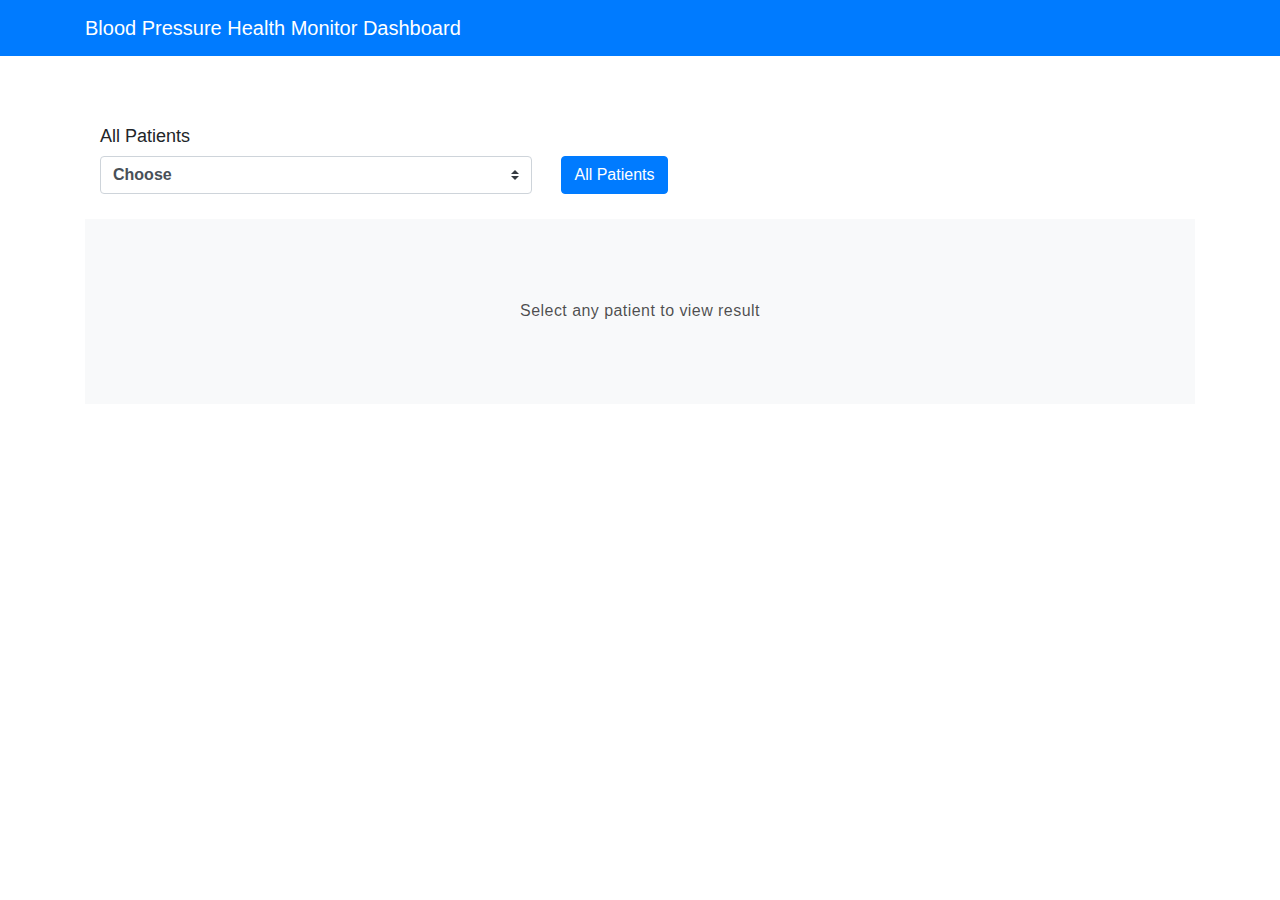
<file: individualProject/patient.html>
<!DOCTYPE html>

<html lang="en">
<head>
  
    
    <meta name="viewport" content="width=device-width" />
    <title>Blood Pressure Health Monitor Dashboard </title>
    <link rel="stylesheet" href="https://cdn.jsdelivr.net/npm/bootstrap@4.5.3/dist/css/bootstrap.min.css">
    <style>
      .dropbtn {
        background-color: #4CAF50;
        color: white;
        padding: 16px;
        font-size: 16px;
        border: none;
        cursor: pointer;
      }
      
      .dropbtn:hover, .dropbtn:focus {
        background-color: #3e8e41;
      }
      
      #myInput {
        box-sizing: border-box;
        background-image: url('searchicon.png');
        background-position: 14px 12px;
        background-repeat: no-repeat;
        font-size: 16px;
        padding: 14px 20px 12px 45px;
        border: none;
        border-bottom: 1px solid #ddd;
      }
      
      #myInput:focus {outline: 3px solid #ddd;}
      
      .dropdown {
        position: relative;
        display: inline-block;
      }
      
      .dropdown-content {
        display: none;
        position: absolute;
        background-color: #f6f6f6;
        min-width: 230px;
        overflow: auto;
        border: 1px solid #ddd;
        z-index: 1;
      }
      
      .dropdown-content a {
        color: black;
        padding: 12px 16px;
        text-decoration: none;
        display: block;
      }
      
      .dropdown a:hover {background-color: #ddd;}
      
      .show {display: block;}
      .custom-select{
        width: 40%;
        margin-right: 25px;
        font-weight: 600;
      }
      iframe{
        width: 100%;
        border: 0;
        margin-bottom: 25px;
        min-height: -webkit-fill-available;
      }
      .custom-row{
        margin-top: 25px;
        position: relative;
      }
      #emptyMessage{
        position: absolute;
        top: 50%;
        transform: translateY(-50%);
        display: flex;
        align-items: center;
        justify-content: center;
        color: rgba(0,0,0,0.7);
        font-weight: 500;
        letter-spacing: 0.45px;
      }
    </style>
</head>
<body>
  <nav class="navbar navbar-dark bg-primary">
    <div class="container">
      <a class="navbar-brand">Blood Pressure Health Monitor Dashboard</a>
    </div>
  </nav>
  <div class="container body-content" style="padding-top: 50px;">
    <div class="container">
      <div class="row justify-content-start" style="padding-top:10px;">
        <div class="col" style="padding-top:10px;">
          <h3 style="font-size: 18px;">All Patients</h3>
          <select class="custom-select" onchange="changePatient(this.value)" name="patients">
              <option value="" selected="selected">Choose</option>
              <option value="alec-ray.html" >Alec Ray</option>
              <option value="anabel-knapp.html" >Anabel Knapp</option>
              <option value="hanna-martins.html" >Hanna Martins</option>
              <option value="may-lindsay.html" >May Lindsey</option>
              <option value="domonic.html" >Domonic Mccormack</option>
          </select>
          <a type="button" class="btn btn-primary" onclick="changePatient('all-patients.html')">All Patients</a>
          <!-- <a id="https://www.facebook.com/" href="?action=IT">IT</a> -->
          <div class="row justify-content-center bg-light align-item-center custom-row" style="padding-top:10px;">
            <div id="emptyMessage">Select any patient to view result</div>
            <!-- <img alt="Image html" width="90%" height="90%" style="max-height:800px;max-width:800px;" src="dashboard.png" /> -->
            <iframe src="about:blank" frameborder="0" id="iframeId"></iframe>
          </div>
        </div>
      </div>
      <script src="https://code.jquery.com/jquery-3.5.1.slim.min.js"></script>
      <script src="https://cdn.jsdelivr.net/npm/bootstrap@4.5.3/dist/js/bootstrap.bundle.min.js"></script>
    <script>
      function myFunction() {
        document.getElementById("myDropdown").classList.toggle("show");
      }
      function filterFunction() {
        var input, filter, ul, li, a, i;
        input = document.getElementById("myInput");
        filter = input.value.toUpperCase();
        div = document.getElementById("myDropdown");
        a = div.getElementsByTagName("a");
        for (i = 0; i < a.length; i++) {
          txtValue = a[i].textContent || a[i].innerText;
          if (txtValue.toUpperCase().indexOf(filter) > -1) {
            a[i].style.display = "";
          } else {
            a[i].style.display = "none";
          }
        }
      }
      function changePatient(patientData) {
        console.log(patientData)
        document.getElementById('iframeId').src = patientData;
        document.getElementById('emptyMessage').style.display = 'none'
        if(patientData === ''){
          document.getElementById('emptyMessage').style.display = 'flex'
        }
      }
    </script>
</body>
</html>
</file>
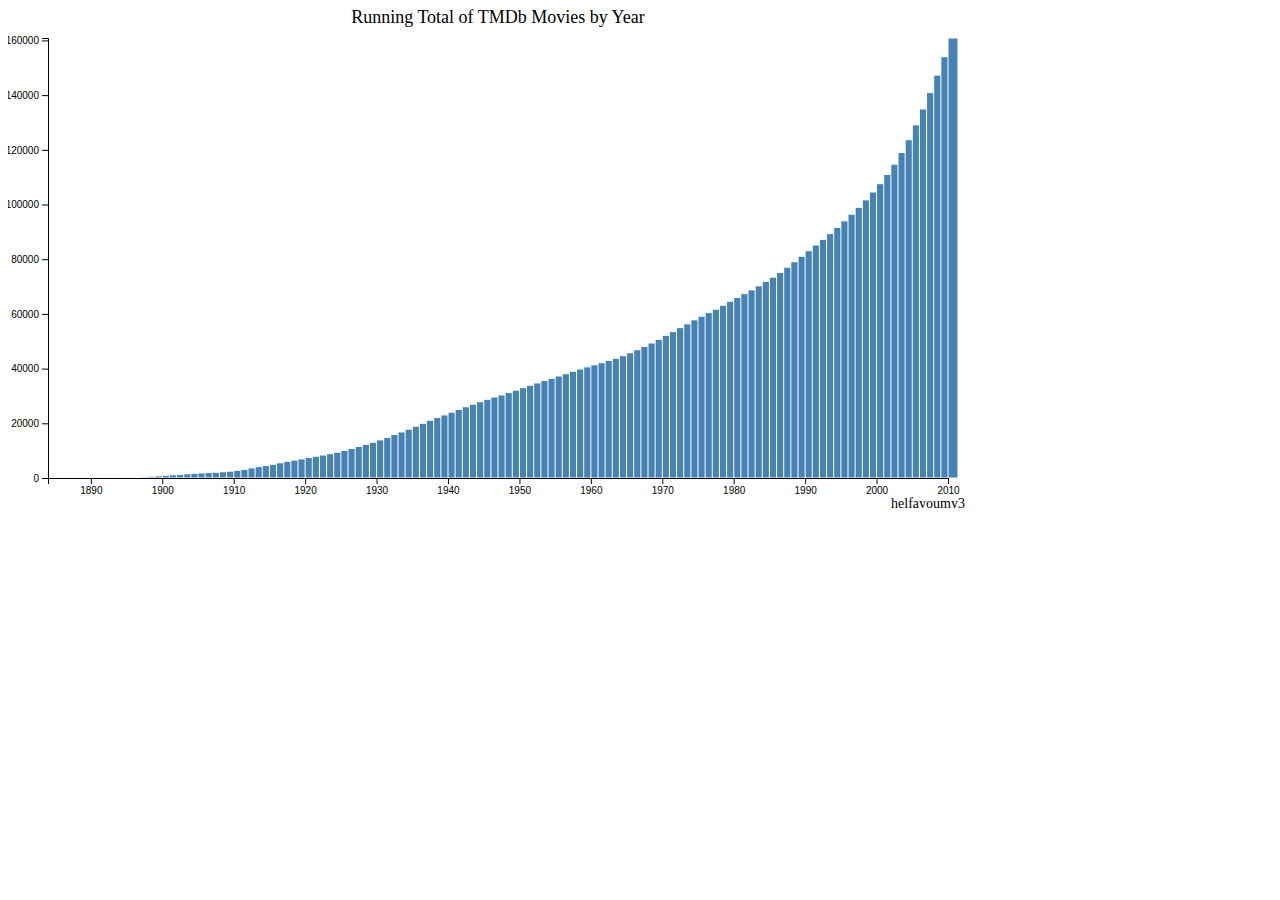
<file: HW1-helfayoumy3/Q3/q3.html>
<!DOCTYPE html>

<!-- run: http-server & -->

<head>
  <title>Running Total of TMDb Movies by Year</title>

  <style>
    .bar { 
      stroke: white;
      fill: steelblue; 
      }
  </style>


</head>

<body>
  <script src="lib/d3/d3.min.js"></script>
  <script src="lib/d3-dsv/d3-dsv.min.js"></script>
  <script src="lib/d3-fetch/d3-fetch.min.js"></script>

  <div id="my_dataviz"></div>

  </html>

  <script>


// set the dimensions and margins of the graph
var margin = { top: 30, right: 20, bottom: 30, left: 40 },
  width = 960 - margin.left - margin.right,
  height = 500 - margin.top - margin.bottom;



// set the ranges
var x = d3.scaleTime().range([0, width]);
var y = d3.scaleLinear().range([height, 0]);


// append the svg object to the body of the page
// append a 'group' element to 'svg'
// moves the 'group' element to the top left margin
var svg = d3.select("body").append("svg")
  .attr("width", width + margin.left + margin.right)
  .attr("height", height + margin.top + margin.bottom)
  .append("g")
  .attr("transform",
    "translate(" + margin.left + "," + margin.top + ")");


//set title
svg.append("text")
  .attr("x", (width / 2))
  .attr("y", 0 - (margin.top / 2))
  .attr("text-anchor", "middle")
  .style("font-size", "18px")
  .text("Running Total of TMDb Movies by Year");


//set bottom-right text

svg.append("text")
  .attr("x", 960 - 80)
  .attr("y", 500 - 30)
  .attr("text-anchor", "middle")
  .style("font-size", "14px")
  .text("helfayoumy3");



// Loading  data from q3.csv using  d3.dsv()
d3.dsv(",", "q3.csv").then(function (data) {
  data.forEach(function(d){
    d.year = d3.timeParse("%Y")(d.year);
    d.running_total = +d.running_total;
  });

  // Scale the range of the data in the domains
  x.domain(d3.extent(data, function (d) { return d.year; }));
  y.domain([0, d3.max(data, function (d) { return d.running_total; })]);

  // append the rectangles for the bar chart
  svg.selectAll(".bar")
    .data(data)
    .enter().append("rect")
    .attr("class", "bar")
    .attr("x", function(d) { return x(d.year); })
    .attr("width", 10)
    .attr("y", function(d) { return y(d.running_total); })
    .attr("height", function(d) { return height - y(d.running_total); });

  // add the x Axis
  svg.append("g")
    .attr("transform", "translate(0," + height + ")")
    .call(d3.axisBottom(x).ticks(d3.timeYear.every(10)));

  // add the y Axis
  svg.append("g")
    .call(d3.axisLeft(y).tickFormat(d=>d));



 });



  </script>

</body>
</file>
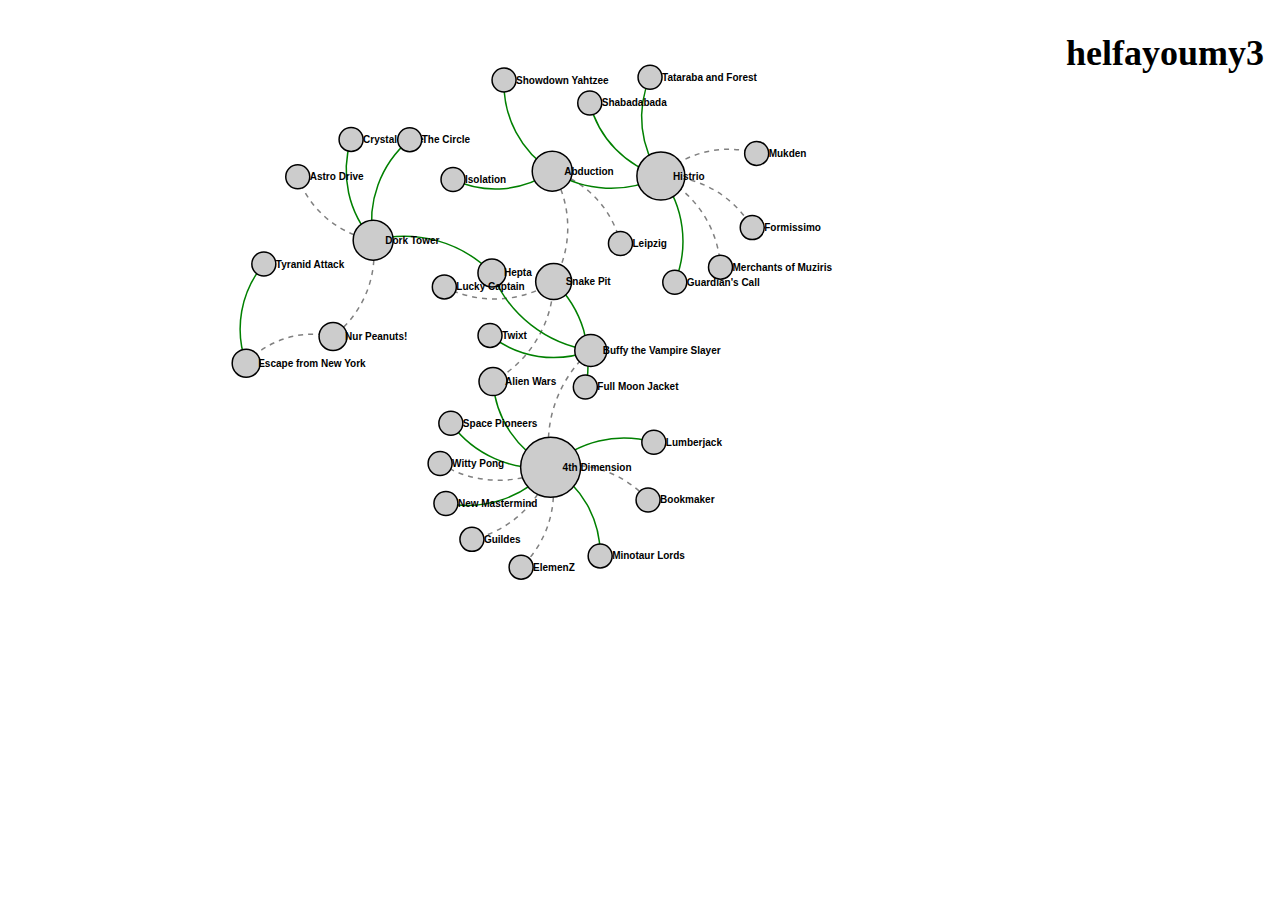
<file: HW2-helfayoumy3/Q2/graph.html>
<!DOCTYPE html>
<meta charset="utf-8">
<script type="text/javascript" src="../lib/d3.v5.min.js"></script>
<script src="https://d3js.org/colorbrewer.v1.min.js"></script>

<style>

path.link {
  fill: none;
  stroke: #666;
  stroke-width: 1.5px;
}

circle {
  fill: #ccc;
  stroke: #fff;
  stroke: black;
  stroke-width: 1.5px;
}

text {
  fill: #000;
  font: 10px sans-serif;
  pointer-events: none;
}

.topright {
  position: absolute;
  top: 8px;
  right: 16px;
  font-size: 18px;
}

</style>
<html xmlns:mso="urn:schemas-microsoft-com:office:office" xmlns:msdt="uuid:C2F41010-65B3-11d1-A29F-00AA00C14882"><head>
<!--[if gte mso 9]><xml>
<mso:CustomDocumentProperties>
<mso:display_urn_x003a_schemas-microsoft-com_x003a_office_x003a_office_x0023_Editor msdt:dt="string">Hull, Matthew D</mso:display_urn_x003a_schemas-microsoft-com_x003a_office_x003a_office_x0023_Editor>
<mso:xd_Signature msdt:dt="string"></mso:xd_Signature>
<mso:Order msdt:dt="string">35500.0000000000</mso:Order>
<mso:ComplianceAssetId msdt:dt="string"></mso:ComplianceAssetId>
<mso:TemplateUrl msdt:dt="string"></mso:TemplateUrl>
<mso:xd_ProgID msdt:dt="string"></mso:xd_ProgID>
<mso:display_urn_x003a_schemas-microsoft-com_x003a_office_x003a_office_x0023_Author msdt:dt="string">Hull, Matthew D</mso:display_urn_x003a_schemas-microsoft-com_x003a_office_x003a_office_x0023_Author>
<mso:ContentTypeId msdt:dt="string">0x010100D48F87729E805A4096AD64C4E51DACBE</mso:ContentTypeId>
<mso:_SourceUrl msdt:dt="string"></mso:_SourceUrl>
<mso:_SharedFileIndex msdt:dt="string"></mso:_SharedFileIndex>
</mso:CustomDocumentProperties>
</xml><![endif]-->
<title>helfayoumy3</title></head><body>
    <div class="topright"><h1>helfayoumy3</h1></div>
<script>

d3.dsv(",", "board_games.csv", function(d) {
  return {
    source: d.source,
    target: d.target,
    value: +d.value
  }
}).then(function(data) {

  var links = data;

  var nodes = {};

  // compute the distinct nodes from the links.
  links.forEach(function(link) {
      link.source = nodes[link.source] || (nodes[link.source] = {name: link.source});
      link.target = nodes[link.target] || (nodes[link.target] = {name: link.target});
  });

  var width = 1200,
      height = 700;

  var force = d3.forceSimulation()
      .nodes(d3.values(nodes))
      .force("link", d3.forceLink(links).distance(100))
      .force('center', d3.forceCenter(width / 2, height / 2))
      .force("x", d3.forceX())
      .force("y", d3.forceY())
      .force("charge", d3.forceManyBody().strength(-250))
      .alphaTarget(1)
      .on("tick", tick);

  var svg = d3.select("body").append("svg")
      .attr("width", width)
      .attr("height", height);

  // add the links
  var path = svg.append("g")
      .selectAll("path")
      .data(links)
      .enter()
      .append("path")
      .attr("class", function(d) { return "link " + d.type; })
      .style("stroke", function(d){
        if(d.value < 1) {return ('gray')} 
        else {return 'green'} 
        })
        .attr('stroke-dasharray', function(d) {
        if(d.value < 1) {
        return '5, 5';
        } else {
        return null; }
        })
        .attr("stroke-width", function(d) {
            if(d.value < 1) {
                return "3px" ; }
                else {
                    return "1px";
                }
        });

  // define the nodes
  var node = svg.selectAll(".node")
      .data(force.nodes())
      .enter().append("g")
      .attr("class", "node")
      .call(d3.drag()
          .on("start", dragstarted)
          .on("drag", dragged)
          .on("end", dragended))
          .on("dblclick", releasenode);

  // add the nodes
  node.append("circle")
      .attr("r", function(d) {
         d.weight = links.filter(function(l) {
           return l.source.index == d.index || l.target.index == d.index
         }).length;
         console.log("d weight", d.weight)
         var minRadius = 10;
         return minRadius + (d.weight * 2);
       });

       /* var myColor = d3.scaleSequential().domain([1,10])
        .interpolator(d3.interpolatePuRd);
        svg.selectAll(".node").data(force.nodes()).enter().append("circle").attr("fill", function(d){return myColor(d) }) */


    node.append("text")
        .style("font-weight", ("700"))
        .attr("dx", 12)
        .attr("dy", ".35em")
        .text(function(d) { return d.name });


/*
        var dataset = d3.range(9);
var colorScale = d3.scale.quantize()
    .range(colorbrewer.YlGnBu[9])
    .domain([0, 8]);

var svg = d3.select("body")
    .append("svg");

var circles = svg.selectAll(".nodes")
    .data(links)
    .enter()
    .append("circle");

circles.attr("cy", 50)
    .attr("cx", function(d) {
        return 50 + d * 20
    })
    .attr("r", 10)
    .attr("fill", function(d) {
        return colorScale(d)
    });
*/

/*var colorScale = d3.scale.quantize()
                .domain(extent) // instead of .domain([extent[0], extent[1]])
                .range(colorbrewer.YlGn[9])
                .style("fill", function(d)) {
                    return colorScale(d.properties.pop_max);
                });
*/



  // add the curvy lines
  function tick() {
      path.attr("d", function(d) {
          var dx = d.target.x - d.source.x,
              dy = d.target.y - d.source.y,
              dr = Math.sqrt(dx * dx + dy * dy);
          return "M" +
              d.source.x + "," +
              d.source.y + "A" +
              dr + "," + dr + " 0 0,1 " +
              d.target.x + "," +
              d.target.y;
      });

      node.attr("transform", function(d) {
          return "translate(" + d.x + "," + d.y + ")"; 
      });
  };

  function dragstarted(d) {
     /* force.stop() */
     if (!d3.event.active) force.alphaTarget(0.3).restart();
      d.fx = d.x;
      d.fy = d.y;
  };

  function dragged(d) {
      d.fx = d3.event.x;
      d.fy = d3.event.y;
  };

  function dragended(d) {
      force.alpha(0.3).restart();
      /* if (!d3.event.active) force.alphaTarget(0); */
      /* if (d.fixed == true) {
          d.fx = d.x;
          d.fy = d.y;
      }
      else {
          d.fx = null;
          d.fy = null;
      } */
      d3.select(this) // node drag color fill
          .select("circle")
          .style("fill", "orange");
  }
  function releasenode(d){
      d.fx = undefined;
      d.fy = undefined;
  };
  
}).catch(function(error) {
  console.log(error);
});

</script>
</body>
</html>
</file>
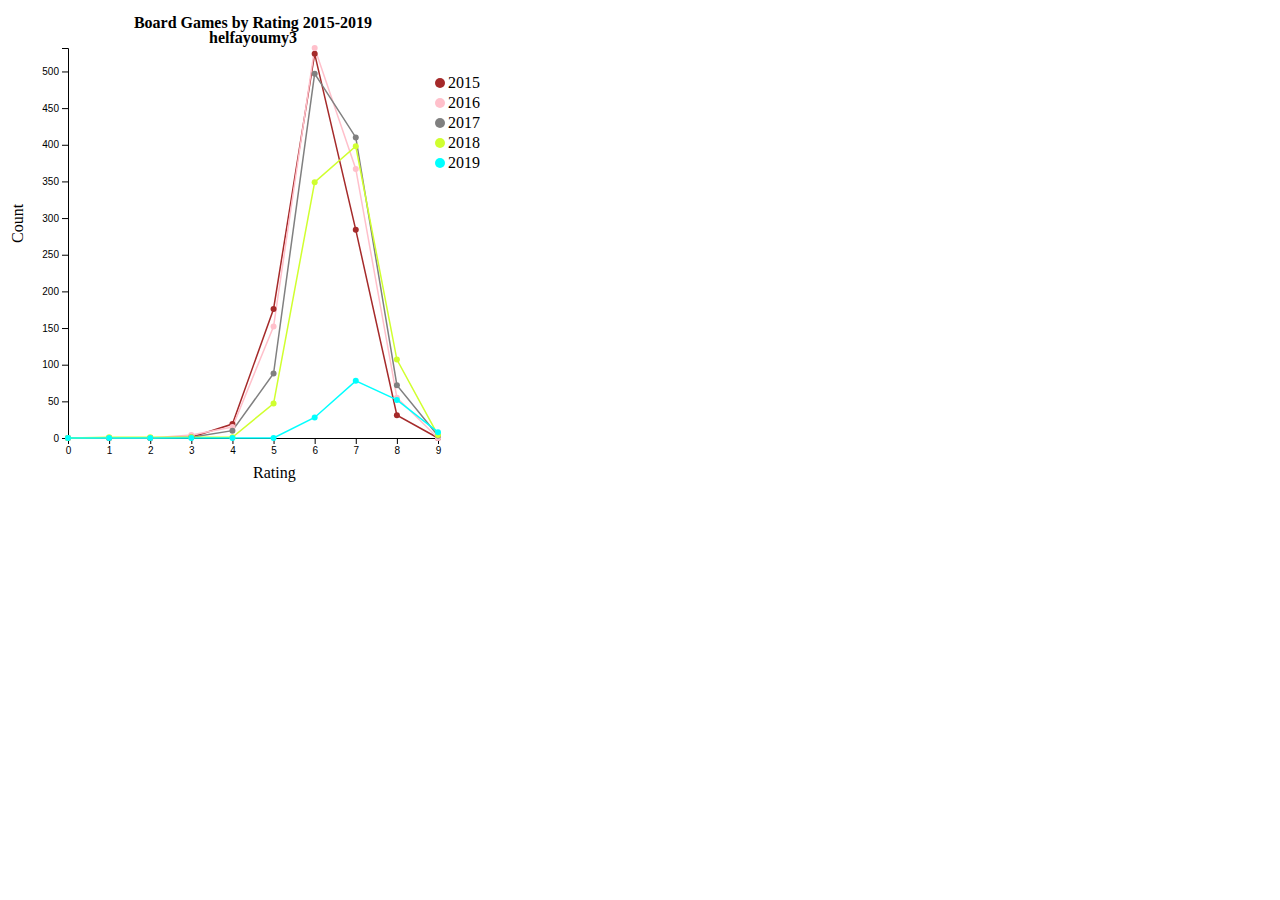
<file: HW2-helfayoumy3/Q4/interactive.html>
<!DOCTYPE html>

<head>
    <title>Games Rating: 2015 - 2019</title>
    <meta charset="utf-8">
    <script type="text/javascript" src="../lib/d3.v5.min.js"></script>
    <script type="text/javascript" src="../lib/d3-dsv.min.js"></script>
    <style>
        /* CSS Styling */
        
        .data-circle {
            fill: brown;
        }
    </style>
</head>

<body>

    <div id="container"></div>
    <script>
        // set the dimensions and margins of the graph
        var margin = {
                top: 20,
                right: 30,
                bottom: 30,
                left: 60
            },
            width = 460 - margin.left - margin.right,
            height = 400 - margin.top - margin.bottom + 40;

        // set the ranges
        var xScale = d3.scaleLinear().range([0, width]);
        //x.ticks(d3.utcMonth.every(5)).map(formatTime)

        var yScale = d3.scaleLinear().range([height, 0]);

        var xAxis = d3.axisBottom()
            .ticks(10)
            .scale(xScale);

        var yAxis = d3.axisLeft()
            .ticks(10)
            .scale(yScale);

        // Create a line generator
        var line = d3.line()
            .x(function(d) {
                return xScale(d.date);
            })

        .y(function(d) {
            return yScale(d.running_total);
        })

        var svgElement = d3.select("#container").append("svg")
            .attr("width", width + margin.left + margin.right + 50)
            .attr("height", height + margin.top + margin.bottom + 80)
            .append("g")
            .attr("transform",
                "translate(" + margin.left + "," + (margin.top + 20) + ")");

        // Get the data
        d3.csv("average-rating.csv").then(function(data) {

            // format the data
            var ratings_2015 = [0, 0, 0, 0, 0, 0, 0, 0, 0, 0];
            var ratings_2016 = [0, 0, 0, 0, 0, 0, 0, 0, 0, 0];
            var ratings_2017 = [0, 0, 0, 0, 0, 0, 0, 0, 0, 0];
            var ratings_2018 = [0, 0, 0, 0, 0, 0, 0, 0, 0, 0];
            var ratings_2019 = [0, 0, 0, 0, 0, 0, 0, 0, 0, 0];
            var max_rating = 0;
            var counts = [0, 0, 0, 0, 0];
            data.forEach(function(d) {
                if (+d.year == 2015) {
                    if (ratings_2015[Math.floor(+d.average_rating)] !== undefined)
                        ratings_2015[Math.floor(+d.average_rating)] += 1;
                    else
                        ratings_2015[Math.floor(+d.average_rating)] = 1;
                    counts[0] = d3.max(ratings_2015);
                } else if (+d.year == 2016) {
                    if (ratings_2016[Math.floor(+d.average_rating)] !== undefined)
                        ratings_2016[Math.floor(+d.average_rating)] += 1;
                    else
                        ratings_2016[Math.floor(+d.average_rating)] = 1;
                    counts[1] = d3.max(ratings_2016);
                } else if (+d.year == 2017) {
                    if (ratings_2017[Math.floor(+d.average_rating)] !== undefined)
                        ratings_2017[Math.floor(+d.average_rating)] += 1;
                    else
                        ratings_2017[Math.floor(+d.average_rating)] = 1;
                    counts[2] = d3.max(ratings_2017);
                } else if (+d.year == 2018) {
                    if (ratings_2018[Math.floor(+d.average_rating)] !== undefined)
                        ratings_2018[Math.floor(+d.average_rating)] += 1;
                    else
                        ratings_2018[Math.floor(+d.average_rating)] = 1;
                    counts[3] = d3.max(ratings_2018);
                } else if (+d.year == 2019) {
                    if (ratings_2019[Math.floor(+d.average_rating)] !== undefined)
                        ratings_2019[Math.floor(+d.average_rating)] += 1;
                    else
                        ratings_2019[Math.floor(+d.average_rating)] = 1;
                    counts[4] = d3.max(ratings_2019);
                }
                if (max_rating < Math.floor(+d.average_rating)) {
                    max_rating = Math.floor(+d.average_rating);
                }
            });

            // Scale the range of the data
            xScale.domain([0, max_rating]);

            yScale.domain([0, d3.max(counts)]);

            //var path = svgElement.append("path")
            //  .attr("d", line(data));
            var circle_ratings = [ratings_2015, ratings_2016, ratings_2017, ratings_2018, ratings_2019];

            // Add the x Axis
            var xAxis = svgElement.append("g")
                .attr("transform", "translate(0," + height + ")")
                .call(d3.axisBottom(xScale));

            // Add the y Axis
            var yAxis = svgElement.append("g")
                .call(d3.axisLeft(yScale));

            // Add the lines
            svgElement.append("path")
                .datum(ratings_2015)
                .attr("fill", "none")
                .attr("stroke", "brown")
                .attr("stroke-width", 1.5)
                .attr("d", d3.line()
                    .x(function(d, i) {
                        return xScale(i)
                    })
                    .y(function(d) {
                        return yScale(d)
                    })
                )

            svgElement.append("path")
                .datum(ratings_2016)
                .attr("fill", "none")
                .attr("stroke", "pink")
                .attr("stroke-width", 1.5)
                .attr("d", d3.line()
                    .x(function(d, i) {
                        return xScale(i);
                    })
                    .y(function(d) {
                        return yScale(d)
                    })
                )

            svgElement.append("path")
                .datum(ratings_2017)
                .attr("fill", "none")
                .attr("stroke", "gray")
                .attr("stroke-width", 1.5)
                .attr("d", d3.line()
                    .x(function(d, i) {
                        return xScale(i);
                    })
                    .y(function(d) {
                        return yScale(d)
                    })
                )

            svgElement.append("path")
                .datum(ratings_2018)
                .attr("fill", "none")
                .attr("stroke", "#d0ff2f")
                .attr("stroke-width", 1.5)
                .attr("d", d3.line()
                    .x(function(d, i) {
                        return xScale(i);
                    })
                    .y(function(d) {
                        return yScale(d)
                    })
                )

            svgElement.append("path")
                .datum(ratings_2019)
                .attr("fill", "none")
                .attr("stroke", "cyan")
                .attr("stroke-width", 1.5)
                .attr("d", d3.line()
                    .x(function(d, i) {
                        return xScale(i);
                    })
                    .y(function(d) {
                        return yScale(d)
                    })
                )

            var lineAndDots = svgElement.append("g")
                .attr("class", "line-and-dots")
                .attr("transform", "translate(0," + 0 + ")")

            lineAndDots.selectAll("line-circle")
                .data(ratings_2015)
                .enter().append("circle")
                .attr("class", "data-circle")
                .attr("r", 3)
                .attr("cx", function(d, i) {
                    return xScale(i);
                })
                .attr("cy", function(d) {
                    return yScale(d);
                })
                .on("mouseover", function(d, i) {
                    d3.select(this).attr("r", 10);
                    drawBarChart(i, 2015, data);
                })
                .on("mouseout", function(d) {
                    d3.select(this).attr("r", 3);
                    d3.select("#bar").remove();
                });

            lineAndDots.selectAll("line-circle")
                .data(ratings_2016)
                .enter().append("circle")
                .attr("class", "data-circle")
                .attr("r", 3)
                .style('fill', 'pink')
                .attr("cx", function(d, i) {
                    return xScale(i);
                })
                .attr("cy", function(d) {
                    return yScale(d);
                })
                .on("mouseover", function(d, i) {
                    d3.select(this).attr("r", 10);
                    drawBarChart(i, 2016, data);
                })
                .on("mouseout", function(d) {
                    d3.select(this).attr("r", 3);
                    d3.select("#bar").remove();
                });

            lineAndDots.selectAll("line-circle")
                .data(ratings_2017)
                .enter().append("circle")
                .attr("class", "data-circle")
                .attr("r", 3)
                .style('fill', 'gray')
                .attr("cx", function(d, i) {
                    return xScale(i);
                })
                .attr("cy", function(d) {
                    return yScale(d);
                })
                .on("mouseover", function(d, i) {
                    d3.select(this).attr("r", 10);
                    drawBarChart(i, 2017, data);
                })
                .on("mouseout", function(d) {
                    d3.select(this).attr("r", 3);
                    d3.select("#bar").remove();
                });

            lineAndDots.selectAll("line-circle")
                .data(ratings_2018)
                .enter().append("circle")
                .attr("class", "data-circle")
                .attr("r", 3)
                .style('fill', '#d0ff2f')
                .attr("cx", function(d, i) {
                    return xScale(i);
                })
                .attr("cy", function(d) {
                    return yScale(d);
                })
                .on("mouseover", function(d, i) {
                    d3.select(this).attr("r", 10);
                    drawBarChart(i, 2018, data);
                })
                .on("mouseout", function(d) {
                    d3.select(this).attr("r", 3);
                    d3.select("#bar").remove();
                });

            lineAndDots.selectAll("line-circle")
                .data(ratings_2019)
                .enter().append("circle")
                .attr("class", "data-circle")
                .attr("r", 3)
                .style('fill', 'cyan')
                .attr("cx", function(d, i) {
                    return xScale(i);
                })
                .attr("cy", function(d) {
                    return yScale(d);
                })
                .on("mouseover", function(d, i) {
                    d3.select(this).attr("r", 10);
                    drawBarChart(i, 2019, data);
                })
                .on("mouseout", function(d) {
                    d3.select(this).attr("r", 3);
                    d3.select("#bar").remove();
                });

            //xAxis Label
            svgElement.append("text")
                .attr("transform", "translate(" + (width / 2) +
                    " ," + (height - margin.bottom + margin.top + 50) + ")")
                .text("Rating");

            //yAxis Label
            svgElement.append("text")
                .attr("transform", "rotate(-90)")
                .attr("x", (0 - (height / 2)))
                .attr("y", (0 - margin.left + 15))
                .text("Count");

            svgElement.append("text")
                .attr("x", (width / 2))
                .attr("y", -20)
                .attr("text-anchor", "middle")
                .attr("font-weight", 700)
                .text("Board Games by Rating 2015-2019");

            svgElement.append("text")
                .attr("x", (width / 2))
                .attr("y", -5)
                .attr("text-anchor", "middle")
                .attr("font-weight", 700)
                .text("helfayoumy3");

            svgElement.append("text")
                .attr("x", (width + 10))
                .attr("y", 40)
                .text("2015");

            svgElement.append("circle")
                .attr("cx", (width + 2))
                .attr("cy", 35)
                .attr("r", 5)
                .style("fill", "brown");

            svgElement.append("text")
                .attr("x", (width + 10))
                .attr("y", 60)
                .text("2016");

            svgElement.append("circle")
                .attr("cx", (width + 2))
                .attr("cy", 55)
                .attr("r", 5)
                .style("fill", "pink");

            svgElement.append("text")
                .attr("x", (width + 10))
                .attr("y", 80)
                .text("2017");

            svgElement.append("circle")
                .attr("cx", (width + 2))
                .attr("cy", 75)
                .attr("r", 5)
                .style("fill", "gray");

            svgElement.append("text")
                .attr("x", (width + 10))
                .attr("y", 100)
                .text("2018");

            svgElement.append("circle")
                .attr("cx", (width + 2))
                .attr("cy", 95)
                .attr("r", 5)
                .style("fill", "#d0ff2f");

            svgElement.append("text")
                .attr("x", (width + 10))
                .attr("y", 120)
                .text("2019");

            svgElement.append("circle")
                .attr("cx", (width + 2))
                .attr("cy", 115)
                .attr("r", 5)
                .style("fill", "cyan");

        });

        function drawBarChart(rating, year, data) {
            var margin = {
                    top: 20,
                    right: 30,
                    bottom: 30,
                    left: 60
                },
                width = 560 - margin.left - margin.right - 80,
                height = 400 - margin.top - margin.bottom - 200;

            var xScale = d3.scaleLinear().range([0, width]),
                yScale = d3.scaleBand().range([height, 0]).padding([0.8]);

            var svgElement = d3.select("#container").append("svg")
                .attr("width", width + margin.left + margin.right + 50)
                .attr("height", height + margin.top + margin.bottom + 80)
                .attr("id", "bar")
                .append("g")
                .attr("transform",
                    "translate(" + (margin.left + 100) + "," + (margin.top + 20) + ")");


            var top5 = {};

            data.forEach(function(d) {
                if (+d.year == year && Math.floor(+d.average_rating) == rating) {
                    top5[d.name] = +d.users_rated;
                }
            });

            var items = Object.keys(top5).map(function(key) {
                return [key, top5[key]];
            });
            items.sort(function(first, second) {
                return second[1] - first[1];
            });
            top5 = items.slice(0, 5);
            top5 = top5.reverse()
            var count = [];
            for (var i in top5) {
                count.push(top5[i][1]);
            }
            xScale.domain([0, d3.max(count)]);
            yScale.domain(top5.map(function(d) {
                return d[0];
            }));

            // Add the x Axis
            var xAxis = svgElement.append("g")
                .attr("transform", "translate(0," + height + ")")
                .call(d3.axisBottom(xScale));

            // Add the y Axis
            var yAxis = svgElement.append("g")
                .call(d3.axisLeft(yScale));

            svgElement.selectAll(".bar")
                .data(top5)
                .enter().append("rect")
                .attr("class", "bar")
                .attr("fill", "deeppink")
                .attr("y", function(d) {
                    return yScale(d[0]);
                })
                .attr("height", (4 * yScale.bandwidth()))
                .attr("width", function(d) {
                    return xScale(d[1]);
                });

            //xAxis Label
            svgElement.append("text")
                .attr("transform", "translate(" + (width / 2) +
                    " ," + (height - margin.bottom + margin.top + 50) + ")")
                .attr("text-anchor", "middle")
                .text("Number of users");

            //yAxis Label
            svgElement.append("text")
                .attr("transform", "rotate(-90)")
                .attr("text-anchor", "middle")
                .attr("x", (0 - (height / 2)))
                .attr("y", (0 - margin.left - 70))
                .text("Games");

            svgElement.append("text")
                .attr("x", (width / 2))
                .attr("y", -10)
                .attr("text-anchor", "middle")
                .text("Top 5 most rated games for year " + year + " with rating " + rating);
        }
    </script>

</body>
</file>
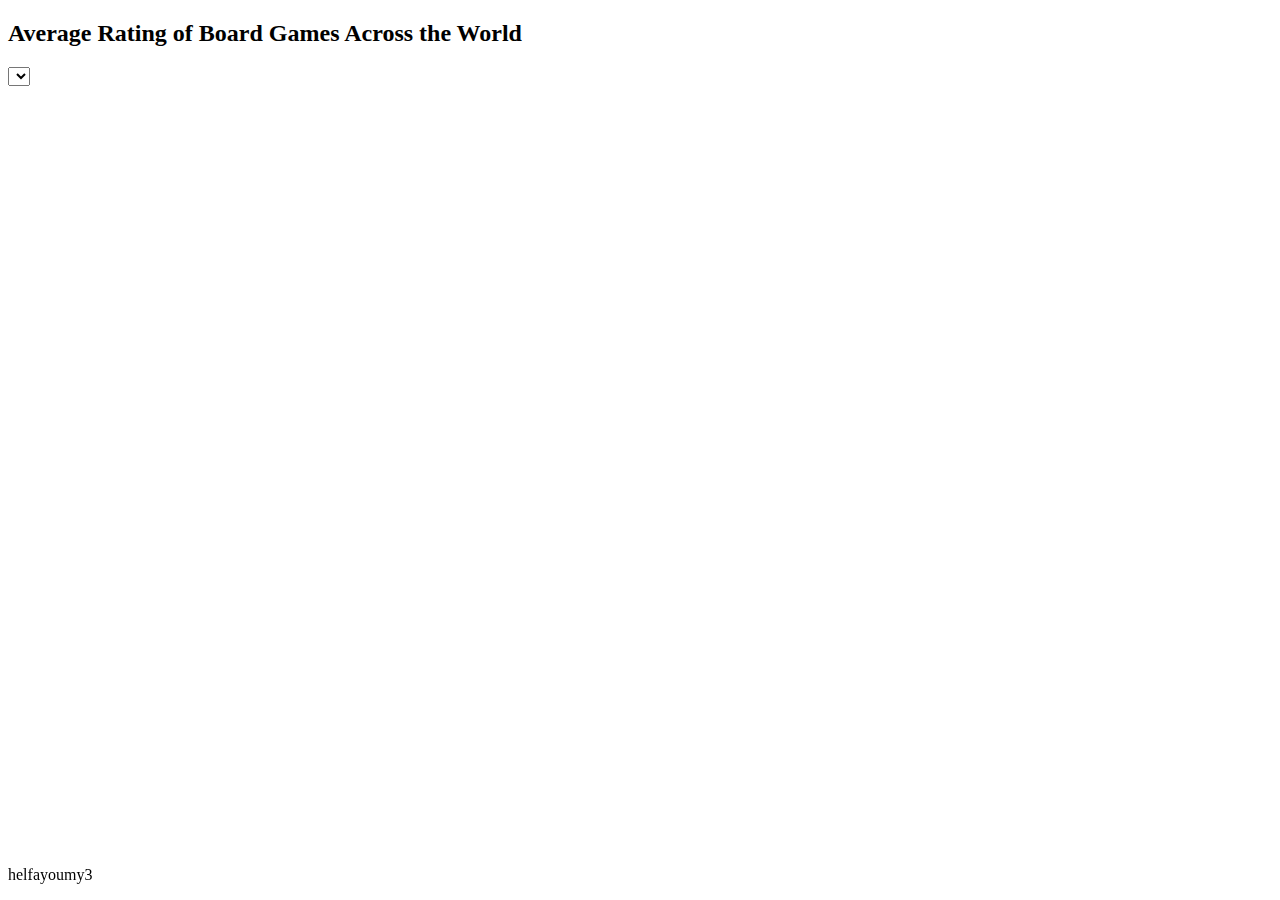
<file: HW2-helfayoumy3/Q5/choropleth.html>
<!DOCTYPE html>
<meta charset="utf-8">

<head>
    <!-- add title -->

    <!-- import required libraries here -->
    <script src="https://d3js.org/d3.v5.js"></script>
    <script src="https://d3js.org/d3-scale-chromatic.v1.min.js"></script>
    <script src="https://d3js.org/d3-geo-projection.v2.min.js"></script>

    <style>
        .tooltip {
            position: absolute;
            text-align: center;
            width: 120px;
            height: 78px;
            padding: 2px;
            font: 12px sans-serif;
            color: white;
            background: gray;
            border: 0px;
            pointer-events: none;
        }
        .position {
            position: relative;
        }
        
    </style>
</head>


<body>
    <!-- Add heading for the visualization -->
    <h2>Average Rating of Board Games Across the World</h2>
    <p style="position: fixed; bottom: 0; width:100%; text-align: bottom"> helfayoumy3 </p>
    <!-- Dropdown -->
    <select id='game-select'>
    </select>

    <!-- append visualization svg to this div-->
    <div id="choropleth"></div>

    <script>
        // enter code to define margin and dimensions for svg
        var margin = {
                top: 20,
                right: 30,
                bottom: 30,
                left: 60
            },
            width = 600,
            height = 600;

        // enter code to create svg
        var svgElement = d3.select("#choropleth").append("svg")
            .attr("width", width)
            .attr("height", height)
            .append("g")
            .attr("transform",
                "translate(0,0)");

        // enter code to create color scale
        var data = d3.map();
        var colorScale = d3.scaleThreshold()
            .domain([6, 7.83, 8, 8.39, 10])
            .range(d3.schemeReds[5]);

        // enter code to define tooltip
        var div = d3.select("body").append("div")
            .attr("class", "tooltip")
            .style("opacity", 0);

        // enter code to define projection and path required for Choropleth
        var path = d3.geoPath();
        var projection = d3.geoMercator()
            .scale(70)
            .center([0, 20])
            .translate([width / 2, height / 2]);

        // define any other global variables 
        var world;
        var gameData;
        var games = [];

        Promise.all([
            // enter code to read files
            d3.json('world_countries.json'),
            d3.csv('ratings-by-country.csv')

        ]).then(function(values) {
            // enter code to call ready() with required arguments
            world = values[0];
            gameData = values[1]
            ready(world, gameData);
        });

        // this function should be called once the data from files have been read
        // world: topojson from world_countries.json
        // gameData: data from ratings-by-country.csv

        function ready(world, gameData) {
            // enter code to extract all unique games from gameData
            for (var i in gameData) {
                if (games.indexOf(gameData[i].Game) === -1) {
                    games.push(gameData[i].Game);
                }
            }
            games.sort();
            // enter code to append the game options to the dropdown
            var select = document.getElementById("game-select");
            for (var i = 0; i < games.length; i++) {
                var opt = games[i];
                var el = document.createElement("option");
                el.textContent = opt;
                el.value = opt;
                select.appendChild(el);
            }
            // event listener for the dropdown. Update choropleth and legend when selection changes. Call createMapAndLegend() with required arguments.
            var selectedGame = games[0];

            function listQ() {
                selectedGame = document.getElementById("game-select").value;
                createMapAndLegend(world, gameData, selectedGame);
            }
            document.getElementById("game-select").onchange = listQ;
            // create Choropleth with default option. Call createMapAndLegend() with required arguments. 
            createMapAndLegend(world, gameData, selectedGame);
        }

        // this function should create a Choropleth and legend using the world and gameData arguments for a selectedGame
        // also use this function to update Choropleth and legend when a different game is selected from the dropdown
        function createMapAndLegend(world, gameData, selectedGame) {
            var countryData = {};
            var countryUsers = {};
            console.log(selectedGame);
            for (var i in gameData) {
                if (gameData[i]["Game"] == selectedGame) {
                    countryData[gameData[i]["Country"]] = +gameData[i]["Average Rating"];
                    countryUsers[gameData[i]["Country"]] = +gameData[i]["Number of Users"];
                }
            }
            console.log(countryData);
            svgElement.append("g")
                .selectAll("path")
                .data(world.features)
                .enter()
                .append("path")
                // draw each country
                .attr("d", d3.geoPath()
                    .projection(projection)
                )
                .attr("stroke", "white")
                // set the color of each country
                .attr("fill", function(d) {
                    d.total = countryData[d.properties["name"]] || 0;
                    if (d.total == 0)
                        return "gray"
                    else
                        return colorScale(d.total);
                })
                .on('mouseover', function(d, i) {
                    div.transition()
                        .duration(50)
                        .style("opacity", 1);
                    let country = d.properties["name"];
                    let users = countryUsers[d.properties["name"]];
                    if (users == undefined)
                        users = 0;
                    let rating = countryData[d.properties["name"]];
                    if (rating == undefined)
                        rating = 0;
                    div.html("Country: " + country + "<br/>Game: " + selectedGame + "<br/>Avg Rating: " + rating + "<br/>Number of Users: " + users)
                        .style("left", (d3.event.pageX + 10) + "px")
                        .style("top", (d3.event.pageY - 15) + "px");
                })
                .on('mouseout', function(d, i) {
                    div.transition()
                        .duration('50')
                        .style("opacity", 0);
                });

            svgElement.append("rect")
                .attr("x", (width - 105))
                .attr("y", 50)
                .attr("fill", "lightsalmon")
                .attr("width", 10)
                .attr("height", 10);
            svgElement.append("text")
                .attr("x", (width - 90))
                .attr("y", 60)
                .text("6.00 to 7.83");

            svgElement.append("rect")
                .attr("x", (width - 105))
                .attr("y", 70)
                .attr("fill", "orangered")
                .attr("width", 10)
                .attr("height", 10);
            svgElement.append("text")
                .attr("x", (width - 90))
                .attr("y", 80)
                .text("7.83 to 8.00");

            svgElement.append("rect")
                .attr("x", (width - 105))
                .attr("y", 90)
                .attr("fill", "crimson")
                .attr("width", 10)
                .attr("height", 10);
            svgElement.append("text")
                .attr("x", (width - 90))
                .attr("y", 100)
                .text("8.00 to 8.39");

            svgElement.append("rect")
                .attr("x", (width - 105))
                .attr("y", 110)
                .attr("fill", "maroon")
                .attr("width", 10)
                .attr("height", 10);
            svgElement.append("text")
                .attr("x", (width - 90))
                .attr("y", 120)
                .text("8.39 to 10.00");

        }
    </script>

</body>

</html>
</file>
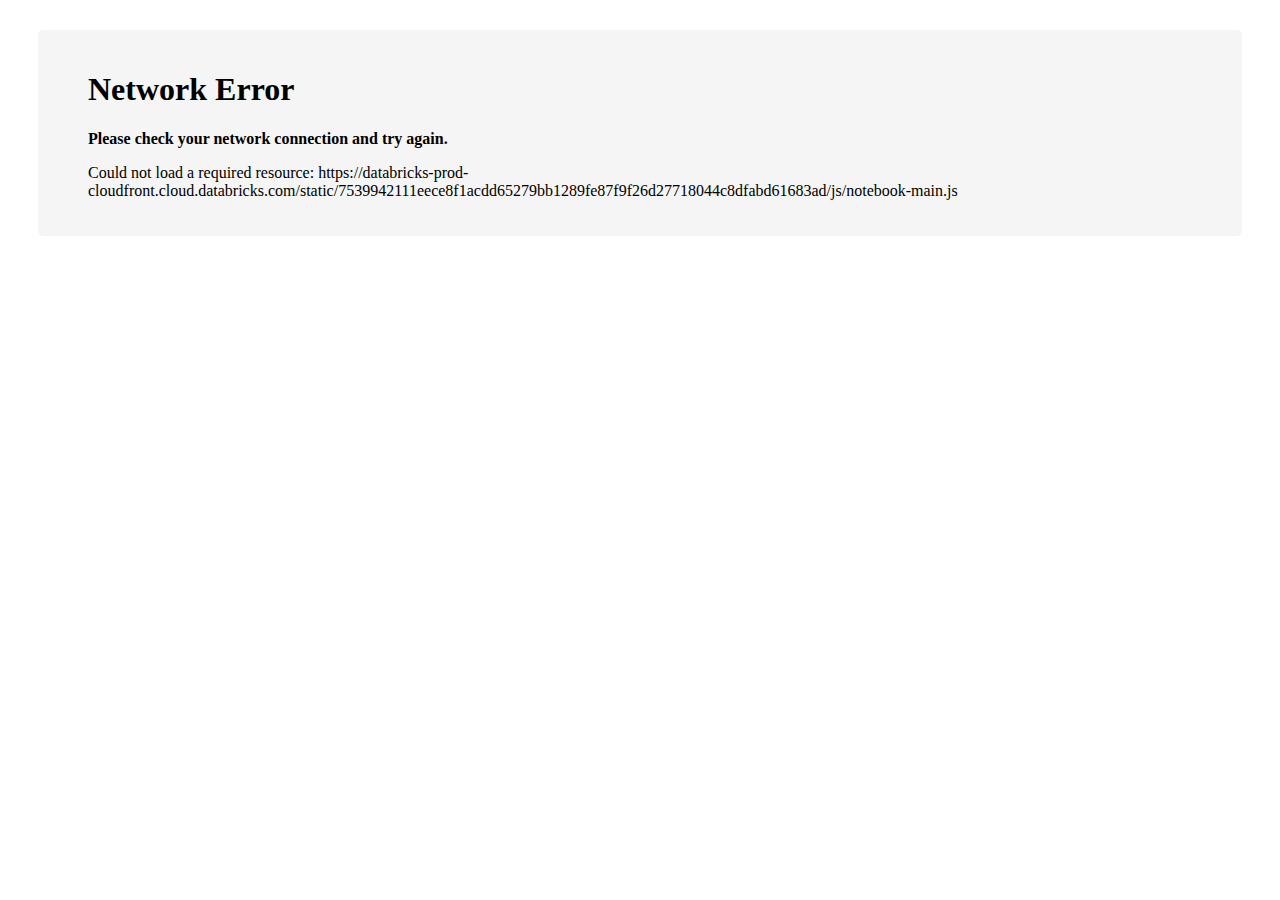
<file: HW3-helfayoumy3/Q2/q2_helfayoumy3.html>
<!DOCTYPE html>
<html>
<head>
  <meta name="databricks-html-version" content="1">
<title>q2_helfayoumy3 - Databricks</title>

<meta charset="utf-8">
<meta name="google" content="notranslate">
<meta name="robots" content="nofollow">
<meta http-equiv="Content-Language" content="en">
<meta http-equiv="Content-Type" content="text/html; charset=UTF8">

<link rel="stylesheet" type="text/css" href="https://databricks-prod-cloudfront.cloud.databricks.com/static/7539942111eece8f1acdd65279bb1289fe87f9f26d27718044c8dfabd61683ad/css/main.css">
<link rel="stylesheet" href="https://databricks-prod-cloudfront.cloud.databricks.com/static/7539942111eece8f1acdd65279bb1289fe87f9f26d27718044c8dfabd61683ad/css/print.css" media="print">
<link rel="icon" type="image/png" href="https://databricks-prod-cloudfront.cloud.databricks.com/static/7539942111eece8f1acdd65279bb1289fe87f9f26d27718044c8dfabd61683ad/login/logo_2020/favicon.ico"/>
<script>window.settings = {"enableUsageDeliveryConfiguration":false,"enablePasswordAclsForTier":false,"enableNotebookNotifications":true,"enableDbfsFileBrowser":false,"enableSshKeyUI":false,"defaultInteractivePricePerDBU":0.4,"enableDynamicAutoCompleteResourceLoading":false,"enableClusterMetricsUI":true,"enableNewClusterReduxFormUI":false,"allowWhitelistedIframeDomains":true,"enableOnDemandClusterType":true,"enableAutoCompleteAsYouType":[],"devTierName":"Community Edition","enableJobsPrefetching":true,"enableNotebookTemplateImport":true,"shardName":"devtierprod1","enableReservoirTableUI":true,"enablePartnerIntegrations":true,"enableClearStateFeature":true,"dbcForumURL":"http://forums.databricks.com/","enableProtoClusterInfoDeltaPublisher":true,"enableAttachExistingCluster":true,"enable-X-Frame-Options":true,"enableLakehousesHistoryUi":false,"defaultPythonVersion":3,"sandboxForSandboxFrame":"allow-scripts allow-popups allow-popups-to-escape-sandbox allow-forms allow-same-origin allow-downloads","heapAnalyticsUseCdn":false,"requireSpecialCharacterInDefaultPassword":true,"resetJobListOnConnect":true,"serverlessDefaultSparkVersion":"","maxCustomTags":45,"defaultAutomatedLightPricePerDBU":0.07,"serverlessDefaultMaxWorkers":8,"dbfsCommandResultServiceWriteResultTimeoutMillis":30000,"enableInstanceProfilesUIInJobs":true,"nodeInfo":{"node_types":[{"instance_type_id":"i3.large","spark_core_oversubscription_factor":4.0,"node_type_id":"dev-tier-node","description":"Community Optimized","support_cluster_tags":false,"container_memory_mb":10347,"node_instance_type":{"instance_type_id":"i3.large","provider":"AWS","instance_family":"EC2 i3 Family vCPUs","local_disk_size_gb":475,"swap_size":"10g","compute_units":7.0,"number_of_ips":9,"local_disks":1,"reserved_compute_units":3.64,"gpus":0,"memory_mb":15616,"num_cores":2,"max_attachable_disks":1,"supported_disk_types":[{"ebs_volume_type":"GENERAL_PURPOSE_SSD"},{"ebs_volume_type":"THROUGHPUT_OPTIMIZED_HDD"}],"reserved_memory_mb":4800,"disk_naming":"LOCAL_NVME"},"memory_mb":15616,"is_hidden":false,"category":"Community Edition","num_cores":2.0,"is_io_cache_enabled":false,"spark_mem_info":{"spark_heap_memory":8278,"spark_executor_offheap_memory":0},"support_port_forwarding":true,"support_ebs_volumes":false,"is_deprecated":false}],"default_node_type_id":"dev-tier-node"},"enableClusterAcls":true,"notebookRevisionVisibilityHorizon":999999,"serverlessClusterProductName":"High Concurrency","showS3TableImportOption":true,"enableContentsApiInProjectsMenu":false,"redirectBrowserOnWorkspaceSelection":false,"maxEbsVolumesPerInstance":10,"enableLakehousesAclsUi":false,"isDbAdmin":false,"enableRStudioUI":true,"isAdmin":true,"deltaProcessingBatchSize":1000,"timerUpdateQueueLength":100,"sqlAclsEnabledMap":{"spark.databricks.acl.enabled":"true","spark.databricks.acl.sqlOnly":"true"},"enableLargeResultDownload":true,"useGraphqlClusterStore":true,"serverlessDefaultMinWorkers":2,"enableSparkAdvisor":true,"zoneInfos":[{"id":"us-west-2c","isDefault":true},{"id":"us-west-2b","isDefault":false},{"id":"us-west-2a","isDefault":false}],"enableLakehousesUi":false,"enableCustomSpotPricingUIByTier":false,"serverlessClustersEnabled":false,"enableWorkspaceBrowserSorting":true,"enableSentryLogging":true,"enableFindAndReplace":true,"enableProjectTypeInWorkspace":false,"enableWebTerminalUI":true,"disallowUrlImportExceptFromDocs":false,"enableGlobalInitScriptsUi":true,"enableEBSVolumesUIForJobs":true,"dbcUnifiedSupportPortalURL":"#sso/support","userCanUseSqlService":true,"enableDeprecatedGlobalInitScripts":false,"enablePublishNotebooks":true,"enableUploadDataUis":true,"browserLogSamplingRateModulo":10,"createTableInNotebookS3Link":{"url":"https://docs.databricks.com/_static/notebooks/data-import/s3.html.template","displayName":"S3","workspaceFileName":"S3 Example"},"sanitizeHtmlResult":true,"enableNewChartSelectionMenu":true,"enableClusterPinningUI":false,"enableJobAclsConfig":false,"enableFullTextSearch":false,"enableElasticSparkUI":false,"enableHeapAnalytics":true,"aclChecksEnabledForModelRegistryInCurrentWorkspace":true,"clusters":true,"allowRunOnPendingClusters":true,"enableNewClusterLibraryUITab":true,"useAutoscalingByDefault":false,"enableWorkspaceExperiments":true,"enableAzureToolbar":false,"enableRequireClusterSettingsUI":true,"fileStoreBase":"FileStore","enableEmailInAzure":false,"enableJobPauseScheduleFeature":true,"enableRLibraries":true,"enableTableAclsConfig":false,"enableSshKeyUIInJobs":true,"disableFeedback":false,"graphqlLatestJobRunPollInterval":3000,"enableDetachAndAttachSubMenu":true,"displayFileTypeInWorkspace":false,"enableReactNotebookComments":true,"enableAdminPasswordReset":false,"checkBeforeAddingAadUser":false,"enableResetPassword":true,"directoryRefetchMinInterval":2500,"disableClusterIamRoleOptionality":false,"maxClusterTagValueLength":255,"enableJobsSparkUpgrade":true,"createTableInNotebookDBFSLink":{"url":"https://docs.databricks.com/_static/notebooks/data-import/dbfs.html.template","displayName":"DBFS","workspaceFileName":"DBFS Example"},"perClusterAutoterminationEnabled":false,"enableNotebookCommandNumbers":true,"measureRoundTripTimes":true,"maxGraphqlClusterListQueryTries":6,"singleNodeClustersEnabled":true,"enableIntercomAdminUI":false,"maxGraphqlJobListQueryTries":3,"enableInstancePoolPermissionsUi":true,"allowStyleInSanitizedHtml":true,"sparkVersions":[{"key":"1.6.3-db2-hadoop2-scala2.10","displayName":"Spark 1.6.3-db2 (Hadoop 2, Scala 2.10)","packageLabel":"spark-image-720f9dfc8f7eced16a107571505379bc791e683beb8402a9883cc718e6e77e84","upgradable":true,"deprecated":true,"customerVisible":false,"capabilities":[],"sparkVersion":null,"scalaVersion":"2.10","gpuSupport":false,"requiredVisibilityTag":null},{"key":"5.5.x-hls-scala2.11","displayName":"5.5 Genomics Beta (includes Apache Spark 2.4.3, Scala 2.11)","packageLabel":"snapshot__5.5.x-snapshot-hls-scala2.11__databricks-universe__dbr-branch-5.5__af36814__b77e19f__jenkins__ea6d766__format-2","upgradable":true,"deprecated":true,"customerVisible":false,"capabilities":["SUPPORTS_END_TO_END_ENCRYPTION","SUPPORTS_TABLE_ACLS","SUPPORTS_RSTUDIO","SUPPORTS_DATABRICKS_DELTA","SUPPORTS_ADLS_PASSTHROUGH","SUPPORTS_ADLS_GEN2_PASSTHROUGH","SUPPORTS_DATA_PLANE_EVENT_TRACKING","STANDARD_SKU","SUPPORTS_PYTHON_SELECT_2_3"],"sparkVersion":"2.4.3","scalaVersion":"2.11","gpuSupport":false,"requiredVisibilityTag":"hls"},{"key":"5.5.x-snapshot-gpu-scala2.11","displayName":"5.5 Snapshot (5.5 snapshot, GPU, Scala 2.11)","packageLabel":"snapshot__5.5.x-snapshot-gpu-scala2.11__databricks-universe__head__6c9d1f3__82b9e75__jenkins__2d3d8cb__format-2","upgradable":true,"deprecated":false,"customerVisible":false,"capabilities":["SUPPORTS_END_TO_END_ENCRYPTION","SUPPORTS_RSTUDIO","SUPPORTS_DATABRICKS_DELTA","STANDARD_SKU","SUPPORTS_PYTHON_SELECT_2_3"],"sparkVersion":"2.4.3","scalaVersion":"2.11","gpuSupport":true,"requiredVisibilityTag":null},{"key":"6.2.x-cpu-ml-scala2.11","displayName":"6.2 ML (includes Apache Spark 2.4.4, Scala 2.11)","packageLabel":"release__6.2.x-snapshot-cpu-ml-scala2.11__databricks-universe__head__d72d1ae__dcba513__jenkins__f2d4e07__format-2","upgradable":true,"deprecated":true,"customerVisible":false,"capabilities":["SUPPORTS_END_TO_END_ENCRYPTION","SUPPORTS_TABLE_ACLS","SUPPORTS_ADLS_PASSTHROUGH","SUPPORTS_ADLS_GEN2_PASSTHROUGH","SUPPORTS_RSTUDIO","SUPPORTS_DATABRICKS_DELTA","STANDARD_SKU","SUPPORTS_CONDA","SUPPORTS_IAM_PASSTHROUGH"],"sparkVersion":"2.4.4","scalaVersion":"2.11","gpuSupport":false,"requiredVisibilityTag":null},{"key":"7.2.x-hls-scala2.12","displayName":"7.2 Genomics (includes Apache Spark 3.0.0, Scala 2.12)","packageLabel":"release__7.2.x-snapshot-hls-scala2.12__databricks-universe__head__b6d3434__b614e7e__jenkins__5be532f__format-2","upgradable":true,"deprecated":false,"customerVisible":true,"capabilities":["SUPPORTS_CONDA","SUPPORTS_END_TO_END_ENCRYPTION","SUPPORTS_TABLE_ACLS","SUPPORTS_RSTUDIO","SUPPORTS_DATABRICKS_DELTA","SUPPORTS_ADLS_PASSTHROUGH","SUPPORTS_ADLS_GEN2_PASSTHROUGH","SUPPORTS_IAM_PASSTHROUGH","SUPPORTS_DATA_PLANE_EVENT_TRACKING","STANDARD_SKU","SUPPORTS_PYTHON3_ONLY","SUPPORTS_OPTIMIZED_AUTOSCALING","SUPPORTS_WEB_TERMINAL"],"sparkVersion":"3.0.0","scalaVersion":"2.12","gpuSupport":false,"requiredVisibilityTag":"hls"},{"key":"2.1.1-db6-rc-scala2.10","displayName":"Spark 2.1.1-db6 RC (Scala 2.10)","packageLabel":"spark-image-ce0563427d7def265598896c278cdb788e0ce79e85f34a952aa5b341b310a038","upgradable":true,"deprecated":true,"customerVisible":false,"capabilities":["SUPPORTS_END_TO_END_ENCRYPTION"],"sparkVersion":null,"scalaVersion":"2.10","gpuSupport":false,"requiredVisibilityTag":null},{"key":"6.5.x-snapshot-scala2.11","displayName":"6.5 Snapshot (6.5 snapshot, Scala 2.11)","packageLabel":"snapshot__6.5.x-snapshot-scala2.11__databricks-universe__head__08be897__4a88b3a__jenkins__9cdff0e__format-2","upgradable":true,"deprecated":false,"customerVisible":false,"capabilities":["SUPPORTS_BYOC","SUPPORTS_END_TO_END_ENCRYPTION","SUPPORTS_TABLE_ACLS","SUPPORTS_RSTUDIO","SUPPORTS_DATABRICKS_DELTA","SUPPORTS_ADLS_PASSTHROUGH","SUPPORTS_ADLS_GEN2_PASSTHROUGH","SUPPORTS_IAM_PASSTHROUGH","SUPPORTS_DATA_PLANE_EVENT_TRACKING","STANDARD_SKU","SUPPORTS_PYTHON3_ONLY","SUPPORTS_OPTIMIZED_AUTOSCALING"],"sparkVersion":"2.4.5","scalaVersion":"2.11","gpuSupport":false,"requiredVisibilityTag":null},{"key":"5.4.x-cpu-ml-scala2.11","displayName":"5.4 ML (includes Apache Spark 2.4.3, Scala 2.11)","packageLabel":"release__5.4.x-snapshot-cpu-ml-scala2.11__databricks-universe__head__4406129__23b1c96__jenkins__b1ef893__format-2","upgradable":true,"deprecated":true,"customerVisible":false,"capabilities":["SUPPORTS_END_TO_END_ENCRYPTION","SUPPORTS_TABLE_ACLS","SUPPORTS_RSTUDIO","SUPPORTS_DATABRICKS_DELTA","STANDARD_SKU","SUPPORTS_PYTHON_SELECT_2_3"],"sparkVersion":"2.4.3","scalaVersion":"2.11","gpuSupport":false,"requiredVisibilityTag":null},{"key":"3.0.x-rc-scala2.10","displayName":"3.0 RC (Scala 2.10)","packageLabel":"spark-image-5870578afecc2ba08a6a8d6fa5a1c876b5cdc1977917e15c947203dee75a2518","upgradable":true,"deprecated":false,"customerVisible":false,"capabilities":["SUPPORTS_END_TO_END_ENCRYPTION"],"sparkVersion":"2.2.0","scalaVersion":"2.10","gpuSupport":false,"requiredVisibilityTag":null},{"key":"7.3.x-cpu-ml-scala2.12","displayName":"7.3 LTS ML (includes Apache Spark 3.0.1, Scala 2.12)","packageLabel":"release__7.3.x-snapshot-cpu-ml-scala2.12__databricks-universe__head__5d9c55b__ac28db0__jenkins__62e7f85__format-2","upgradable":true,"deprecated":false,"customerVisible":true,"capabilities":["SUPPORTS_END_TO_END_ENCRYPTION","SUPPORTS_ADLS_PASSTHROUGH","SUPPORTS_ADLS_GEN2_PASSTHROUGH","SUPPORTS_RSTUDIO","SUPPORTS_DATABRICKS_DELTA","STANDARD_SKU","SUPPORTS_CONDA","SUPPORTS_IAM_PASSTHROUGH","SUPPORTS_WEB_TERMINAL"],"sparkVersion":"3.0.1","scalaVersion":"2.12","gpuSupport":false,"requiredVisibilityTag":null},{"key":"5.3.x-snapshot-gpu-ml-scala2.11","displayName":"5.3 Snapshot GPU ML Runtime (Scala 2.11)","packageLabel":"snapshot__5.3.x-snapshot-gpu-ml-scala2.11__databricks-universe__head__3a412ee__0ed7f66__jenkins__7480473__format-2","upgradable":true,"deprecated":true,"customerVisible":false,"capabilities":["SUPPORTS_END_TO_END_ENCRYPTION","SUPPORTS_RSTUDIO","SUPPORTS_DATABRICKS_DELTA","STANDARD_SKU","SUPPORTS_PYTHON_SELECT_2_3"],"sparkVersion":"2.4.1","scalaVersion":"2.11","gpuSupport":true,"requiredVisibilityTag":null},{"key":"4.2.x-rc-scala2.11","displayName":"4.2 RC (Scala 2.11)","packageLabel":"spark-image-32ec89dc74d27d0412eacbb054ef03a99aeee6a0e70637579946c0ccb731dbef","upgradable":true,"deprecated":false,"customerVisible":false,"capabilities":["SUPPORTS_END_TO_END_ENCRYPTION","SUPPORTS_TABLE_ACLS","SUPPORTS_RSTUDIO","SUPPORTS_DATABRICKS_DELTA","STANDARD_SKU"],"sparkVersion":"2.3.1","scalaVersion":"2.11","gpuSupport":false,"requiredVisibilityTag":null},{"key":"8.x-snapshot-scala2.12","displayName":"8.x Snapshot (8.0 snapshot, Scala 2.12)","packageLabel":"snapshot__8.x-snapshot-scala2.12__databricks-universe__head__c24bd65__4046f1d__jenkins__d6cf89e__format-2","upgradable":true,"deprecated":false,"customerVisible":false,"capabilities":["SUPPORTS_BYOC","SUPPORTS_END_TO_END_ENCRYPTION","SUPPORTS_TABLE_ACLS","SUPPORTS_RSTUDIO","SUPPORTS_DATABRICKS_DELTA","SUPPORTS_ADLS_PASSTHROUGH","SUPPORTS_ADLS_GEN2_PASSTHROUGH","SUPPORTS_IAM_PASSTHROUGH","SUPPORTS_DATA_PLANE_EVENT_TRACKING","STANDARD_SKU","SUPPORTS_PYTHON3_ONLY","SUPPORTS_OPTIMIZED_AUTOSCALING","SUPPORTS_WEB_TERMINAL"],"sparkVersion":"3.1.0","scalaVersion":"2.12","gpuSupport":false,"requiredVisibilityTag":null},{"key":"7.x-snapshot-photon-scala2.12","displayName":"7.x Photon Runtime Snapshot (7.4 snapshot, Scala 2.12)","packageLabel":"custom-local__7.x-snapshot-photon-scala2.12__unknown__master__cebca10__4bf7a3b__jenkins__f5c9bb9__format-2","upgradable":true,"deprecated":false,"customerVisible":false,"capabilities":["SUPPORTS_BYOC","SUPPORTS_END_TO_END_ENCRYPTION","SUPPORTS_TABLE_ACLS","SUPPORTS_RSTUDIO","SUPPORTS_DATABRICKS_DELTA","SUPPORTS_ADLS_PASSTHROUGH","SUPPORTS_ADLS_GEN2_PASSTHROUGH","SUPPORTS_IAM_PASSTHROUGH","SUPPORTS_DATA_PLANE_EVENT_TRACKING","STANDARD_SKU","SUPPORTS_PYTHON3_ONLY","SUPPORTS_OPTIMIZED_AUTOSCALING","SUPPORTS_WEB_TERMINAL"],"sparkVersion":"3.0.0","scalaVersion":"2.12","gpuSupport":false,"requiredVisibilityTag":null},{"key":"3.3.x-gpu-scala2.11","displayName":"3.3 (includes Apache Spark 2.2.0, GPU, Scala 2.11)","packageLabel":"spark-image-cf0d8fb9b15186f18ca2115f601b4c6a6fa768b6f79ce636e50475793f234637","upgradable":true,"deprecated":true,"customerVisible":false,"capabilities":[],"sparkVersion":"2.2.x","scalaVersion":"2.11","gpuSupport":true,"requiredVisibilityTag":null},{"key":"7.0.x-cpu-ml-scala2.12","displayName":"7.0 ML (includes Apache Spark 3.0.0, Scala 2.12)","packageLabel":"release__7.0.x-snapshot-cpu-ml-scala2.12__databricks-universe__head__4d27b76__1320a19__jenkins__322f23d__format-2","upgradable":true,"deprecated":false,"customerVisible":true,"capabilities":["SUPPORTS_END_TO_END_ENCRYPTION","SUPPORTS_ADLS_PASSTHROUGH","SUPPORTS_ADLS_GEN2_PASSTHROUGH","SUPPORTS_RSTUDIO","SUPPORTS_DATABRICKS_DELTA","STANDARD_SKU","SUPPORTS_CONDA","SUPPORTS_IAM_PASSTHROUGH","SUPPORTS_WEB_TERMINAL"],"sparkVersion":"3.0.0","scalaVersion":"2.12","gpuSupport":false,"requiredVisibilityTag":null},{"key":"4.1.x-rc-ml-gpu-scala2.11","displayName":"ML Runtime (4.1.x, GPU, Scala 2.11)","packageLabel":"spark-image-d38dea4ae2f3f978e8eef55f38805285e6d3eed00d4ea7cf0a1a05a501309236","upgradable":true,"deprecated":true,"customerVisible":false,"capabilities":[],"sparkVersion":"2.3.x","scalaVersion":"2.11","gpuSupport":true,"requiredVisibilityTag":null},{"key":"5.5.x-gpu-ml-scala2.11","displayName":"5.5 LTS ML (includes Apache Spark 2.4.3, GPU, Scala 2.11)","packageLabel":"release__5.5.x-snapshot-gpu-ml-scala2.11__databricks-universe__head__0f7572d__c881e31__jenkins__429a452__format-2","upgradable":true,"deprecated":false,"customerVisible":true,"capabilities":["SUPPORTS_END_TO_END_ENCRYPTION","SUPPORTS_RSTUDIO","SUPPORTS_DATABRICKS_DELTA","STANDARD_SKU","SUPPORTS_PYTHON_SELECT_2_3"],"sparkVersion":"2.4.3","scalaVersion":"2.11","gpuSupport":true,"requiredVisibilityTag":null},{"key":"5.3.x-snapshot-scala2.11","displayName":"5.3 Snapshot (Scala 2.11)","packageLabel":"snapshot__5.3.x-snapshot-scala2.11__databricks-universe__head__089768e__0ed7f66__jenkins__6d759bf__format-2","upgradable":true,"deprecated":false,"customerVisible":false,"capabilities":["SUPPORTS_END_TO_END_ENCRYPTION","SUPPORTS_TABLE_ACLS","SUPPORTS_RSTUDIO","SUPPORTS_DATABRICKS_DELTA","SUPPORTS_BYOC","SUPPORTS_ADLS_PASSTHROUGH","SUPPORTS_ADLS_GEN2_PASSTHROUGH","STANDARD_SKU","SUPPORTS_PYTHON_SELECT_2_3"],"sparkVersion":"2.4.1","scalaVersion":"2.11","gpuSupport":false,"requiredVisibilityTag":null},{"key":"2.1.1-db5-rc-scala2.11","displayName":"Spark 2.1.1-db5 RC (Scala 2.11)","packageLabel":"spark-image-a29328236442bfd8c74173d838c78588aea53a99fec5d6b1c29eadd7e99608f1","upgradable":true,"deprecated":false,"customerVisible":false,"capabilities":["SUPPORTS_END_TO_END_ENCRYPTION"],"sparkVersion":null,"scalaVersion":"2.11","gpuSupport":false,"requiredVisibilityTag":null},{"key":"2.1.1-db5-scala2.11","displayName":"Spark 2.1.1-db5 (Scala 2.11)","packageLabel":"spark-image-7ce07ae16a775d917d6748d2075807565c157286f4f5957c1b77275b3b2a9bc4","upgradable":true,"deprecated":true,"customerVisible":false,"capabilities":["SUPPORTS_END_TO_END_ENCRYPTION"],"sparkVersion":null,"scalaVersion":"2.11","gpuSupport":false,"requiredVisibilityTag":null},{"key":"5.3.x-snapshot-hls-scala2.11","displayName":"5.3 Snapshot HLS Runtime (Scala 2.11)","packageLabel":"snapshot__5.3.x-snapshot-hls-scala2.11__databricks-universe__dbr-branch-5.3__b25efdc__5679414__jenkins__db9f9ed__format-2","upgradable":true,"deprecated":true,"customerVisible":false,"capabilities":["SUPPORTS_END_TO_END_ENCRYPTION","SUPPORTS_RSTUDIO","SUPPORTS_TABLE_ACLS","STANDARD_SKU"],"sparkVersion":"2.4.1","scalaVersion":"2.11","gpuSupport":false,"requiredVisibilityTag":"hls"},{"key":"1.6.x-ubuntu15.10","displayName":"Spark 1.6.x (Hadoop 1)","packageLabel":"spark-image-8cea23fb9094e174bf5815d79009f4a8e383eb86cf2909cf6c6434ed8da2a16a","upgradable":true,"deprecated":true,"customerVisible":false,"capabilities":[],"sparkVersion":null,"scalaVersion":null,"gpuSupport":false,"requiredVisibilityTag":null},{"key":"7.3.x-hls-scala2.12","displayName":"7.3 LTS Genomics (includes Apache Spark 3.0.1, Scala 2.12)","packageLabel":"release__7.3.x-snapshot-hls-scala2.12__databricks-universe__head__ee28d50__ae31bd7__jenkins__d9346bc__format-2","upgradable":true,"deprecated":false,"customerVisible":true,"capabilities":["SUPPORTS_CONDA","SUPPORTS_END_TO_END_ENCRYPTION","SUPPORTS_TABLE_ACLS","SUPPORTS_RSTUDIO","SUPPORTS_DATABRICKS_DELTA","SUPPORTS_ADLS_PASSTHROUGH","SUPPORTS_ADLS_GEN2_PASSTHROUGH","SUPPORTS_IAM_PASSTHROUGH","SUPPORTS_DATA_PLANE_EVENT_TRACKING","STANDARD_SKU","SUPPORTS_PYTHON3_ONLY","SUPPORTS_OPTIMIZED_AUTOSCALING","SUPPORTS_WEB_TERMINAL"],"sparkVersion":"3.0.1","scalaVersion":"2.12","gpuSupport":false,"requiredVisibilityTag":"hls"},{"key":"8.x-rc-scala2.12","displayName":"8.x RC (8.0 snapshot, Scala 2.12)","packageLabel":"snapshot__8.x-snapshot-scala2.12__databricks-universe__head__c24bd65__4046f1d__jenkins__d6cf89e__format-2","upgradable":true,"deprecated":false,"customerVisible":false,"capabilities":["SUPPORTS_BYOC","SUPPORTS_END_TO_END_ENCRYPTION","SUPPORTS_TABLE_ACLS","SUPPORTS_RSTUDIO","SUPPORTS_DATABRICKS_DELTA","SUPPORTS_ADLS_PASSTHROUGH","SUPPORTS_ADLS_GEN2_PASSTHROUGH","SUPPORTS_IAM_PASSTHROUGH","SUPPORTS_DATA_PLANE_EVENT_TRACKING","STANDARD_SKU","SUPPORTS_PYTHON3_ONLY","SUPPORTS_OPTIMIZED_AUTOSCALING","SUPPORTS_WEB_TERMINAL"],"sparkVersion":"3.1.0","scalaVersion":"2.12","gpuSupport":false,"requiredVisibilityTag":null},{"key":"3.3.x-scala2.10","displayName":"3.3 (includes Apache Spark 2.2.0, Scala 2.10)","packageLabel":"spark-image-53506f97f9dc1e01428c61374a38ed7e3f5d571235d5e6373f79b9d596589f94","upgradable":true,"deprecated":true,"customerVisible":false,"capabilities":["SUPPORTS_END_TO_END_ENCRYPTION"],"sparkVersion":"2.2.x","scalaVersion":"2.10","gpuSupport":false,"requiredVisibilityTag":null},{"key":"latest-experimental-gpu-ml-scala2.11","displayName":"Latest experimental GPU ML Runtime (6.7 snapshot, Scala 2.11)","packageLabel":"snapshot__6.x-snapshot-gpu-ml-scala2.11__databricks-universe__head__33a58e2__1402af8__jenkins__6b8f576__format-2","upgradable":true,"deprecated":false,"customerVisible":false,"capabilities":["SUPPORTS_END_TO_END_ENCRYPTION","SUPPORTS_TABLE_ACLS","SUPPORTS_RSTUDIO","SUPPORTS_DATABRICKS_DELTA","STANDARD_SKU","SUPPORTS_CONDA","SUPPORTS_WEB_TERMINAL"],"sparkVersion":"2.4.5","scalaVersion":"2.11","gpuSupport":true,"requiredVisibilityTag":null},{"key":"5.3.x-snapshot-gpu-scala2.11","displayName":"5.3 Snapshot (GPU, Scala 2.11)","packageLabel":"snapshot__5.3.x-snapshot-gpu-scala2.11__databricks-universe__head__089768e__0ed7f66__jenkins__e2beb83__format-2","upgradable":true,"deprecated":false,"customerVisible":false,"capabilities":["SUPPORTS_END_TO_END_ENCRYPTION","SUPPORTS_RSTUDIO","SUPPORTS_DATABRICKS_DELTA","STANDARD_SKU","SUPPORTS_PYTHON_SELECT_2_3"],"sparkVersion":"2.4.1","scalaVersion":"2.11","gpuSupport":true,"requiredVisibilityTag":null},{"key":"4.1.x-scala2.11","displayName":"4.1 (includes Apache Spark 2.3.0, Scala 2.11)","packageLabel":"spark-image-2bbbfd372646a3481b91e6aa29cfe3453fd710c6c3977474ed296e48d7c3b192","upgradable":true,"deprecated":true,"customerVisible":false,"capabilities":["SUPPORTS_END_TO_END_ENCRYPTION","SUPPORTS_TABLE_ACLS","SUPPORTS_RSTUDIO","SUPPORTS_DATABRICKS_DELTA","STANDARD_SKU"],"sparkVersion":"2.3.0","scalaVersion":"2.11","gpuSupport":false,"requiredVisibilityTag":null},{"key":"1.4.x-ubuntu15.10","displayName":"Spark 1.4.1 (Hadoop 1, deprecated)","packageLabel":"spark-image-f710650fb8aaade8e4e812368ea87c45cd8cd0b5e6894ca6c94f3354e8daa6dc","upgradable":true,"deprecated":true,"customerVisible":false,"capabilities":[],"sparkVersion":null,"scalaVersion":null,"gpuSupport":false,"requiredVisibilityTag":null},{"key":"7.4.x-hls-scala2.12","displayName":"7.4 Genomics Beta (includes Apache Spark 3.0.1, Scala 2.12)","packageLabel":"snapshot__7.4.x-snapshot-hls-scala2.12__databricks-universe__head__883e28b__c7a0efb__jenkins__028d891__format-2","upgradable":true,"deprecated":false,"customerVisible":true,"capabilities":["SUPPORTS_CONDA","SUPPORTS_END_TO_END_ENCRYPTION","SUPPORTS_TABLE_ACLS","SUPPORTS_RSTUDIO","SUPPORTS_DATABRICKS_DELTA","SUPPORTS_ADLS_PASSTHROUGH","SUPPORTS_ADLS_GEN2_PASSTHROUGH","SUPPORTS_IAM_PASSTHROUGH","SUPPORTS_DATA_PLANE_EVENT_TRACKING","STANDARD_SKU","SUPPORTS_PYTHON3_ONLY","SUPPORTS_OPTIMIZED_AUTOSCALING","SUPPORTS_WEB_TERMINAL"],"sparkVersion":"3.0.1","scalaVersion":"2.12","gpuSupport":false,"requiredVisibilityTag":"hls"},{"key":"next-major-version-gpu-ml-scala2.12","displayName":"Next major version GPU ML (7.5 snapshot, Scala 2.12)","packageLabel":"snapshot__7.x-snapshot-gpu-ml-scala2.12__databricks-universe__head__424ad89__7f0358c__jenkins__8cdddd6__format-2","upgradable":true,"deprecated":false,"customerVisible":false,"capabilities":["SUPPORTS_END_TO_END_ENCRYPTION","SUPPORTS_RSTUDIO","SUPPORTS_DATABRICKS_DELTA","STANDARD_SKU","SUPPORTS_CONDA","SUPPORTS_IAM_PASSTHROUGH","SUPPORTS_WEB_TERMINAL"],"sparkVersion":"3.0.1","scalaVersion":"2.12","gpuSupport":true,"requiredVisibilityTag":null},{"key":"5.2.x-rc-gpu-ml-scala2.11","displayName":"5.2 RC GPU ML Runtime (Scala 2.11)","packageLabel":"snapshot__5.2.x-rc-gpu-ml-scala2.11__databricks-universe__dbr-branch-5.2__25979d0__0384f41__jenkins__98404c7__format-2","upgradable":true,"deprecated":true,"customerVisible":false,"capabilities":["SUPPORTS_END_TO_END_ENCRYPTION","SUPPORTS_RSTUDIO","SUPPORTS_DATABRICKS_DELTA","STANDARD_SKU","SUPPORTS_PYTHON_SELECT_2_3"],"sparkVersion":"2.4.0","scalaVersion":"2.11","gpuSupport":true,"requiredVisibilityTag":null},{"key":"2.2.x-scala2.11","displayName":"3.0 (includes Apache Spark 2.2.0, Scala 2.11)","packageLabel":"spark-image-cdfb5c6299de6a2f4f5b75e8def2d11faa2026a8354185434873ec4612916663","upgradable":true,"deprecated":true,"customerVisible":false,"capabilities":["SUPPORTS_END_TO_END_ENCRYPTION"],"sparkVersion":"2.2.0","scalaVersion":"2.11","gpuSupport":false,"requiredVisibilityTag":null},{"key":"5.3.x-gpu-ml-scala2.11","displayName":"5.3 ML (includes Apache Spark 2.4.0, GPU, Scala 2.11)","packageLabel":"release__5.3.x-snapshot-gpu-ml-scala2.11__databricks-universe__head__3a412ee__0ed7f66__jenkins__fe9a994__format-2","upgradable":true,"deprecated":true,"customerVisible":false,"capabilities":["SUPPORTS_END_TO_END_ENCRYPTION","SUPPORTS_RSTUDIO","SUPPORTS_DATABRICKS_DELTA","STANDARD_SKU","SUPPORTS_PYTHON_SELECT_2_3"],"sparkVersion":"2.4.1","scalaVersion":"2.11","gpuSupport":true,"requiredVisibilityTag":null},{"key":"2.1.1-db6-scala2.10","displayName":"Spark 2.1.1-db6 (Scala 2.10)","packageLabel":"spark-image-e5ac9d122a004e05209ab414f42717a486cb44525a5f5e6415302f840b1bef52","upgradable":true,"deprecated":true,"customerVisible":false,"capabilities":["SUPPORTS_END_TO_END_ENCRYPTION"],"sparkVersion":null,"scalaVersion":"2.10","gpuSupport":false,"requiredVisibilityTag":null},{"key":"2.1.0-db2-scala2.11","displayName":"Spark 2.1.0-db2 (Scala 2.11)","packageLabel":"spark-image-ab147bdd6662fef83fa48e41d909aa045422585552758dc667f1971876c4486f","upgradable":true,"deprecated":true,"customerVisible":false,"capabilities":[],"sparkVersion":null,"scalaVersion":"2.11","gpuSupport":false,"requiredVisibilityTag":null},{"key":"6.0.x-snapshot-scala2.11","displayName":"6.0 Snapshot (6.0 snapshot, Scala 2.11)","packageLabel":"snapshot__6.0.x-snapshot-scala2.11__databricks-universe__head__5f6d1ea__3c167c0__jenkins__a01a436__format-2","upgradable":true,"deprecated":false,"customerVisible":false,"capabilities":["SUPPORTS_BYOC","SUPPORTS_END_TO_END_ENCRYPTION","SUPPORTS_TABLE_ACLS","SUPPORTS_RSTUDIO","SUPPORTS_DATABRICKS_DELTA","SUPPORTS_ADLS_PASSTHROUGH","SUPPORTS_ADLS_GEN2_PASSTHROUGH","SUPPORTS_IAM_PASSTHROUGH","SUPPORTS_DATA_PLANE_EVENT_TRACKING","STANDARD_SKU","SUPPORTS_PYTHON3_ONLY"],"sparkVersion":"2.4.3","scalaVersion":"2.11","gpuSupport":false,"requiredVisibilityTag":null},{"key":"5.3.x-gpu-scala2.11","displayName":"5.3 (includes Apache Spark 2.4.0, GPU, Scala 2.11)","packageLabel":"release__5.3.x-snapshot-gpu-scala2.11__databricks-universe__head__dc95c9f__f726b9f__jenkins__02ff5fa__format-2","upgradable":true,"deprecated":true,"customerVisible":false,"capabilities":["SUPPORTS_END_TO_END_ENCRYPTION","SUPPORTS_RSTUDIO","SUPPORTS_DATABRICKS_DELTA","STANDARD_SKU","SUPPORTS_PYTHON_SELECT_2_3"],"sparkVersion":"2.4.1","scalaVersion":"2.11","gpuSupport":true,"requiredVisibilityTag":null},{"key":"7.x-snapshot-gpu-ml-scala2.12","displayName":"7.x Snapshot GPU ML Runtime (7.5 snapshot, Scala 2.12)","packageLabel":"snapshot__7.x-snapshot-gpu-ml-scala2.12__databricks-universe__head__424ad89__7f0358c__jenkins__8cdddd6__format-2","upgradable":true,"deprecated":false,"customerVisible":false,"capabilities":["SUPPORTS_END_TO_END_ENCRYPTION","SUPPORTS_RSTUDIO","SUPPORTS_DATABRICKS_DELTA","STANDARD_SKU","SUPPORTS_CONDA","SUPPORTS_IAM_PASSTHROUGH","SUPPORTS_WEB_TERMINAL"],"sparkVersion":"3.0.1","scalaVersion":"2.12","gpuSupport":true,"requiredVisibilityTag":null},{"key":"7.3.x-gpu-ml-scala2.12","displayName":"7.3 LTS ML (includes Apache Spark 3.0.1, GPU, Scala 2.12)","packageLabel":"release__7.3.x-snapshot-gpu-ml-scala2.12__databricks-universe__head__5d9c55b__ac28db0__jenkins__2e2c4a6__format-2","upgradable":true,"deprecated":false,"customerVisible":true,"capabilities":["SUPPORTS_END_TO_END_ENCRYPTION","SUPPORTS_RSTUDIO","SUPPORTS_DATABRICKS_DELTA","STANDARD_SKU","SUPPORTS_CONDA","SUPPORTS_IAM_PASSTHROUGH","SUPPORTS_WEB_TERMINAL"],"sparkVersion":"3.0.1","scalaVersion":"2.12","gpuSupport":true,"requiredVisibilityTag":null},{"key":"5.2.x-cpu-ml-scala2.11","displayName":"5.2 ML Beta (includes Apache Spark 2.4.0, Scala 2.11)","packageLabel":"release__5.2.x-rc-cpu-ml-scala2.11__databricks-universe__head__ed6a368__ff69121__jenkins__6ea1416__format-2","upgradable":true,"deprecated":true,"customerVisible":false,"capabilities":["SUPPORTS_END_TO_END_ENCRYPTION","SUPPORTS_TABLE_ACLS","SUPPORTS_RSTUDIO","SUPPORTS_DATABRICKS_DELTA","STANDARD_SKU","SUPPORTS_PYTHON_SELECT_2_3"],"sparkVersion":"2.4.0","scalaVersion":"2.11","gpuSupport":false,"requiredVisibilityTag":null},{"key":"4.0.x-scala2.11","displayName":"4.0 (includes Apache Spark 2.3.0, Scala 2.11)","packageLabel":"spark-image-35e9f93e88a9c48cafcf66d623780503a8ecb98b015e404b9a054c8e939a63ed","upgradable":true,"deprecated":true,"customerVisible":false,"capabilities":["SUPPORTS_END_TO_END_ENCRYPTION","SUPPORTS_TABLE_ACLS","STANDARD_SKU"],"sparkVersion":"2.3.x","scalaVersion":"2.11","gpuSupport":false,"requiredVisibilityTag":null},{"key":"5.1.x-hls-scala2.11","displayName":"5.1 HLS Beta (includes Apache Spark 2.4.0, Scala 2.11)","packageLabel":"snapshot__5.1.x-rc-hls-scala2.11__databricks-universe__dbr-branch-5.1__6e2e7cc__4a6f3ab__jenkins__eddd895__format-2","upgradable":true,"deprecated":true,"customerVisible":false,"capabilities":["SUPPORTS_END_TO_END_ENCRYPTION","SUPPORTS_RSTUDIO","SUPPORTS_TABLE_ACLS","STANDARD_SKU"],"sparkVersion":"2.4.0","scalaVersion":"2.11","gpuSupport":false,"requiredVisibilityTag":null},{"key":"5.0.x-rc-gpu-scala2.11","displayName":"5.0 RC (GPU, Scala 2.11)","packageLabel":"snapshot__5.0.x-rc-gpu-scala2.11__databricks-universe__dbr-branch-5.0__951a839__572aaea__jenkins__3358bec__format-2","upgradable":true,"deprecated":false,"customerVisible":false,"capabilities":["SUPPORTS_END_TO_END_ENCRYPTION","SUPPORTS_RSTUDIO","SUPPORTS_DATABRICKS_DELTA","STANDARD_SKU"],"sparkVersion":"2.4.0","scalaVersion":"2.11","gpuSupport":true,"requiredVisibilityTag":null},{"key":"6.1.x-hls-scala2.11","displayName":"6.1 Genomics (includes Apache Spark 2.4.4, Scala 2.11)","packageLabel":"release__6.1.x-snapshot-hls-scala2.11__databricks-universe__head__e539c3c__a593425__jenkins__2b0a8af__format-2","upgradable":true,"deprecated":true,"customerVisible":false,"capabilities":["SUPPORTS_CONDA","SUPPORTS_END_TO_END_ENCRYPTION","SUPPORTS_TABLE_ACLS","SUPPORTS_RSTUDIO","SUPPORTS_DATABRICKS_DELTA","SUPPORTS_ADLS_PASSTHROUGH","SUPPORTS_ADLS_GEN2_PASSTHROUGH","SUPPORTS_IAM_PASSTHROUGH","SUPPORTS_DATA_PLANE_EVENT_TRACKING","STANDARD_SKU","SUPPORTS_PYTHON3_ONLY"],"sparkVersion":"2.4.4","scalaVersion":"2.11","gpuSupport":false,"requiredVisibilityTag":"hls"},{"key":"3.5.x-rc-scala2.11","displayName":"3.5 RC (Scala 2.11)","packageLabel":"spark-image-8b954ecaea1eabcc6c53ac6cb8ddfc48c7972999d41fa1e82a8d1eb9a9eb4f4a","upgradable":true,"deprecated":true,"customerVisible":false,"capabilities":["SUPPORTS_END_TO_END_ENCRYPTION","SUPPORTS_TABLE_ACLS","STANDARD_SKU","SUPPORTS_PYTHON_SELECT_2_3"],"sparkVersion":"2.2.1","scalaVersion":"2.11","gpuSupport":false,"requiredVisibilityTag":null},{"key":"5.4.x-gpu-ml-scala2.11","displayName":"5.4 ML (includes Apache Spark 2.4.3, GPU, Scala 2.11)","packageLabel":"release__5.4.x-snapshot-gpu-ml-scala2.11__databricks-universe__head__4406129__23b1c96__jenkins__30afc5e__format-2","upgradable":true,"deprecated":true,"customerVisible":false,"capabilities":["SUPPORTS_END_TO_END_ENCRYPTION","SUPPORTS_RSTUDIO","SUPPORTS_DATABRICKS_DELTA","STANDARD_SKU","SUPPORTS_PYTHON_SELECT_2_3"],"sparkVersion":"2.4.3","scalaVersion":"2.11","gpuSupport":true,"requiredVisibilityTag":null},{"key":"5.5.x-conda-scala2.11","displayName":"5.5 Conda Beta (includes Apache Spark 2.4.3, Scala 2.11)","packageLabel":"release__5.5.x-snapshot-conda-scala2.11__databricks-universe__head__1a07980__597138f__jenkins__d3f1804__format-2","upgradable":true,"deprecated":true,"customerVisible":false,"capabilities":["SUPPORTS_END_TO_END_ENCRYPTION","SUPPORTS_TABLE_ACLS","SUPPORTS_RSTUDIO","SUPPORTS_DATABRICKS_DELTA","SUPPORTS_ADLS_PASSTHROUGH","SUPPORTS_ADLS_GEN2_PASSTHROUGH","STANDARD_SKU","SUPPORTS_CONDA"],"sparkVersion":"2.4.3","scalaVersion":"2.11","gpuSupport":false,"requiredVisibilityTag":null},{"key":"6.3.x-snapshot-cpu-ml-scala2.11","displayName":"6.3 Snapshot ML Runtime (6.3 snapshot, Scala 2.11)","packageLabel":"snapshot__6.3.x-snapshot-cpu-ml-scala2.11__databricks-universe__head__194ed73__45445e8__jenkins__5dbf338__format-2","upgradable":true,"deprecated":true,"customerVisible":false,"capabilities":["SUPPORTS_END_TO_END_ENCRYPTION","SUPPORTS_TABLE_ACLS","SUPPORTS_ADLS_PASSTHROUGH","SUPPORTS_ADLS_GEN2_PASSTHROUGH","SUPPORTS_RSTUDIO","SUPPORTS_DATABRICKS_DELTA","STANDARD_SKU","SUPPORTS_CONDA","SUPPORTS_IAM_PASSTHROUGH"],"sparkVersion":"2.4.4","scalaVersion":"2.11","gpuSupport":false,"requiredVisibilityTag":null},{"key":"7.0.x-hls-scala2.12","displayName":"7.0 Genomics (includes Apache Spark 3.0.0, Scala 2.12)","packageLabel":"release__7.0.x-snapshot-hls-scala2.12__databricks-universe__head__b658561__0aa7fc1__jenkins__38cb0ba__format-2","upgradable":true,"deprecated":false,"customerVisible":true,"capabilities":["SUPPORTS_CONDA","SUPPORTS_END_TO_END_ENCRYPTION","SUPPORTS_TABLE_ACLS","SUPPORTS_RSTUDIO","SUPPORTS_DATABRICKS_DELTA","SUPPORTS_ADLS_PASSTHROUGH","SUPPORTS_ADLS_GEN2_PASSTHROUGH","SUPPORTS_IAM_PASSTHROUGH","SUPPORTS_DATA_PLANE_EVENT_TRACKING","STANDARD_SKU","SUPPORTS_PYTHON3_ONLY","SUPPORTS_OPTIMIZED_AUTOSCALING","SUPPORTS_WEB_TERMINAL"],"sparkVersion":"3.0.0","scalaVersion":"2.12","gpuSupport":false,"requiredVisibilityTag":"hls"},{"key":"6.2.x-snapshot-gpu-ml-scala2.11","displayName":"6.2 Snapshot GPU ML Runtime (6.2 snapshot, Scala 2.11)","packageLabel":"snapshot__6.2.x-snapshot-gpu-ml-scala2.11__databricks-universe__head__135a7ab__9863754__jenkins__da915ff__format-2","upgradable":true,"deprecated":true,"customerVisible":false,"capabilities":["SUPPORTS_END_TO_END_ENCRYPTION","SUPPORTS_TABLE_ACLS","SUPPORTS_RSTUDIO","SUPPORTS_DATABRICKS_DELTA","STANDARD_SKU","SUPPORTS_CONDA"],"sparkVersion":"2.4.4","scalaVersion":"2.11","gpuSupport":true,"requiredVisibilityTag":null},{"key":"2.1.x-gpu-scala2.11","displayName":"Spark 2.1 (Auto-updating, GPU, Scala 2.11 experimental)","packageLabel":"spark-image-d613235f93e0f29838beb2079a958c02a192ed67a502192bc67a8a5f2fb37f35","upgradable":true,"deprecated":true,"customerVisible":false,"capabilities":[],"sparkVersion":null,"scalaVersion":"2.11","gpuSupport":true,"requiredVisibilityTag":null},{"key":"2.0.0-ubuntu15.10-scala2.10","displayName":"Spark 2.0.0 (Scala 2.10)","packageLabel":"spark-image-073c1b52ace74f251fae2680624a0d8d184a8b57096d1c21c5ce56c29be6a37a","upgradable":true,"deprecated":true,"customerVisible":false,"capabilities":[],"sparkVersion":null,"scalaVersion":"2.10","gpuSupport":false,"requiredVisibilityTag":null},{"key":"7.1.x-hls-scala2.12","displayName":"7.1 Genomics (includes Apache Spark 3.0.0, Scala 2.12)","packageLabel":"release__7.1.x-snapshot-hls-scala2.12__databricks-universe__head__947b39b__622dfe5__jenkins__04ab802__format-2","upgradable":true,"deprecated":false,"customerVisible":true,"capabilities":["SUPPORTS_CONDA","SUPPORTS_END_TO_END_ENCRYPTION","SUPPORTS_TABLE_ACLS","SUPPORTS_RSTUDIO","SUPPORTS_DATABRICKS_DELTA","SUPPORTS_ADLS_PASSTHROUGH","SUPPORTS_ADLS_GEN2_PASSTHROUGH","SUPPORTS_IAM_PASSTHROUGH","SUPPORTS_DATA_PLANE_EVENT_TRACKING","STANDARD_SKU","SUPPORTS_PYTHON3_ONLY","SUPPORTS_OPTIMIZED_AUTOSCALING","SUPPORTS_WEB_TERMINAL"],"sparkVersion":"3.0.0","scalaVersion":"2.12","gpuSupport":false,"requiredVisibilityTag":"hls"},{"key":"5.1.x-gpu-scala2.11","displayName":"5.1 (includes Apache Spark 2.4.0, GPU, Scala 2.11)","packageLabel":"release__5.1.x-rc-gpu-scala2.11__databricks-universe__head__0d94a4e__1c6e23c__jenkins__a7907f2__format-2","upgradable":true,"deprecated":true,"customerVisible":false,"capabilities":["SUPPORTS_END_TO_END_ENCRYPTION","SUPPORTS_RSTUDIO","SUPPORTS_DATABRICKS_DELTA","STANDARD_SKU"],"sparkVersion":"2.4.0","scalaVersion":"2.11","gpuSupport":true,"requiredVisibilityTag":null},{"key":"4.0.x-rc-scala2.11","displayName":"4.0 RC (Scala 2.11)","packageLabel":"spark-image-ddf64b00233e66041f5976e677794bdaa124486da549c7d6e835b820cdb16a3d","upgradable":true,"deprecated":true,"customerVisible":false,"capabilities":["SUPPORTS_END_TO_END_ENCRYPTION","SUPPORTS_TABLE_ACLS","STANDARD_SKU"],"sparkVersion":"2.3.x","scalaVersion":"2.11","gpuSupport":false,"requiredVisibilityTag":null},{"key":"5.0.x-rc-scala2.11","displayName":"5.0 RC (Scala 2.11)","packageLabel":"snapshot__5.0.x-rc-scala2.11__databricks-universe__dbr-branch-5.0__951a839__572aaea__jenkins__fff5e5c__format-2","upgradable":true,"deprecated":false,"customerVisible":false,"capabilities":["SUPPORTS_END_TO_END_ENCRYPTION","SUPPORTS_TABLE_ACLS","SUPPORTS_RSTUDIO","SUPPORTS_DATABRICKS_DELTA","SUPPORTS_CUSTOM_CONTAINERS","STANDARD_SKU"],"sparkVersion":"2.4.0","scalaVersion":"2.11","gpuSupport":false,"requiredVisibilityTag":null},{"key":"4.1.x-rc-ml-scala2.11","displayName":"ML Runtime (4.1.x, Scala 2.11)","packageLabel":"spark-image-1cdc6a948e5c4c13241dfbd7263dd84a027c4dbe3a8ccd52ae906eddbfb724a7","upgradable":true,"deprecated":true,"customerVisible":false,"capabilities":[],"sparkVersion":"2.3.x","scalaVersion":"2.11","gpuSupport":false,"requiredVisibilityTag":null},{"key":"6.2.x-snapshot-scala2.11","displayName":"6.2 Snapshot (6.2 snapshot, Scala 2.11)","packageLabel":"snapshot__6.2.x-snapshot-scala2.11__databricks-universe__head__135a7ab__9863754__jenkins__ee86466__format-2","upgradable":true,"deprecated":false,"customerVisible":false,"capabilities":["SUPPORTS_BYOC","SUPPORTS_END_TO_END_ENCRYPTION","SUPPORTS_TABLE_ACLS","SUPPORTS_RSTUDIO","SUPPORTS_DATABRICKS_DELTA","SUPPORTS_ADLS_PASSTHROUGH","SUPPORTS_ADLS_GEN2_PASSTHROUGH","SUPPORTS_IAM_PASSTHROUGH","SUPPORTS_DATA_PLANE_EVENT_TRACKING","STANDARD_SKU","SUPPORTS_PYTHON3_ONLY"],"sparkVersion":"2.4.4","scalaVersion":"2.11","gpuSupport":false,"requiredVisibilityTag":null},{"key":"latest-stable-gpu-scala2.11","displayName":"Latest stable (GPU, Scala 2.11)","packageLabel":"release__5.5.x-snapshot-gpu-scala2.11__databricks-universe__head__925b493__18c4e63__jenkins__ec8d02a__format-2","upgradable":true,"deprecated":false,"customerVisible":false,"capabilities":["SUPPORTS_END_TO_END_ENCRYPTION","SUPPORTS_RSTUDIO","SUPPORTS_DATABRICKS_DELTA","STANDARD_SKU","SUPPORTS_PYTHON_SELECT_2_3"],"sparkVersion":"2.4.3","scalaVersion":"2.11","gpuSupport":true,"requiredVisibilityTag":null},{"key":"3.4.x-scala2.11","displayName":"3.4 (includes Apache Spark 2.2.0, Scala 2.11)","packageLabel":"spark-image-ae9f3e3a4d6c99f1d9704425a13db5561c44c9ec0b9a45121cc9c7e8036e4051","upgradable":true,"deprecated":true,"customerVisible":false,"capabilities":["SUPPORTS_END_TO_END_ENCRYPTION"],"sparkVersion":"2.2.x","scalaVersion":"2.11","gpuSupport":false,"requiredVisibilityTag":null},{"key":"7.0.x-gpu-ml-scala2.12","displayName":"7.0 ML (includes Apache Spark 3.0.0, GPU, Scala 2.12)","packageLabel":"release__7.0.x-snapshot-gpu-ml-scala2.12__databricks-universe__head__4d27b76__1320a19__jenkins__862cd9a__format-2","upgradable":true,"deprecated":false,"customerVisible":true,"capabilities":["SUPPORTS_END_TO_END_ENCRYPTION","SUPPORTS_RSTUDIO","SUPPORTS_DATABRICKS_DELTA","STANDARD_SKU","SUPPORTS_CONDA","SUPPORTS_IAM_PASSTHROUGH","SUPPORTS_WEB_TERMINAL"],"sparkVersion":"3.0.0","scalaVersion":"2.12","gpuSupport":true,"requiredVisibilityTag":null},{"key":"2.0.2-db3-scala2.10","displayName":"Spark 2.0.2-db3 (Scala 2.10)","packageLabel":"spark-image-25dac86138b91b354c5882419df5c45cd3695fb36b3a14ad63ff459cd7ae28b8","upgradable":true,"deprecated":true,"customerVisible":false,"capabilities":[],"sparkVersion":null,"scalaVersion":"2.10","gpuSupport":false,"requiredVisibilityTag":null},{"key":"3.2.x-scala2.10","displayName":"3.2 (includes Apache Spark 2.2.0, Scala 2.10)","packageLabel":"spark-image-e50cbe4c0b0ad46930872eff4b69665890fd6a170e2b1a3e48c1cdea5823fd86","upgradable":true,"deprecated":true,"customerVisible":false,"capabilities":["SUPPORTS_END_TO_END_ENCRYPTION"],"sparkVersion":"2.2.x","scalaVersion":"2.10","gpuSupport":false,"requiredVisibilityTag":null},{"key":"7.4.x-cpu-ml-scala2.12","displayName":"7.4 ML Beta (includes Apache Spark 3.0.1, Scala 2.12)","packageLabel":"snapshot__7.4.x-snapshot-cpu-ml-scala2.12__databricks-universe__head__6e4f84f__9b916ec__jenkins__51e2c5b__format-2","upgradable":true,"deprecated":false,"customerVisible":true,"capabilities":["SUPPORTS_END_TO_END_ENCRYPTION","SUPPORTS_ADLS_PASSTHROUGH","SUPPORTS_ADLS_GEN2_PASSTHROUGH","SUPPORTS_RSTUDIO","SUPPORTS_DATABRICKS_DELTA","STANDARD_SKU","SUPPORTS_CONDA","SUPPORTS_IAM_PASSTHROUGH","SUPPORTS_WEB_TERMINAL"],"sparkVersion":"3.0.1","scalaVersion":"2.12","gpuSupport":false,"requiredVisibilityTag":null},{"key":"7.x-lh-rc-scala2.12","displayName":"7.x Lakehouse RC (7.3 snapshot, Scala 2.12)","packageLabel":"snapshot__7.3.x-lh-snapshot-scala2.12__databricks-universe__head__ef161d4__25d4d7d__jenkins__d22ca1d__format-2","upgradable":true,"deprecated":false,"customerVisible":false,"capabilities":["SUPPORTS_BYOC","SUPPORTS_END_TO_END_ENCRYPTION","SUPPORTS_TABLE_ACLS","SUPPORTS_RSTUDIO","SUPPORTS_DATABRICKS_DELTA","SUPPORTS_ADLS_PASSTHROUGH","SUPPORTS_ADLS_GEN2_PASSTHROUGH","SUPPORTS_IAM_PASSTHROUGH","SUPPORTS_DATA_PLANE_EVENT_TRACKING","STANDARD_SKU","SUPPORTS_PYTHON3_ONLY","SUPPORTS_OPTIMIZED_AUTOSCALING","SUPPORTS_WEB_TERMINAL"],"sparkVersion":"3.0.0","scalaVersion":"2.12","gpuSupport":false,"requiredVisibilityTag":null},{"key":"latest-experimental-scala2.10","displayName":"Latest experimental (Scala 2.10)","packageLabel":"spark-image-ec81b6840af02ee2321dd8dfe2587437bbcddf024d4ae287f326a98fac406a6c","upgradable":true,"deprecated":false,"customerVisible":false,"capabilities":["SUPPORTS_END_TO_END_ENCRYPTION"],"sparkVersion":"2.2.x","scalaVersion":"2.10","gpuSupport":false,"requiredVisibilityTag":null},{"key":"3.4.x-rc-gpu-scala2.11","displayName":"3.4.3 RC (GPU, Scala 2.11)","packageLabel":"spark-image-7dfde307aec0024a641df5a7cfab3218511adf405f0bf29b93c6ec3ef4d0e5af","upgradable":true,"deprecated":true,"customerVisible":false,"capabilities":[],"sparkVersion":"2.2.x","scalaVersion":"2.11","gpuSupport":true,"requiredVisibilityTag":null},{"key":"4.0.x-gpu-scala2.11","displayName":"4.0 (includes Apache Spark 2.3.0, GPU, Scala 2.11)","packageLabel":"spark-image-4a984f283f20bcdbbbfab7e6342d57aee4b0bd6ff57b55d04ef3dab026cb883b","upgradable":true,"deprecated":true,"customerVisible":false,"capabilities":["STANDARD_SKU"],"sparkVersion":"2.3.x","scalaVersion":"2.11","gpuSupport":true,"requiredVisibilityTag":null},{"key":"7.2.x-gpu-ml-scala2.12","displayName":"7.2 ML (includes Apache Spark 3.0.0, GPU, Scala 2.12)","packageLabel":"release__7.2.x-snapshot-gpu-ml-scala2.12__databricks-universe__head__85a2d5a__a043ea5__jenkins__1e0f1c3__format-2","upgradable":true,"deprecated":false,"customerVisible":true,"capabilities":["SUPPORTS_END_TO_END_ENCRYPTION","SUPPORTS_RSTUDIO","SUPPORTS_DATABRICKS_DELTA","STANDARD_SKU","SUPPORTS_CONDA","SUPPORTS_IAM_PASSTHROUGH","SUPPORTS_WEB_TERMINAL"],"sparkVersion":"3.0.0","scalaVersion":"2.12","gpuSupport":true,"requiredVisibilityTag":null},{"key":"7.x-snapshot-cpu-ml-scala2.12","displayName":"7.x Snapshot ML (7.5 snapshot, Scala 2.12)","packageLabel":"snapshot__7.x-snapshot-cpu-ml-scala2.12__databricks-universe__head__424ad89__7f0358c__jenkins__dfae2d4__format-2","upgradable":true,"deprecated":false,"customerVisible":false,"capabilities":["SUPPORTS_END_TO_END_ENCRYPTION","SUPPORTS_ADLS_PASSTHROUGH","SUPPORTS_ADLS_GEN2_PASSTHROUGH","SUPPORTS_RSTUDIO","SUPPORTS_DATABRICKS_DELTA","STANDARD_SKU","SUPPORTS_CONDA","SUPPORTS_IAM_PASSTHROUGH","SUPPORTS_WEB_TERMINAL"],"sparkVersion":"3.0.1","scalaVersion":"2.12","gpuSupport":false,"requiredVisibilityTag":null},{"key":"6.5.x-cpu-ml-scala2.11","displayName":"6.5 ML (includes Apache Spark 2.4.5, Scala 2.11)","packageLabel":"release__6.5.x-snapshot-cpu-ml-scala2.11__databricks-universe__head__3b832ab__d04e52e__jenkins__35bbbf6__format-2","upgradable":true,"deprecated":true,"customerVisible":false,"capabilities":["SUPPORTS_END_TO_END_ENCRYPTION","SUPPORTS_TABLE_ACLS","SUPPORTS_ADLS_PASSTHROUGH","SUPPORTS_ADLS_GEN2_PASSTHROUGH","SUPPORTS_RSTUDIO","SUPPORTS_DATABRICKS_DELTA","STANDARD_SKU","SUPPORTS_CONDA","SUPPORTS_IAM_PASSTHROUGH"],"sparkVersion":"2.4.5","scalaVersion":"2.11","gpuSupport":false,"requiredVisibilityTag":null},{"key":"2.1.0-db1-scala2.11","displayName":"Spark 2.1.0-db1 (Scala 2.11)","packageLabel":"spark-image-e8ad5b72cf0f899dcf2b4720c1f572ab0e87a311d6113b943b4e1d4a7edb77eb","upgradable":true,"deprecated":true,"customerVisible":false,"capabilities":[],"sparkVersion":null,"scalaVersion":"2.11","gpuSupport":false,"requiredVisibilityTag":null},{"key":"2.1.1-db4-rc-scala2.10","displayName":"Spark 2.1.1-db4 RC (Scala 2.10)","packageLabel":"spark-image-e807cb01c01060e219211f8734de9b1637ce94b1645ab188926df5e97faa28fd","upgradable":true,"deprecated":true,"customerVisible":false,"capabilities":["SUPPORTS_END_TO_END_ENCRYPTION"],"sparkVersion":null,"scalaVersion":"2.10","gpuSupport":false,"requiredVisibilityTag":null},{"key":"6.3.x-hls-scala2.11","displayName":"6.3 Genomics (includes Apache Spark 2.4.4, Scala 2.11)","packageLabel":"release__6.3.x-snapshot-hls-scala2.11__databricks-universe__head__0bff3fa__0a03a16__jenkins__4f67b2f__format-2","upgradable":true,"deprecated":true,"customerVisible":false,"capabilities":["SUPPORTS_CONDA","SUPPORTS_END_TO_END_ENCRYPTION","SUPPORTS_TABLE_ACLS","SUPPORTS_RSTUDIO","SUPPORTS_DATABRICKS_DELTA","SUPPORTS_ADLS_PASSTHROUGH","SUPPORTS_ADLS_GEN2_PASSTHROUGH","SUPPORTS_IAM_PASSTHROUGH","SUPPORTS_DATA_PLANE_EVENT_TRACKING","STANDARD_SKU","SUPPORTS_PYTHON3_ONLY"],"sparkVersion":"2.4.4","scalaVersion":"2.11","gpuSupport":false,"requiredVisibilityTag":"hls"},{"key":"2.1.1-db5-rc-scala2.10","displayName":"Spark 2.1.1-db5 RC (Scala 2.10)","packageLabel":"spark-image-83e3be7d2581dbe2cfbaf00469b45b75bb2925ff749c0ee5549ee2b6af1187dd","upgradable":true,"deprecated":false,"customerVisible":false,"capabilities":["SUPPORTS_END_TO_END_ENCRYPTION"],"sparkVersion":null,"scalaVersion":"2.10","gpuSupport":false,"requiredVisibilityTag":null},{"key":"2.1.1-db4-scala2.11","displayName":"Spark 2.1.1-db4 (Scala 2.11)","packageLabel":"spark-image-c4df6ea009f81eeaf0a79b09c325f4e6950f1202ed6ee73abda7eb9b4f66173f","upgradable":true,"deprecated":true,"customerVisible":false,"capabilities":["SUPPORTS_END_TO_END_ENCRYPTION"],"sparkVersion":null,"scalaVersion":"2.11","gpuSupport":false,"requiredVisibilityTag":null},{"key":"latest-rc-scala2.11","displayName":"Latest RC (6.8 snapshot, Scala 2.11)","packageLabel":"snapshot__6.x-snapshot-scala2.11__databricks-universe__head__410e9bb__1402af8__jenkins__534662b__format-2","upgradable":true,"deprecated":false,"customerVisible":false,"capabilities":["SUPPORTS_BYOC","SUPPORTS_END_TO_END_ENCRYPTION","SUPPORTS_TABLE_ACLS","SUPPORTS_RSTUDIO","SUPPORTS_DATABRICKS_DELTA","SUPPORTS_ADLS_PASSTHROUGH","SUPPORTS_ADLS_GEN2_PASSTHROUGH","SUPPORTS_IAM_PASSTHROUGH","SUPPORTS_DATA_PLANE_EVENT_TRACKING","STANDARD_SKU","SUPPORTS_PYTHON3_ONLY","SUPPORTS_OPTIMIZED_AUTOSCALING","SUPPORTS_WEB_TERMINAL"],"sparkVersion":"2.4.5","scalaVersion":"2.11","gpuSupport":false,"requiredVisibilityTag":null},{"key":"latest-stable-scala2.11","displayName":"Latest stable (Scala 2.11)","packageLabel":"release__5.5.x-snapshot-scala2.11__databricks-universe__head__925b493__18c4e63__jenkins__1679487__format-2","upgradable":true,"deprecated":false,"customerVisible":false,"capabilities":["SUPPORTS_END_TO_END_ENCRYPTION","SUPPORTS_TABLE_ACLS","SUPPORTS_RSTUDIO","SUPPORTS_DATABRICKS_DELTA","SUPPORTS_BYOC","SUPPORTS_ADLS_PASSTHROUGH","SUPPORTS_ADLS_GEN2_PASSTHROUGH","SUPPORTS_DATA_PLANE_EVENT_TRACKING","STANDARD_SKU","SUPPORTS_PYTHON_SELECT_2_3"],"sparkVersion":"2.4.3","scalaVersion":"2.11","gpuSupport":false,"requiredVisibilityTag":null},{"key":"2.1.1-db6-rc-scala2.11","displayName":"Spark 2.1.1-db6 RC (Scala 2.11)","packageLabel":"spark-image-e60ebe67bfe003387ea720fecab4664be9eb12a611135b08b6d2602fd7e9689f","upgradable":true,"deprecated":true,"customerVisible":false,"capabilities":["SUPPORTS_END_TO_END_ENCRYPTION"],"sparkVersion":null,"scalaVersion":"2.11","gpuSupport":false,"requiredVisibilityTag":null},{"key":"7.x-snapshot-scala2.12","displayName":"7.x Snapshot (7.5 snapshot, Scala 2.12)","packageLabel":"snapshot__7.x-snapshot-scala2.12__databricks-universe__head__228fd6e__bd0bf98__jenkins__71d6e73__format-2","upgradable":true,"deprecated":false,"customerVisible":false,"capabilities":["SUPPORTS_BYOC","SUPPORTS_END_TO_END_ENCRYPTION","SUPPORTS_TABLE_ACLS","SUPPORTS_RSTUDIO","SUPPORTS_DATABRICKS_DELTA","SUPPORTS_ADLS_PASSTHROUGH","SUPPORTS_ADLS_GEN2_PASSTHROUGH","SUPPORTS_IAM_PASSTHROUGH","SUPPORTS_DATA_PLANE_EVENT_TRACKING","STANDARD_SKU","SUPPORTS_PYTHON3_ONLY","SUPPORTS_OPTIMIZED_AUTOSCALING","SUPPORTS_WEB_TERMINAL"],"sparkVersion":"3.0.1","scalaVersion":"2.12","gpuSupport":false,"requiredVisibilityTag":null},{"key":"2.1.0-db2-scala2.10","displayName":"Spark 2.1.0-db2 (Scala 2.10)","packageLabel":"spark-image-0adabd34980ecfcbc6a48ac5c9e3a954cf5ec3a53a3300ae0e392c03299d89ca","upgradable":true,"deprecated":true,"customerVisible":false,"capabilities":[],"sparkVersion":null,"scalaVersion":"2.10","gpuSupport":false,"requiredVisibilityTag":null},{"key":"5.0.x-scala2.11","displayName":"5.0 (includes Apache Spark 2.4.0, Scala 2.11)","packageLabel":"release__5.0.x-rc-scala2.11__databricks-universe__head__1649946__127a9a3__jenkins__3a85d14__format-2","upgradable":true,"deprecated":true,"customerVisible":false,"capabilities":["SUPPORTS_END_TO_END_ENCRYPTION","SUPPORTS_TABLE_ACLS","SUPPORTS_RSTUDIO","SUPPORTS_DATABRICKS_DELTA","SUPPORTS_CUSTOM_CONTAINERS","STANDARD_SKU"],"sparkVersion":"2.4.0","scalaVersion":"2.11","gpuSupport":false,"requiredVisibilityTag":null},{"key":"3.3.x-rc-scala2.11","displayName":"3.3 RC (Scala 2.11)","packageLabel":"spark-image-656731847696b00a159d8ef2fcef680cb78c7b3b9ecb34278739ec8ff1b4d09c","upgradable":true,"deprecated":true,"customerVisible":false,"capabilities":["SUPPORTS_END_TO_END_ENCRYPTION"],"sparkVersion":"2.2.x","scalaVersion":"2.11","gpuSupport":false,"requiredVisibilityTag":null},{"key":"3.4.x-rc-scala2.11","displayName":"3.4 RC (Scala 2.11)","packageLabel":"spark-image-8ad4127588153b5538ec639e163018f1a11a3f5494fb10ca46e5672005fd8f80","upgradable":true,"deprecated":true,"customerVisible":false,"capabilities":["SUPPORTS_END_TO_END_ENCRYPTION"],"sparkVersion":"2.2.x","scalaVersion":"2.11","gpuSupport":false,"requiredVisibilityTag":null},{"key":"5.2.x-gpu-scala2.11","displayName":"5.2 (includes Apache Spark 2.4.0, GPU, Scala 2.11)","packageLabel":"release__5.2.x-rc-gpu-scala2.11__databricks-universe__head__7201322__a937eff__jenkins__c2b4fa1__format-2","upgradable":true,"deprecated":true,"customerVisible":false,"capabilities":["SUPPORTS_END_TO_END_ENCRYPTION","SUPPORTS_RSTUDIO","SUPPORTS_DATABRICKS_DELTA","STANDARD_SKU","SUPPORTS_PYTHON_SELECT_2_3"],"sparkVersion":"2.4.0","scalaVersion":"2.11","gpuSupport":true,"requiredVisibilityTag":null},{"key":"4.2.x-scala2.11","displayName":"4.2 (includes Apache Spark 2.3.1, Scala 2.11)","packageLabel":"spark-image-6e0bf44172895eeae73eb916a32e4454c3ca8c50101482b1f8d9949bea269ae8","upgradable":true,"deprecated":true,"customerVisible":false,"capabilities":["SUPPORTS_END_TO_END_ENCRYPTION","SUPPORTS_TABLE_ACLS","SUPPORTS_RSTUDIO","SUPPORTS_DATABRICKS_DELTA","STANDARD_SKU"],"sparkVersion":"2.3.1","scalaVersion":"2.11","gpuSupport":false,"requiredVisibilityTag":null},{"key":"5.5.x-snapshot-scala2.11","displayName":"5.5 Snapshot (5.5 snapshot, Scala 2.11)","packageLabel":"snapshot__5.5.x-snapshot-scala2.11__databricks-universe__head__6c9d1f3__82b9e75__jenkins__fe023b7__format-2","upgradable":true,"deprecated":false,"customerVisible":false,"capabilities":["SUPPORTS_END_TO_END_ENCRYPTION","SUPPORTS_TABLE_ACLS","SUPPORTS_RSTUDIO","SUPPORTS_DATABRICKS_DELTA","SUPPORTS_BYOC","SUPPORTS_ADLS_PASSTHROUGH","SUPPORTS_ADLS_GEN2_PASSTHROUGH","SUPPORTS_DATA_PLANE_EVENT_TRACKING","STANDARD_SKU","SUPPORTS_PYTHON_SELECT_2_3"],"sparkVersion":"2.4.3","scalaVersion":"2.11","gpuSupport":false,"requiredVisibilityTag":null},{"key":"6.4.x-cpu-ml-scala2.11","displayName":"6.4 ML (includes Apache Spark 2.4.5, Scala 2.11)","packageLabel":"release__6.4.x-snapshot-cpu-ml-scala2.11__databricks-universe__head__50f0f74__15c433b__jenkins__5f8c253__format-2","upgradable":true,"deprecated":false,"customerVisible":true,"capabilities":["SUPPORTS_END_TO_END_ENCRYPTION","SUPPORTS_TABLE_ACLS","SUPPORTS_ADLS_PASSTHROUGH","SUPPORTS_ADLS_GEN2_PASSTHROUGH","SUPPORTS_RSTUDIO","SUPPORTS_DATABRICKS_DELTA","STANDARD_SKU","SUPPORTS_CONDA","SUPPORTS_IAM_PASSTHROUGH"],"sparkVersion":"2.4.5","scalaVersion":"2.11","gpuSupport":false,"requiredVisibilityTag":null},{"key":"5.3.x-scala2.11","displayName":"5.3 (includes Apache Spark 2.4.0, Scala 2.11)","packageLabel":"release__5.3.x-snapshot-scala2.11__databricks-universe__head__dc95c9f__f726b9f__jenkins__c2e62b4__format-2","upgradable":true,"deprecated":true,"customerVisible":false,"capabilities":["SUPPORTS_END_TO_END_ENCRYPTION","SUPPORTS_TABLE_ACLS","SUPPORTS_RSTUDIO","SUPPORTS_DATABRICKS_DELTA","SUPPORTS_BYOC","SUPPORTS_ADLS_PASSTHROUGH","SUPPORTS_ADLS_GEN2_PASSTHROUGH","STANDARD_SKU","SUPPORTS_PYTHON_SELECT_2_3"],"sparkVersion":"2.4.1","scalaVersion":"2.11","gpuSupport":false,"requiredVisibilityTag":null},{"key":"5.3.x-hls-scala2.11","displayName":"5.3 HLS Beta (includes Apache Spark 2.4.0, Scala 2.11)","packageLabel":"snapshot__5.3.x-snapshot-hls-scala2.11__databricks-universe__dbr-branch-5.3__b25efdc__5679414__jenkins__db9f9ed__format-2","upgradable":true,"deprecated":true,"customerVisible":false,"capabilities":["SUPPORTS_END_TO_END_ENCRYPTION","SUPPORTS_RSTUDIO","SUPPORTS_TABLE_ACLS","STANDARD_SKU"],"sparkVersion":"2.4.1","scalaVersion":"2.11","gpuSupport":false,"requiredVisibilityTag":"hls"},{"key":"1.6.x-ubuntu15.10-hadoop1","displayName":"Spark 1.6.x (Hadoop 1)","packageLabel":"spark-image-8cea23fb9094e174bf5815d79009f4a8e383eb86cf2909cf6c6434ed8da2a16a","upgradable":true,"deprecated":true,"customerVisible":false,"capabilities":[],"sparkVersion":null,"scalaVersion":null,"gpuSupport":false,"requiredVisibilityTag":null},{"key":"7.x-rc-scala2.12","displayName":"7.x RC (7.5 snapshot, Scala 2.12)","packageLabel":"snapshot__7.x-snapshot-scala2.12__databricks-universe__head__228fd6e__bd0bf98__jenkins__71d6e73__format-2","upgradable":true,"deprecated":false,"customerVisible":false,"capabilities":["SUPPORTS_BYOC","SUPPORTS_END_TO_END_ENCRYPTION","SUPPORTS_TABLE_ACLS","SUPPORTS_RSTUDIO","SUPPORTS_DATABRICKS_DELTA","SUPPORTS_ADLS_PASSTHROUGH","SUPPORTS_ADLS_GEN2_PASSTHROUGH","SUPPORTS_IAM_PASSTHROUGH","SUPPORTS_DATA_PLANE_EVENT_TRACKING","STANDARD_SKU","SUPPORTS_PYTHON3_ONLY","SUPPORTS_OPTIMIZED_AUTOSCALING","SUPPORTS_WEB_TERMINAL"],"sparkVersion":"3.0.1","scalaVersion":"2.12","gpuSupport":false,"requiredVisibilityTag":null},{"key":"5.4.x-snapshot-scala2.11","displayName":"5.4 Snapshot (Scala 2.11)","packageLabel":"snapshot__5.4.x-snapshot-scala2.11__databricks-universe__head__74ab4a3__430812d__jenkins__fde4d55__format-2","upgradable":true,"deprecated":false,"customerVisible":false,"capabilities":["SUPPORTS_END_TO_END_ENCRYPTION","SUPPORTS_TABLE_ACLS","SUPPORTS_RSTUDIO","SUPPORTS_DATABRICKS_DELTA","SUPPORTS_BYOC","SUPPORTS_ADLS_PASSTHROUGH","SUPPORTS_ADLS_GEN2_PASSTHROUGH","SUPPORTS_DATA_PLANE_EVENT_TRACKING","STANDARD_SKU","SUPPORTS_PYTHON_SELECT_2_3"],"sparkVersion":"2.4.3","scalaVersion":"2.11","gpuSupport":false,"requiredVisibilityTag":null},{"key":"4.1.x-rc-scala2.11","displayName":"4.1 RC (Scala 2.11)","packageLabel":"spark-image-d37219984169650b95508757ae33a9b51c1d8b03a2d1c1289ca31d544762229a","upgradable":true,"deprecated":false,"customerVisible":false,"capabilities":["SUPPORTS_END_TO_END_ENCRYPTION","SUPPORTS_TABLE_ACLS","SUPPORTS_RSTUDIO","SUPPORTS_DATABRICKS_DELTA","STANDARD_SKU"],"sparkVersion":"2.3.0","scalaVersion":"2.11","gpuSupport":false,"requiredVisibilityTag":null},{"key":"4.3.x-gpu-scala2.11","displayName":"4.3 (includes Apache Spark 2.3.1, GPU, Scala 2.11)","packageLabel":"release__4.3.x-rc-gpu-scala2.11__databricks-universe__head__efbe6ae__a6d096e__jenkins__f599ecd__format-2","upgradable":true,"deprecated":true,"customerVisible":false,"capabilities":["SUPPORTS_END_TO_END_ENCRYPTION","SUPPORTS_RSTUDIO","SUPPORTS_DATABRICKS_DELTA","STANDARD_SKU"],"sparkVersion":"2.3.1","scalaVersion":"2.11","gpuSupport":true,"requiredVisibilityTag":null},{"key":"6.3.x-gpu-ml-scala2.11","displayName":"6.3 ML (includes Apache Spark 2.4.4, GPU, Scala 2.11)","packageLabel":"release__6.3.x-snapshot-gpu-ml-scala2.11__databricks-universe__head__c639f8b__0d9d2c1__jenkins__820129e__format-2","upgradable":true,"deprecated":true,"customerVisible":false,"capabilities":["SUPPORTS_END_TO_END_ENCRYPTION","SUPPORTS_TABLE_ACLS","SUPPORTS_RSTUDIO","SUPPORTS_DATABRICKS_DELTA","STANDARD_SKU","SUPPORTS_CONDA"],"sparkVersion":"2.4.4","scalaVersion":"2.11","gpuSupport":true,"requiredVisibilityTag":null},{"key":"2.0.2-db4-scala2.11","displayName":"Spark 2.0.2-db4 (Scala 2.11)","packageLabel":"spark-image-75a661134b1c2966a197e2ee097a86410dd31e2fa94884cc147498e01452a4f2","upgradable":true,"deprecated":true,"customerVisible":false,"capabilities":[],"sparkVersion":null,"scalaVersion":"2.11","gpuSupport":false,"requiredVisibilityTag":null},{"key":"6.1.x-conda-scala2.11","displayName":"6.1 Conda Beta (includes Apache Spark 2.4.3, Scala 2.11)","packageLabel":"snapshot__6.1.x-snapshot-conda-scala2.11__databricks-universe__head__22d1d88__0787938__jenkins__2391bf4__format-2","upgradable":true,"deprecated":false,"customerVisible":false,"capabilities":["SUPPORTS_CONDA","SUPPORTS_BYOC","SUPPORTS_END_TO_END_ENCRYPTION","SUPPORTS_TABLE_ACLS","SUPPORTS_RSTUDIO","SUPPORTS_DATABRICKS_DELTA","SUPPORTS_ADLS_PASSTHROUGH","SUPPORTS_ADLS_GEN2_PASSTHROUGH","SUPPORTS_DATA_PLANE_EVENT_TRACKING","STANDARD_SKU","SUPPORTS_PYTHON3_ONLY"],"sparkVersion":"2.4.4","scalaVersion":"2.11","gpuSupport":false,"requiredVisibilityTag":null},{"key":"6.4.x-snapshot-scala2.11","displayName":"6.4 Snapshot (6.4 snapshot, Scala 2.11)","packageLabel":"snapshot__6.4.x-snapshot-scala2.11__databricks-universe__head__c52e813__2c59a79__jenkins__9d25928__format-2","upgradable":true,"deprecated":false,"customerVisible":false,"capabilities":["SUPPORTS_BYOC","SUPPORTS_END_TO_END_ENCRYPTION","SUPPORTS_TABLE_ACLS","SUPPORTS_RSTUDIO","SUPPORTS_DATABRICKS_DELTA","SUPPORTS_ADLS_PASSTHROUGH","SUPPORTS_ADLS_GEN2_PASSTHROUGH","SUPPORTS_IAM_PASSTHROUGH","SUPPORTS_DATA_PLANE_EVENT_TRACKING","STANDARD_SKU","SUPPORTS_PYTHON3_ONLY","SUPPORTS_OPTIMIZED_AUTOSCALING"],"sparkVersion":"2.4.5","scalaVersion":"2.11","gpuSupport":false,"requiredVisibilityTag":null},{"key":"1.6.1-ubuntu15.10-hadoop1","displayName":"Spark 1.6.1 (Hadoop 1)","packageLabel":"spark-image-21d1cac181b7b8856dd1b4214a3a734f95b5289089349db9d9c926cb87d843db","upgradable":true,"deprecated":true,"customerVisible":false,"capabilities":[],"sparkVersion":null,"scalaVersion":null,"gpuSupport":false,"requiredVisibilityTag":null},{"key":"7.1.x-gpu-ml-scala2.12","displayName":"7.1 ML (includes Apache Spark 3.0.0, GPU, Scala 2.12)","packageLabel":"release__7.1.x-snapshot-gpu-ml-scala2.12__databricks-universe__head__1712af3__bb571b9__jenkins__3f926d9__format-2","upgradable":true,"deprecated":false,"customerVisible":true,"capabilities":["SUPPORTS_END_TO_END_ENCRYPTION","SUPPORTS_RSTUDIO","SUPPORTS_DATABRICKS_DELTA","STANDARD_SKU","SUPPORTS_CONDA","SUPPORTS_IAM_PASSTHROUGH","SUPPORTS_WEB_TERMINAL"],"sparkVersion":"3.0.0","scalaVersion":"2.12","gpuSupport":true,"requiredVisibilityTag":null},{"key":"2.0.x-gpu-scala2.11","displayName":"Spark 2.0 (Auto-updating, GPU, Scala 2.11 experimental)","packageLabel":"spark-image-968b89f1d0ec32e1ee4dacd04838cae25ef44370a441224177a37980d539d83a","upgradable":true,"deprecated":true,"customerVisible":false,"capabilities":[],"sparkVersion":null,"scalaVersion":"2.11","gpuSupport":true,"requiredVisibilityTag":null},{"key":"6.0.x-hls-scala2.11","displayName":"6.0 Genomics (includes Apache Spark 2.4.3, Scala 2.11)","packageLabel":"release__6.0.x-snapshot-hls-scala2.11__databricks-universe__head__06b0a51__3c167c0__jenkins__7a84de9__format-2","upgradable":true,"deprecated":true,"customerVisible":false,"capabilities":["SUPPORTS_CONDA","SUPPORTS_END_TO_END_ENCRYPTION","SUPPORTS_TABLE_ACLS","SUPPORTS_RSTUDIO","SUPPORTS_DATABRICKS_DELTA","SUPPORTS_ADLS_PASSTHROUGH","SUPPORTS_ADLS_GEN2_PASSTHROUGH","SUPPORTS_IAM_PASSTHROUGH","SUPPORTS_DATA_PLANE_EVENT_TRACKING","STANDARD_SKU","SUPPORTS_PYTHON3_ONLY"],"sparkVersion":"2.4.3","scalaVersion":"2.11","gpuSupport":false,"requiredVisibilityTag":"hls"},{"key":"3.3.x-rc-gpu-scala2.11","displayName":"3.3.3 RC (GPU, Scala 2.11)","packageLabel":"spark-image-889558e27a9200db7d3b60fd532e1c40a4bfdbcbdd9ebddab8dcef964e927300","upgradable":true,"deprecated":true,"customerVisible":false,"capabilities":[],"sparkVersion":"2.2.x","scalaVersion":"2.11","gpuSupport":true,"requiredVisibilityTag":null},{"key":"4.2.x-rc-gpu-scala2.11","displayName":"4.2 RC (GPU, Scala 2.11)","packageLabel":"spark-image-b8b1f6e36befc09f3eeebb259429bbc6376cb25f1b91214154acf7f4c0879f63","upgradable":true,"deprecated":false,"customerVisible":false,"capabilities":["SUPPORTS_RSTUDIO","SUPPORTS_DATABRICKS_DELTA","STANDARD_SKU"],"sparkVersion":"2.3.1","scalaVersion":"2.11","gpuSupport":true,"requiredVisibilityTag":null},{"key":"1.6.2-ubuntu15.10-hadoop1","displayName":"Spark 1.6.2 (Hadoop 1)","packageLabel":"spark-image-8cea23fb9094e174bf5815d79009f4a8e383eb86cf2909cf6c6434ed8da2a16a","upgradable":true,"deprecated":true,"customerVisible":false,"capabilities":[],"sparkVersion":null,"scalaVersion":null,"gpuSupport":false,"requiredVisibilityTag":null},{"key":"4.1.x-rc-hls-scala2.11","displayName":"HLS 4.1 (Scala 2.11)","packageLabel":"spark-image-8bdcfeb00165769a938bfaba99001f6346ac157abeb9ecc0a89f24f140565e81","upgradable":true,"deprecated":false,"customerVisible":false,"capabilities":["SUPPORTS_END_TO_END_ENCRYPTION","SUPPORTS_RSTUDIO","SUPPORTS_TABLE_ACLS"],"sparkVersion":"2.3.x","scalaVersion":"2.11","gpuSupport":false,"requiredVisibilityTag":null},{"key":"6.6.x-cpu-ml-scala2.11","displayName":"6.6 ML (includes Apache Spark 2.4.5, Scala 2.11)","packageLabel":"release__6.6.x-snapshot-cpu-ml-scala2.11__databricks-universe__head__67f21bc__b2b10d2__jenkins__71f5361__format-2","upgradable":true,"deprecated":false,"customerVisible":true,"capabilities":["SUPPORTS_END_TO_END_ENCRYPTION","SUPPORTS_TABLE_ACLS","SUPPORTS_ADLS_PASSTHROUGH","SUPPORTS_ADLS_GEN2_PASSTHROUGH","SUPPORTS_RSTUDIO","SUPPORTS_DATABRICKS_DELTA","STANDARD_SKU","SUPPORTS_CONDA","SUPPORTS_IAM_PASSTHROUGH","SUPPORTS_WEB_TERMINAL"],"sparkVersion":"2.4.5","scalaVersion":"2.11","gpuSupport":false,"requiredVisibilityTag":null},{"key":"next-major-version-scala2.11","displayName":"Next major version (6.0 snapshot, Scala 2.11)","packageLabel":"snapshot__next-major-version-scala2.11__databricks-universe__master__db17dc5__18ce0f0__jenkins__ef7269a__format-2","upgradable":true,"deprecated":false,"customerVisible":false,"capabilities":["SUPPORTS_END_TO_END_ENCRYPTION","SUPPORTS_TABLE_ACLS","SUPPORTS_RSTUDIO","SUPPORTS_DATABRICKS_DELTA","SUPPORTS_BYOC","SUPPORTS_ADLS_PASSTHROUGH","SUPPORTS_ADLS_GEN2_PASSTHROUGH","STANDARD_SKU"],"sparkVersion":"3.0.x","scalaVersion":"2.11","gpuSupport":false,"requiredVisibilityTag":null},{"key":"2.1.1-db4-rc-scala2.11","displayName":"Spark 2.1.1-db4 RC (Scala 2.11)","packageLabel":"spark-image-d8854745e28fa217485d521e5b61a297b6317484cf8e5d2f7cf48efd859310a8","upgradable":true,"deprecated":true,"customerVisible":false,"capabilities":["SUPPORTS_END_TO_END_ENCRYPTION"],"sparkVersion":null,"scalaVersion":"2.11","gpuSupport":false,"requiredVisibilityTag":null},{"key":"1.6.3-db1-hadoop2-scala2.10","displayName":"Spark 1.6.3-db1 (Hadoop 2, Scala 2.10)","packageLabel":"spark-image-fe8300ae2b3bf12c79ce76d7e9d2d03995e58d1497cfb6c0d3172efb630cb2df","upgradable":true,"deprecated":true,"customerVisible":false,"capabilities":[],"sparkVersion":null,"scalaVersion":"2.10","gpuSupport":false,"requiredVisibilityTag":null},{"key":"5.4.x-conda-scala2.11","displayName":"5.4 Conda Beta (includes Apache Spark 2.4.3, Scala 2.11)","packageLabel":"release__5.4.x-snapshot-conda-scala2.11__databricks-universe__head__b65dffa__430812d__jenkins__046e347__format-2","upgradable":true,"deprecated":true,"customerVisible":false,"capabilities":["SUPPORTS_END_TO_END_ENCRYPTION","SUPPORTS_RSTUDIO","SUPPORTS_DATABRICKS_DELTA","STANDARD_SKU","SUPPORTS_CONDA"],"sparkVersion":"2.4.3","scalaVersion":"2.11","gpuSupport":false,"requiredVisibilityTag":null},{"key":"1.6.3-db2-hadoop1-scala2.10","displayName":"Spark 1.6.3-db2 (Hadoop 1, Scala 2.10)","packageLabel":"spark-image-a76e0329b20eeffa124213d5a009467b17437448334c471922c9a1c93f0acb3c","upgradable":true,"deprecated":true,"customerVisible":false,"capabilities":[],"sparkVersion":null,"scalaVersion":"2.10","gpuSupport":false,"requiredVisibilityTag":null},{"key":"7.4.x-snapshot-scala2.12","displayName":"7.4 Snapshot (7.4 snapshot, Scala 2.12)","packageLabel":"snapshot__7.4.x-snapshot-scala2.12__databricks-universe__head__6e4f84f__9b916ec__jenkins__74aa738__format-2","upgradable":true,"deprecated":false,"customerVisible":false,"capabilities":["SUPPORTS_BYOC","SUPPORTS_END_TO_END_ENCRYPTION","SUPPORTS_TABLE_ACLS","SUPPORTS_RSTUDIO","SUPPORTS_DATABRICKS_DELTA","SUPPORTS_ADLS_PASSTHROUGH","SUPPORTS_ADLS_GEN2_PASSTHROUGH","SUPPORTS_IAM_PASSTHROUGH","SUPPORTS_DATA_PLANE_EVENT_TRACKING","STANDARD_SKU","SUPPORTS_PYTHON3_ONLY","SUPPORTS_OPTIMIZED_AUTOSCALING","SUPPORTS_WEB_TERMINAL"],"sparkVersion":"3.0.1","scalaVersion":"2.12","gpuSupport":false,"requiredVisibilityTag":null},{"key":"7.2.x-cpu-ml-scala2.12","displayName":"7.2 ML (includes Apache Spark 3.0.0, Scala 2.12)","packageLabel":"release__7.2.x-snapshot-cpu-ml-scala2.12__databricks-universe__head__85a2d5a__a043ea5__jenkins__2e3036d__format-2","upgradable":true,"deprecated":false,"customerVisible":true,"capabilities":["SUPPORTS_END_TO_END_ENCRYPTION","SUPPORTS_ADLS_PASSTHROUGH","SUPPORTS_ADLS_GEN2_PASSTHROUGH","SUPPORTS_RSTUDIO","SUPPORTS_DATABRICKS_DELTA","STANDARD_SKU","SUPPORTS_CONDA","SUPPORTS_IAM_PASSTHROUGH","SUPPORTS_WEB_TERMINAL"],"sparkVersion":"3.0.0","scalaVersion":"2.12","gpuSupport":false,"requiredVisibilityTag":null},{"key":"6.5.x-gpu-ml-scala2.11","displayName":"6.5 ML (includes Apache Spark 2.4.5, GPU, Scala 2.11)","packageLabel":"release__6.5.x-snapshot-gpu-ml-scala2.11__databricks-universe__head__3b832ab__d04e52e__jenkins__579a5cd__format-2","upgradable":true,"deprecated":true,"customerVisible":false,"capabilities":["SUPPORTS_END_TO_END_ENCRYPTION","SUPPORTS_TABLE_ACLS","SUPPORTS_RSTUDIO","SUPPORTS_DATABRICKS_DELTA","STANDARD_SKU","SUPPORTS_CONDA"],"sparkVersion":"2.4.5","scalaVersion":"2.11","gpuSupport":true,"requiredVisibilityTag":null},{"key":"4.0.x-rc-gpu-scala2.11","displayName":"4.0 RC (GPU, Scala 2.11)","packageLabel":"spark-image-f7bdf49cb224d2d4d360ac032d81503d7a868987ef499aafadcbe7d83229d853","upgradable":true,"deprecated":true,"customerVisible":false,"capabilities":["STANDARD_SKU"],"sparkVersion":"2.3.x","scalaVersion":"2.11","gpuSupport":true,"requiredVisibilityTag":null},{"key":"4.1.x-gpu-scala2.11","displayName":"4.1 (includes Apache Spark 2.3.0, GPU, Scala 2.11)","packageLabel":"spark-image-395b71d33cd5636cb58e2af8d87c7dab734a3203a0b2ff56036bdd3d6c0136c0","upgradable":true,"deprecated":true,"customerVisible":false,"capabilities":["SUPPORTS_RSTUDIO","SUPPORTS_DATABRICKS_DELTA","STANDARD_SKU"],"sparkVersion":"2.3.0","scalaVersion":"2.11","gpuSupport":true,"requiredVisibilityTag":null},{"key":"5.3.x-snapshot-cpu-ml-scala2.11","displayName":"5.3 Snapshot ML Runtime (Scala 2.11)","packageLabel":"snapshot__5.3.x-snapshot-cpu-ml-scala2.11__databricks-universe__head__3a412ee__0ed7f66__jenkins__c215a46__format-2","upgradable":true,"deprecated":true,"customerVisible":false,"capabilities":["SUPPORTS_END_TO_END_ENCRYPTION","SUPPORTS_TABLE_ACLS","SUPPORTS_RSTUDIO","SUPPORTS_DATABRICKS_DELTA","STANDARD_SKU","SUPPORTS_PYTHON_SELECT_2_3"],"sparkVersion":"2.4.1","scalaVersion":"2.11","gpuSupport":false,"requiredVisibilityTag":null},{"key":"5.4.x-snapshot-conda-scala2.11","displayName":"5.4 Snapshot Conda (Scala 2.11)","packageLabel":"snapshot__5.4.x-snapshot-conda-scala2.11__databricks-universe__head__74ab4a3__430812d__jenkins__3bb37b9__format-2","upgradable":true,"deprecated":true,"customerVisible":false,"capabilities":["SUPPORTS_END_TO_END_ENCRYPTION","SUPPORTS_RSTUDIO","SUPPORTS_DATABRICKS_DELTA","STANDARD_SKU","SUPPORTS_CONDA"],"sparkVersion":"2.4.3","scalaVersion":"2.11","gpuSupport":false,"requiredVisibilityTag":null},{"key":"3.5.x-scala2.10","displayName":"3.5 LTS (includes Apache Spark 2.2.1, Scala 2.10)","packageLabel":"spark-image-42b6dd200bc5dca4b4530763e8ee800be75dad491888b9a5c94d4081e40d3981","upgradable":true,"deprecated":true,"customerVisible":false,"capabilities":["SUPPORTS_END_TO_END_ENCRYPTION","SUPPORTS_TABLE_ACLS","STANDARD_SKU","SUPPORTS_PYTHON_SELECT_2_3"],"sparkVersion":"2.2.1","scalaVersion":"2.10","gpuSupport":false,"requiredVisibilityTag":null},{"key":"5.2.x-rc-cpu-ml-scala2.11","displayName":"5.2 RC ML Runtime (Scala 2.11)","packageLabel":"snapshot__5.2.x-rc-cpu-ml-scala2.11__databricks-universe__dbr-branch-5.2__25979d0__0384f41__jenkins__219174e__format-2","upgradable":true,"deprecated":true,"customerVisible":false,"capabilities":["SUPPORTS_END_TO_END_ENCRYPTION","SUPPORTS_TABLE_ACLS","SUPPORTS_RSTUDIO","SUPPORTS_DATABRICKS_DELTA","STANDARD_SKU","SUPPORTS_PYTHON_SELECT_2_3"],"sparkVersion":"2.4.0","scalaVersion":"2.11","gpuSupport":false,"requiredVisibilityTag":null},{"key":"6.0.x-conda-scala2.11","displayName":"6.0 Conda Beta (includes Apache Spark 2.4.3, Scala 2.11)","packageLabel":"release__6.0.x-snapshot-conda-scala2.11__databricks-universe__head__ec580ef__e2c1b65__jenkins__fd2e904__format-2","upgradable":true,"deprecated":true,"customerVisible":false,"capabilities":["SUPPORTS_CONDA","SUPPORTS_BYOC","SUPPORTS_END_TO_END_ENCRYPTION","SUPPORTS_TABLE_ACLS","SUPPORTS_RSTUDIO","SUPPORTS_DATABRICKS_DELTA","SUPPORTS_ADLS_PASSTHROUGH","SUPPORTS_ADLS_GEN2_PASSTHROUGH","SUPPORTS_IAM_PASSTHROUGH","SUPPORTS_DATA_PLANE_EVENT_TRACKING","STANDARD_SKU","SUPPORTS_PYTHON3_ONLY"],"sparkVersion":"2.4.3","scalaVersion":"2.11","gpuSupport":false,"requiredVisibilityTag":null},{"key":"1.6.2-ubuntu15.10-hadoop2","displayName":"Spark 1.6.2 (Hadoop 2)","packageLabel":"spark-image-161245e66d887cd775e23286a54bab0b146143e1289f25bd1732beac454a1561","upgradable":true,"deprecated":true,"customerVisible":false,"capabilities":[],"sparkVersion":null,"scalaVersion":null,"gpuSupport":false,"requiredVisibilityTag":null},{"key":"1.6.1-ubuntu15.10-hadoop2","displayName":"Spark 1.6.1 (Hadoop 2)","packageLabel":"spark-image-4cafdf8bc6cba8edad12f441e3b3f0a8ea27da35c896bc8290e16b41fd15496a","upgradable":true,"deprecated":true,"customerVisible":false,"capabilities":[],"sparkVersion":null,"scalaVersion":null,"gpuSupport":false,"requiredVisibilityTag":null},{"key":"2.0.2-db2-scala2.10","displayName":"Spark 2.0.2-db2 (Scala 2.10)","packageLabel":"spark-image-36d48f22cca7a907538e07df71847dd22aaf84a852c2eeea2dcefe24c681602f","upgradable":true,"deprecated":true,"customerVisible":false,"capabilities":[],"sparkVersion":null,"scalaVersion":"2.10","gpuSupport":false,"requiredVisibilityTag":null},{"key":"2.0.x-ubuntu15.10-scala2.11","displayName":"Spark 2.0 (Ubuntu 15.10, Scala 2.11, deprecated)","packageLabel":"spark-image-8e1c50d626a52eac5a6c8129e09ae206ba9890f4523775f77af4ad6d99a64c44","upgradable":true,"deprecated":true,"customerVisible":false,"capabilities":[],"sparkVersion":null,"scalaVersion":"2.11","gpuSupport":false,"requiredVisibilityTag":null},{"key":"6.7.x-scala2.11","displayName":"6.7 (includes Apache Spark 2.4.5, Scala 2.11)","packageLabel":"release__6.7.x-snapshot-scala2.11__databricks-universe__head__40f3510__559a1de__jenkins__2e1b520__format-2","upgradable":true,"deprecated":false,"customerVisible":false,"capabilities":["SUPPORTS_BYOC","SUPPORTS_END_TO_END_ENCRYPTION","SUPPORTS_TABLE_ACLS","SUPPORTS_RSTUDIO","SUPPORTS_DATABRICKS_DELTA","SUPPORTS_ADLS_PASSTHROUGH","SUPPORTS_ADLS_GEN2_PASSTHROUGH","SUPPORTS_IAM_PASSTHROUGH","SUPPORTS_DATA_PLANE_EVENT_TRACKING","STANDARD_SKU","SUPPORTS_PYTHON3_ONLY","SUPPORTS_OPTIMIZED_AUTOSCALING","SUPPORTS_WEB_TERMINAL"],"sparkVersion":"2.4.5","scalaVersion":"2.11","gpuSupport":false,"requiredVisibilityTag":null},{"key":"7.3.x-lh-scala2.12","displayName":"7.3 Lakehouse (7.3 snapshot, Scala 2.12)","packageLabel":"snapshot__7.3.x-lh-snapshot-scala2.12__databricks-universe__head__25d1530__22ba449__jenkins__97e1528__format-2","upgradable":true,"deprecated":false,"customerVisible":false,"capabilities":["SUPPORTS_BYOC","SUPPORTS_END_TO_END_ENCRYPTION","SUPPORTS_TABLE_ACLS","SUPPORTS_RSTUDIO","SUPPORTS_DATABRICKS_DELTA","SUPPORTS_ADLS_PASSTHROUGH","SUPPORTS_ADLS_GEN2_PASSTHROUGH","SUPPORTS_IAM_PASSTHROUGH","SUPPORTS_DATA_PLANE_EVENT_TRACKING","STANDARD_SKU","SUPPORTS_PYTHON3_ONLY","SUPPORTS_OPTIMIZED_AUTOSCALING","SUPPORTS_WEB_TERMINAL"],"sparkVersion":"3.0.0","scalaVersion":"2.12","gpuSupport":false,"requiredVisibilityTag":null},{"key":"7.1.x-scala2.12","displayName":"7.1 (includes Apache Spark 3.0.0, Scala 2.12)","packageLabel":"release__7.1.x-snapshot-scala2.12__databricks-universe__head__9a15224__9da85bc__jenkins__b1b47b4__format-2","upgradable":true,"deprecated":false,"customerVisible":true,"capabilities":["SUPPORTS_BYOC","SUPPORTS_END_TO_END_ENCRYPTION","SUPPORTS_TABLE_ACLS","SUPPORTS_RSTUDIO","SUPPORTS_DATABRICKS_DELTA","SUPPORTS_ADLS_PASSTHROUGH","SUPPORTS_ADLS_GEN2_PASSTHROUGH","SUPPORTS_IAM_PASSTHROUGH","SUPPORTS_DATA_PLANE_EVENT_TRACKING","STANDARD_SKU","SUPPORTS_PYTHON3_ONLY","SUPPORTS_OPTIMIZED_AUTOSCALING","SUPPORTS_WEB_TERMINAL"],"sparkVersion":"3.0.0","scalaVersion":"2.12","gpuSupport":false,"requiredVisibilityTag":null},{"key":"6.6.x-gpu-ml-scala2.11","displayName":"6.6 ML (includes Apache Spark 2.4.5, GPU, Scala 2.11)","packageLabel":"release__6.6.x-snapshot-gpu-ml-scala2.11__databricks-universe__head__67f21bc__b2b10d2__jenkins__4f408b6__format-2","upgradable":true,"deprecated":false,"customerVisible":true,"capabilities":["SUPPORTS_END_TO_END_ENCRYPTION","SUPPORTS_TABLE_ACLS","SUPPORTS_RSTUDIO","SUPPORTS_DATABRICKS_DELTA","STANDARD_SKU","SUPPORTS_CONDA","SUPPORTS_WEB_TERMINAL"],"sparkVersion":"2.4.5","scalaVersion":"2.11","gpuSupport":true,"requiredVisibilityTag":null},{"key":"6.2.x-scala2.11","displayName":"6.2 (includes Apache Spark 2.4.4, Scala 2.11)","packageLabel":"release__6.2.x-snapshot-scala2.11__databricks-universe__head__b1bcd2e__2ee8cc2__jenkins__fadfe49__format-2","upgradable":true,"deprecated":true,"customerVisible":false,"capabilities":["SUPPORTS_BYOC","SUPPORTS_END_TO_END_ENCRYPTION","SUPPORTS_TABLE_ACLS","SUPPORTS_RSTUDIO","SUPPORTS_DATABRICKS_DELTA","SUPPORTS_ADLS_PASSTHROUGH","SUPPORTS_ADLS_GEN2_PASSTHROUGH","SUPPORTS_IAM_PASSTHROUGH","SUPPORTS_DATA_PLANE_EVENT_TRACKING","STANDARD_SKU","SUPPORTS_PYTHON3_ONLY"],"sparkVersion":"2.4.4","scalaVersion":"2.11","gpuSupport":false,"requiredVisibilityTag":null},{"key":"3.3.x-rc-scala2.10","displayName":"3.3 RC (Scala 2.10)","packageLabel":"spark-image-00d0b991ec12b718e9edbd1eaa374b13df1e2b19b80a29ffb48f5bde1ece3583","upgradable":true,"deprecated":true,"customerVisible":false,"capabilities":["SUPPORTS_END_TO_END_ENCRYPTION"],"sparkVersion":"2.2.x","scalaVersion":"2.10","gpuSupport":false,"requiredVisibilityTag":null},{"key":"5.2.x-rc-scala2.11","displayName":"5.2 RC (Scala 2.11)","packageLabel":"snapshot__5.2.x-rc-scala2.11__databricks-universe__dbr-branch-5.2__25979d0__0384f41__jenkins__07f9611__format-2","upgradable":true,"deprecated":true,"customerVisible":false,"capabilities":["SUPPORTS_END_TO_END_ENCRYPTION","SUPPORTS_TABLE_ACLS","SUPPORTS_RSTUDIO","SUPPORTS_DATABRICKS_DELTA","SUPPORTS_CUSTOM_CONTAINERS","SUPPORTS_ADLS_PASSTHROUGH","STANDARD_SKU","SUPPORTS_PYTHON_SELECT_2_3"],"sparkVersion":"2.4.0","scalaVersion":"2.11","gpuSupport":false,"requiredVisibilityTag":null},{"key":"2.0.x-scala2.10","displayName":"Spark 2.0 (Auto-updating, Scala 2.10)","packageLabel":"spark-image-77aa590f2f29533d720a8cde8c91e11997185ea2b74b35fbce174cb923e46a1b","upgradable":true,"deprecated":true,"customerVisible":false,"capabilities":[],"sparkVersion":null,"scalaVersion":"2.10","gpuSupport":false,"requiredVisibilityTag":null},{"key":"2.1.1-db4-scala2.10","displayName":"Spark 2.1.1-db4 (Scala 2.10)","packageLabel":"spark-image-242c856a53842435841a8c9ca120124400b578ab8a34e91dfe1e3b42cd62cf6f","upgradable":true,"deprecated":true,"customerVisible":false,"capabilities":["SUPPORTS_END_TO_END_ENCRYPTION"],"sparkVersion":null,"scalaVersion":"2.10","gpuSupport":false,"requiredVisibilityTag":null},{"key":"latest-rc-scala2.10","displayName":"Latest RC (Scala 2.10)","packageLabel":"spark-image-ec81b6840af02ee2321dd8dfe2587437bbcddf024d4ae287f326a98fac406a6c","upgradable":true,"deprecated":false,"customerVisible":false,"capabilities":["SUPPORTS_END_TO_END_ENCRYPTION"],"sparkVersion":"2.2.x","scalaVersion":"2.10","gpuSupport":false,"requiredVisibilityTag":null},{"key":"latest-stable-scala2.10","displayName":"[DEPRECATED] Latest stable (Scala 2.10)","packageLabel":"spark-image-5e4f1f2feb631875a6036dffb069ec14b436939b5efe0ecb3ff8220c835298d6","upgradable":true,"deprecated":true,"customerVisible":false,"capabilities":["SUPPORTS_END_TO_END_ENCRYPTION","SUPPORTS_TABLE_ACLS"],"sparkVersion":"2.2.x","scalaVersion":"2.10","gpuSupport":false,"requiredVisibilityTag":null},{"key":"2.0.2-db1-scala2.11","displayName":"Spark 2.0.2-db1 (Scala 2.11)","packageLabel":"spark-image-c2d623f03dd44097493c01aa54a941fc31978ebe6d759b36c75b716b2ff6ab9c","upgradable":true,"deprecated":true,"customerVisible":false,"capabilities":[],"sparkVersion":null,"scalaVersion":"2.11","gpuSupport":false,"requiredVisibilityTag":null},{"key":"5.1.x-rc-cpu-ml-scala2.11","displayName":"5.1 RC ML Runtime (Scala 2.11)","packageLabel":"snapshot__5.1.x-rc-cpu-ml-scala2.11__databricks-universe__dbr-branch-5.1__0d94a4e__1c6e23c__jenkins__fae3865__format-2","upgradable":true,"deprecated":true,"customerVisible":false,"capabilities":["SUPPORTS_END_TO_END_ENCRYPTION","SUPPORTS_TABLE_ACLS","SUPPORTS_RSTUDIO","SUPPORTS_DATABRICKS_DELTA","STANDARD_SKU"],"sparkVersion":"2.4.0","scalaVersion":"2.11","gpuSupport":false,"requiredVisibilityTag":null},{"key":"4.3.x-rc-gpu-scala2.11","displayName":"4.3 RC (GPU, Scala 2.11)","packageLabel":"snapshot__4.3.x-rc-gpu-scala2.11__databricks-universe__dbr-branch-4.3__08b61f6__a6d096e__jenkins__7a92276__format-2","upgradable":true,"deprecated":false,"customerVisible":false,"capabilities":["SUPPORTS_END_TO_END_ENCRYPTION","SUPPORTS_RSTUDIO","SUPPORTS_DATABRICKS_DELTA","STANDARD_SKU"],"sparkVersion":"2.3.1","scalaVersion":"2.11","gpuSupport":true,"requiredVisibilityTag":null},{"key":"5.1.x-rc-hls-scala2.11","displayName":"5.1 RC HLS Runtime (Scala 2.11)","packageLabel":"snapshot__5.1.x-rc-hls-scala2.11__databricks-universe__dbr-branch-5.1__6e2e7cc__4a6f3ab__jenkins__eddd895__format-2","upgradable":true,"deprecated":true,"customerVisible":false,"capabilities":["SUPPORTS_END_TO_END_ENCRYPTION","SUPPORTS_RSTUDIO","SUPPORTS_TABLE_ACLS","STANDARD_SKU"],"sparkVersion":"2.4.0","scalaVersion":"2.11","gpuSupport":false,"requiredVisibilityTag":null},{"key":"6.x-snapshot-gpu-ml-scala2.11","displayName":"6.x Snapshot GPU ML Runtime (6.8 snapshot, Scala 2.11)","packageLabel":"snapshot__6.x-snapshot-gpu-ml-scala2.11__databricks-universe__head__33a58e2__1402af8__jenkins__6b8f576__format-2","upgradable":true,"deprecated":false,"customerVisible":false,"capabilities":["SUPPORTS_END_TO_END_ENCRYPTION","SUPPORTS_TABLE_ACLS","SUPPORTS_RSTUDIO","SUPPORTS_DATABRICKS_DELTA","STANDARD_SKU","SUPPORTS_CONDA","SUPPORTS_WEB_TERMINAL"],"sparkVersion":"2.4.5","scalaVersion":"2.11","gpuSupport":true,"requiredVisibilityTag":null},{"key":"3.4.x-rc-scala2.10","displayName":"3.4 RC (Scala 2.10)","packageLabel":"spark-image-33515f84d37c8e64480c2d8553c3fdcd520f27f8b2eb79e643218befd19121be","upgradable":true,"deprecated":true,"customerVisible":false,"capabilities":["SUPPORTS_END_TO_END_ENCRYPTION"],"sparkVersion":"2.2.x","scalaVersion":"2.10","gpuSupport":false,"requiredVisibilityTag":null},{"key":"2.0.2-db4-scala2.10","displayName":"Spark 2.0.2-db4 (Scala 2.10)","packageLabel":"spark-image-77aa590f2f29533d720a8cde8c91e11997185ea2b74b35fbce174cb923e46a1b","upgradable":true,"deprecated":true,"customerVisible":false,"capabilities":[],"sparkVersion":null,"scalaVersion":"2.10","gpuSupport":false,"requiredVisibilityTag":null},{"key":"3.1.x-rc-scala2.10","displayName":"3.1 RC (Scala 2.10)","packageLabel":"spark-image-af44ef3f9b8378ef60728fd4c3336b7081c2b1aa3f080d6b773bda5b2a8533a3","upgradable":true,"deprecated":false,"customerVisible":false,"capabilities":["SUPPORTS_END_TO_END_ENCRYPTION"],"sparkVersion":"2.2.x","scalaVersion":"2.10","gpuSupport":false,"requiredVisibilityTag":null},{"key":"6.0.x-scala2.11","displayName":"6.0 (includes Apache Spark 2.4.3, Scala 2.11)","packageLabel":"release__6.0.x-snapshot-scala2.11__databricks-universe__head__75673f9__e0e6d88__jenkins__558bc10__format-2","upgradable":true,"deprecated":true,"customerVisible":false,"capabilities":["SUPPORTS_BYOC","SUPPORTS_END_TO_END_ENCRYPTION","SUPPORTS_TABLE_ACLS","SUPPORTS_RSTUDIO","SUPPORTS_DATABRICKS_DELTA","SUPPORTS_ADLS_PASSTHROUGH","SUPPORTS_ADLS_GEN2_PASSTHROUGH","SUPPORTS_IAM_PASSTHROUGH","SUPPORTS_DATA_PLANE_EVENT_TRACKING","STANDARD_SKU","SUPPORTS_PYTHON3_ONLY"],"sparkVersion":"2.4.3","scalaVersion":"2.11","gpuSupport":false,"requiredVisibilityTag":null},{"key":"7.4.x-scala2.12","displayName":"7.4 Beta (includes Apache Spark 3.0.1, Scala 2.12)","packageLabel":"snapshot__7.4.x-snapshot-scala2.12__databricks-universe__head__6e4f84f__9b916ec__jenkins__74aa738__format-2","upgradable":true,"deprecated":false,"customerVisible":true,"capabilities":["SUPPORTS_BYOC","SUPPORTS_END_TO_END_ENCRYPTION","SUPPORTS_TABLE_ACLS","SUPPORTS_RSTUDIO","SUPPORTS_DATABRICKS_DELTA","SUPPORTS_ADLS_PASSTHROUGH","SUPPORTS_ADLS_GEN2_PASSTHROUGH","SUPPORTS_IAM_PASSTHROUGH","SUPPORTS_DATA_PLANE_EVENT_TRACKING","STANDARD_SKU","SUPPORTS_PYTHON3_ONLY","SUPPORTS_OPTIMIZED_AUTOSCALING","SUPPORTS_WEB_TERMINAL"],"sparkVersion":"3.0.1","scalaVersion":"2.12","gpuSupport":false,"requiredVisibilityTag":null},{"key":"5.1.x-rc-scala2.11","displayName":"5.1 RC (Scala 2.11)","packageLabel":"snapshot__5.1.x-rc-scala2.11__databricks-universe__head__0ab97d0__bb6f455__jenkins__3887aed__format-2","upgradable":true,"deprecated":false,"customerVisible":false,"capabilities":["SUPPORTS_END_TO_END_ENCRYPTION","SUPPORTS_TABLE_ACLS","SUPPORTS_RSTUDIO","SUPPORTS_DATABRICKS_DELTA","SUPPORTS_CUSTOM_CONTAINERS","SUPPORTS_ADLS_PASSTHROUGH","STANDARD_SKU"],"sparkVersion":"2.4.0","scalaVersion":"2.11","gpuSupport":false,"requiredVisibilityTag":null},{"key":"5.1.x-rc-gpu-scala2.11","displayName":"5.1 RC (GPU, Scala 2.11)","packageLabel":"snapshot__5.1.x-rc-gpu-scala2.11__databricks-universe__head__d47227b__9c8fd1d__jenkins__72e8b00__format-2","upgradable":true,"deprecated":false,"customerVisible":false,"capabilities":["SUPPORTS_END_TO_END_ENCRYPTION","SUPPORTS_RSTUDIO","SUPPORTS_DATABRICKS_DELTA","STANDARD_SKU"],"sparkVersion":"2.4.0","scalaVersion":"2.11","gpuSupport":true,"requiredVisibilityTag":null},{"key":"5.0.x-gpu-scala2.11","displayName":"5.0 (includes Apache Spark 2.4.0, GPU, Scala 2.11)","packageLabel":"release__5.0.x-rc-gpu-scala2.11__databricks-universe__head__1649946__127a9a3__jenkins__9241d51__format-2","upgradable":true,"deprecated":true,"customerVisible":false,"capabilities":["SUPPORTS_END_TO_END_ENCRYPTION","SUPPORTS_RSTUDIO","SUPPORTS_DATABRICKS_DELTA","STANDARD_SKU"],"sparkVersion":"2.4.0","scalaVersion":"2.11","gpuSupport":true,"requiredVisibilityTag":null},{"key":"2.1.1-db5-scala2.10","displayName":"Spark 2.1.1-db5 (Scala 2.10)","packageLabel":"spark-image-07da7d24ad964d7a43f53bd9feac55de7df890ef6e5f6bac8975fb7aa3e2a0a7","upgradable":true,"deprecated":true,"customerVisible":false,"capabilities":["SUPPORTS_END_TO_END_ENCRYPTION"],"sparkVersion":null,"scalaVersion":"2.10","gpuSupport":false,"requiredVisibilityTag":null},{"key":"6.6.x-snapshot-scala2.11","displayName":"6.6 Snapshot (6.6 snapshot, Scala 2.11)","packageLabel":"snapshot__6.6.x-snapshot-scala2.11__databricks-universe__head__ef9533c__4dc2ec5__jenkins__bf8615a__format-2","upgradable":true,"deprecated":false,"customerVisible":false,"capabilities":["SUPPORTS_BYOC","SUPPORTS_END_TO_END_ENCRYPTION","SUPPORTS_TABLE_ACLS","SUPPORTS_RSTUDIO","SUPPORTS_DATABRICKS_DELTA","SUPPORTS_ADLS_PASSTHROUGH","SUPPORTS_ADLS_GEN2_PASSTHROUGH","SUPPORTS_IAM_PASSTHROUGH","SUPPORTS_DATA_PLANE_EVENT_TRACKING","STANDARD_SKU","SUPPORTS_PYTHON3_ONLY","SUPPORTS_OPTIMIZED_AUTOSCALING","SUPPORTS_WEB_TERMINAL"],"sparkVersion":"2.4.5","scalaVersion":"2.11","gpuSupport":false,"requiredVisibilityTag":null},{"key":"6.3.x-cpu-ml-scala2.11","displayName":"6.3 ML (includes Apache Spark 2.4.4, Scala 2.11)","packageLabel":"release__6.3.x-snapshot-cpu-ml-scala2.11__databricks-universe__head__c639f8b__0d9d2c1__jenkins__d9c95ec__format-2","upgradable":true,"deprecated":true,"customerVisible":false,"capabilities":["SUPPORTS_END_TO_END_ENCRYPTION","SUPPORTS_TABLE_ACLS","SUPPORTS_ADLS_PASSTHROUGH","SUPPORTS_ADLS_GEN2_PASSTHROUGH","SUPPORTS_RSTUDIO","SUPPORTS_DATABRICKS_DELTA","STANDARD_SKU","SUPPORTS_CONDA","SUPPORTS_IAM_PASSTHROUGH"],"sparkVersion":"2.4.4","scalaVersion":"2.11","gpuSupport":false,"requiredVisibilityTag":null},{"key":"latest-experimental-cpu-ml-scala2.11","displayName":"Latest experimental ML Runtime (6.7 snapshot, Scala 2.11)","packageLabel":"snapshot__6.x-snapshot-cpu-ml-scala2.11__databricks-universe__head__33a58e2__1402af8__jenkins__d62d788__format-2","upgradable":true,"deprecated":false,"customerVisible":false,"capabilities":["SUPPORTS_END_TO_END_ENCRYPTION","SUPPORTS_TABLE_ACLS","SUPPORTS_ADLS_PASSTHROUGH","SUPPORTS_ADLS_GEN2_PASSTHROUGH","SUPPORTS_RSTUDIO","SUPPORTS_DATABRICKS_DELTA","STANDARD_SKU","SUPPORTS_CONDA","SUPPORTS_IAM_PASSTHROUGH","SUPPORTS_WEB_TERMINAL"],"sparkVersion":"2.4.5","scalaVersion":"2.11","gpuSupport":false,"requiredVisibilityTag":null},{"key":"3.4.x-gpu-scala2.11","displayName":"3.4 (includes Apache Spark 2.2.0, GPU, Scala 2.11)","packageLabel":"spark-image-60b8c2c73445e5771f8dd672ed3e21d6ee93631bbdf3596e4e3a60f9115c94dc","upgradable":true,"deprecated":true,"customerVisible":false,"capabilities":[],"sparkVersion":"2.2.x","scalaVersion":"2.11","gpuSupport":true,"requiredVisibilityTag":null},{"key":"5.4.x-hls-scala2.11","displayName":"5.4 Genomics Beta (includes Apache Spark 2.4.3, Scala 2.11)","packageLabel":"snapshot__5.4.x-snapshot-hls-scala2.11__databricks-universe__dbr-branch-5.4__89b31fa__e9513f7__jenkins__737ea73__format-2","upgradable":true,"deprecated":true,"customerVisible":false,"capabilities":["SUPPORTS_END_TO_END_ENCRYPTION","SUPPORTS_RSTUDIO","SUPPORTS_TABLE_ACLS","STANDARD_SKU","SUPPORTS_ADLS_PASSTHROUGH","SUPPORTS_PYTHON_SELECT_2_3"],"sparkVersion":"2.4.3","scalaVersion":"2.11","gpuSupport":false,"requiredVisibilityTag":"hls"},{"key":"6.1.x-gpu-ml-scala2.11","displayName":"6.1 ML (includes Apache Spark 2.4.4, GPU, Scala 2.11)","packageLabel":"release__6.1.x-snapshot-gpu-ml-scala2.11__databricks-universe__head__faa1748__34563b5__jenkins__7de84ac__format-2","upgradable":true,"deprecated":true,"customerVisible":false,"capabilities":["SUPPORTS_END_TO_END_ENCRYPTION","SUPPORTS_TABLE_ACLS","SUPPORTS_RSTUDIO","SUPPORTS_DATABRICKS_DELTA","STANDARD_SKU","SUPPORTS_CONDA"],"sparkVersion":"2.4.4","scalaVersion":"2.11","gpuSupport":true,"requiredVisibilityTag":null},{"key":"1.5.x-ubuntu15.10","displayName":"Spark 1.5.2 (Hadoop 1, deprecated)","packageLabel":"spark-image-c9d2a8abf41f157a4acc6d52bc721090346f6fea2de356f3a66e388f54481698","upgradable":true,"deprecated":true,"customerVisible":false,"capabilities":[],"sparkVersion":null,"scalaVersion":null,"gpuSupport":false,"requiredVisibilityTag":null},{"key":"6.4.x-scala2.11","displayName":"6.4 (includes Apache Spark 2.4.5, Scala 2.11)","packageLabel":"release__6.4.x-snapshot-scala2.11__databricks-universe__head__6151045__d3bcb2b__jenkins__0b6d40f__format-2","upgradable":true,"deprecated":false,"customerVisible":true,"capabilities":["SUPPORTS_BYOC","SUPPORTS_END_TO_END_ENCRYPTION","SUPPORTS_TABLE_ACLS","SUPPORTS_RSTUDIO","SUPPORTS_DATABRICKS_DELTA","SUPPORTS_ADLS_PASSTHROUGH","SUPPORTS_ADLS_GEN2_PASSTHROUGH","SUPPORTS_IAM_PASSTHROUGH","SUPPORTS_DATA_PLANE_EVENT_TRACKING","STANDARD_SKU","SUPPORTS_PYTHON3_ONLY","SUPPORTS_OPTIMIZED_AUTOSCALING"],"sparkVersion":"2.4.5","scalaVersion":"2.11","gpuSupport":false,"requiredVisibilityTag":null},{"key":"6.3.x-snapshot-gpu-ml-scala2.11","displayName":"6.3 Snapshot GPU ML Runtime (6.3 snapshot, Scala 2.11)","packageLabel":"snapshot__6.3.x-snapshot-gpu-ml-scala2.11__databricks-universe__head__194ed73__45445e8__jenkins__762c5d6__format-2","upgradable":true,"deprecated":true,"customerVisible":false,"capabilities":["SUPPORTS_END_TO_END_ENCRYPTION","SUPPORTS_TABLE_ACLS","SUPPORTS_RSTUDIO","SUPPORTS_DATABRICKS_DELTA","STANDARD_SKU","SUPPORTS_CONDA"],"sparkVersion":"2.4.4","scalaVersion":"2.11","gpuSupport":true,"requiredVisibilityTag":null},{"key":"latest-experimental-gpu-scala2.11","displayName":"Latest experimental (6.0 snapshot, GPU, Scala 2.11)","packageLabel":"snapshot__latest-experimental-gpu-scala2.11__databricks-universe__master__cffb61c__1088ad8__jenkins__f40f0a1__format-2","upgradable":true,"deprecated":false,"customerVisible":false,"capabilities":["SUPPORTS_END_TO_END_ENCRYPTION","SUPPORTS_RSTUDIO","SUPPORTS_DATABRICKS_DELTA","STANDARD_SKU"],"sparkVersion":"2.4.3","scalaVersion":"2.11","gpuSupport":true,"requiredVisibilityTag":null},{"key":"7.4.x-gpu-ml-scala2.12","displayName":"7.4 ML Beta (includes Apache Spark 3.0.1, GPU, Scala 2.12)","packageLabel":"snapshot__7.4.x-snapshot-gpu-ml-scala2.12__databricks-universe__head__6e4f84f__9b916ec__jenkins__3d1fe55__format-2","upgradable":true,"deprecated":false,"customerVisible":true,"capabilities":["SUPPORTS_END_TO_END_ENCRYPTION","SUPPORTS_RSTUDIO","SUPPORTS_DATABRICKS_DELTA","STANDARD_SKU","SUPPORTS_CONDA","SUPPORTS_IAM_PASSTHROUGH","SUPPORTS_WEB_TERMINAL"],"sparkVersion":"3.0.1","scalaVersion":"2.12","gpuSupport":true,"requiredVisibilityTag":null},{"key":"5.5.x-scala2.11","displayName":"5.5 LTS (includes Apache Spark 2.4.3, Scala 2.11)","packageLabel":"release__5.5.x-snapshot-scala2.11__databricks-universe__head__925b493__18c4e63__jenkins__1679487__format-2","upgradable":true,"deprecated":false,"customerVisible":true,"capabilities":["SUPPORTS_END_TO_END_ENCRYPTION","SUPPORTS_TABLE_ACLS","SUPPORTS_RSTUDIO","SUPPORTS_DATABRICKS_DELTA","SUPPORTS_BYOC","SUPPORTS_ADLS_PASSTHROUGH","SUPPORTS_ADLS_GEN2_PASSTHROUGH","SUPPORTS_DATA_PLANE_EVENT_TRACKING","STANDARD_SKU","SUPPORTS_PYTHON_SELECT_2_3"],"sparkVersion":"2.4.3","scalaVersion":"2.11","gpuSupport":false,"requiredVisibilityTag":null},{"key":"6.0.x-cpu-ml-scala2.11","displayName":"6.0 ML (includes Apache Spark 2.4.3, Scala 2.11)","packageLabel":"release__6.0.x-snapshot-cpu-ml-scala2.11__databricks-universe__head__beb9edb__5ea8b03__jenkins__8955f83__format-2","upgradable":true,"deprecated":true,"customerVisible":false,"capabilities":["SUPPORTS_END_TO_END_ENCRYPTION","SUPPORTS_TABLE_ACLS","SUPPORTS_ADLS_PASSTHROUGH","SUPPORTS_ADLS_GEN2_PASSTHROUGH","SUPPORTS_RSTUDIO","SUPPORTS_DATABRICKS_DELTA","STANDARD_SKU","SUPPORTS_CONDA","SUPPORTS_IAM_PASSTHROUGH"],"sparkVersion":"2.4.3","scalaVersion":"2.11","gpuSupport":false,"requiredVisibilityTag":null},{"key":"3.2.x-rc-scala2.11","displayName":"3.2 RC (Scala 2.11)","packageLabel":"spark-image-3703ad8d3d16e18d85dcd7836bace0b922c33e2f0ef919ab2a075f368d35f0a2","upgradable":true,"deprecated":false,"customerVisible":false,"capabilities":["SUPPORTS_END_TO_END_ENCRYPTION"],"sparkVersion":"2.2.x","scalaVersion":"2.11","gpuSupport":false,"requiredVisibilityTag":null},{"key":"2.2.x-scala2.10","displayName":"3.0 (includes Apache Spark 2.2.0, Scala 2.10)","packageLabel":"spark-image-2fdca45e0fcac7081823a5faef4f25d6fc909d11c44eca82e1dd18e9d2ef2859","upgradable":true,"deprecated":true,"customerVisible":false,"capabilities":["SUPPORTS_END_TO_END_ENCRYPTION"],"sparkVersion":"2.2.0","scalaVersion":"2.10","gpuSupport":false,"requiredVisibilityTag":null},{"key":"5.1.x-scala2.11","displayName":"5.1 (includes Apache Spark 2.4.0, Scala 2.11)","packageLabel":"release__5.1.x-rc-scala2.11__databricks-universe__head__0d94a4e__1c6e23c__jenkins__2356fa0__format-2","upgradable":true,"deprecated":true,"customerVisible":false,"capabilities":["SUPPORTS_END_TO_END_ENCRYPTION","SUPPORTS_TABLE_ACLS","SUPPORTS_RSTUDIO","SUPPORTS_DATABRICKS_DELTA","SUPPORTS_CUSTOM_CONTAINERS","SUPPORTS_ADLS_PASSTHROUGH","STANDARD_SKU"],"sparkVersion":"2.4.0","scalaVersion":"2.11","gpuSupport":false,"requiredVisibilityTag":null},{"key":"4.3.x-rc-scala2.11","displayName":"4.3 RC (Scala 2.11)","packageLabel":"snapshot__4.3.x-rc-scala2.11__databricks-universe__dbr-branch-4.3__08b61f6__a6d096e__jenkins__f86e4cf__format-2","upgradable":true,"deprecated":false,"customerVisible":false,"capabilities":["SUPPORTS_END_TO_END_ENCRYPTION","SUPPORTS_TABLE_ACLS","SUPPORTS_RSTUDIO","SUPPORTS_DATABRICKS_DELTA","STANDARD_SKU"],"sparkVersion":"2.3.1","scalaVersion":"2.11","gpuSupport":false,"requiredVisibilityTag":null},{"key":"3.0.x-scala2.11","displayName":"3.0 (includes Apache Spark 2.2.0, Scala 2.11)","packageLabel":"spark-image-cdfb5c6299de6a2f4f5b75e8def2d11faa2026a8354185434873ec4612916663","upgradable":true,"deprecated":true,"customerVisible":false,"capabilities":["SUPPORTS_END_TO_END_ENCRYPTION"],"sparkVersion":"2.2.0","scalaVersion":"2.11","gpuSupport":false,"requiredVisibilityTag":null},{"key":"7.0.x-snapshot-scala2.12","displayName":"7.0 Snapshot (7.0 snapshot, Scala 2.12)","packageLabel":"snapshot__7.0.x-snapshot-scala2.12__databricks-universe__head__7a1a747__2cd9ce0__jenkins__634a5aa__format-2","upgradable":true,"deprecated":false,"customerVisible":false,"capabilities":["SUPPORTS_BYOC","SUPPORTS_END_TO_END_ENCRYPTION","SUPPORTS_TABLE_ACLS","SUPPORTS_RSTUDIO","SUPPORTS_DATABRICKS_DELTA","SUPPORTS_ADLS_PASSTHROUGH","SUPPORTS_ADLS_GEN2_PASSTHROUGH","SUPPORTS_IAM_PASSTHROUGH","SUPPORTS_DATA_PLANE_EVENT_TRACKING","STANDARD_SKU","SUPPORTS_PYTHON3_ONLY","SUPPORTS_OPTIMIZED_AUTOSCALING","SUPPORTS_WEB_TERMINAL"],"sparkVersion":"3.0.0","scalaVersion":"2.12","gpuSupport":false,"requiredVisibilityTag":null},{"key":"2.0.x-scala2.11","displayName":"Spark 2.0 (Auto-updating, Scala 2.11)","packageLabel":"spark-image-75a661134b1c2966a197e2ee097a86410dd31e2fa94884cc147498e01452a4f2","upgradable":true,"deprecated":true,"customerVisible":false,"capabilities":[],"sparkVersion":null,"scalaVersion":"2.11","gpuSupport":false,"requiredVisibilityTag":null},{"key":"2.1.x-scala2.10","displayName":"Spark 2.1 (Auto-updating, Scala 2.10)","packageLabel":"spark-image-177f3f02a6a3432d30068332dc857b9161345bdd2ee8a2d2de05bb05cb4b0f4c","upgradable":true,"deprecated":true,"customerVisible":false,"capabilities":["SUPPORTS_END_TO_END_ENCRYPTION"],"sparkVersion":null,"scalaVersion":"2.10","gpuSupport":false,"requiredVisibilityTag":null},{"key":"4.1.x-hls-preview-scala2.11","displayName":"HLS 4.1 (Scala 2.11)","packageLabel":"spark-image-6480b0c88d863a5b37678a3abfac6b82bc64aab2f10d3f02a51200355b10a289","upgradable":true,"deprecated":false,"customerVisible":false,"capabilities":["SUPPORTS_END_TO_END_ENCRYPTION","SUPPORTS_RSTUDIO","SUPPORTS_TABLE_ACLS"],"sparkVersion":"2.3.x","scalaVersion":"2.11","gpuSupport":false,"requiredVisibilityTag":null},{"key":"6.4.x-gpu-ml-scala2.11","displayName":"6.4 ML (includes Apache Spark 2.4.5, GPU, Scala 2.11)","packageLabel":"release__6.4.x-snapshot-gpu-ml-scala2.11__databricks-universe__head__50f0f74__15c433b__jenkins__6c05f7d__format-2","upgradable":true,"deprecated":false,"customerVisible":true,"capabilities":["SUPPORTS_END_TO_END_ENCRYPTION","SUPPORTS_TABLE_ACLS","SUPPORTS_RSTUDIO","SUPPORTS_DATABRICKS_DELTA","STANDARD_SKU","SUPPORTS_CONDA"],"sparkVersion":"2.4.5","scalaVersion":"2.11","gpuSupport":true,"requiredVisibilityTag":null},{"key":"3.1.x-scala2.11","displayName":"3.1 (includes Apache Spark 2.2.0, Scala 2.11)","packageLabel":"spark-image-0d3a99d46a4c55642850b5eba9aad3b56ffb9adbe8c8893403eba834399960fc","upgradable":true,"deprecated":true,"customerVisible":false,"capabilities":["SUPPORTS_END_TO_END_ENCRYPTION"],"sparkVersion":"2.2.x","scalaVersion":"2.11","gpuSupport":false,"requiredVisibilityTag":null},{"key":"7.3.x-snapshot-scala2.12","displayName":"7.3 Snapshot (7.3 snapshot, Scala 2.12)","packageLabel":"snapshot__7.3.x-snapshot-scala2.12__databricks-universe__head__8dc7b1e__a75a2da__jenkins__5788a94__format-2","upgradable":true,"deprecated":false,"customerVisible":false,"capabilities":["SUPPORTS_BYOC","SUPPORTS_END_TO_END_ENCRYPTION","SUPPORTS_TABLE_ACLS","SUPPORTS_RSTUDIO","SUPPORTS_DATABRICKS_DELTA","SUPPORTS_ADLS_PASSTHROUGH","SUPPORTS_ADLS_GEN2_PASSTHROUGH","SUPPORTS_IAM_PASSTHROUGH","SUPPORTS_DATA_PLANE_EVENT_TRACKING","STANDARD_SKU","SUPPORTS_PYTHON3_ONLY","SUPPORTS_OPTIMIZED_AUTOSCALING","SUPPORTS_WEB_TERMINAL"],"sparkVersion":"3.0.1","scalaVersion":"2.12","gpuSupport":false,"requiredVisibilityTag":null},{"key":"6.1.x-cpu-ml-scala2.11","displayName":"6.1 ML (includes Apache Spark 2.4.4, Scala 2.11)","packageLabel":"release__6.1.x-snapshot-cpu-ml-scala2.11__databricks-universe__head__faa1748__34563b5__jenkins__8dea030__format-2","upgradable":true,"deprecated":true,"customerVisible":false,"capabilities":["SUPPORTS_END_TO_END_ENCRYPTION","SUPPORTS_TABLE_ACLS","SUPPORTS_ADLS_PASSTHROUGH","SUPPORTS_ADLS_GEN2_PASSTHROUGH","SUPPORTS_RSTUDIO","SUPPORTS_DATABRICKS_DELTA","STANDARD_SKU","SUPPORTS_CONDA","SUPPORTS_IAM_PASSTHROUGH"],"sparkVersion":"2.4.4","scalaVersion":"2.11","gpuSupport":false,"requiredVisibilityTag":null},{"key":"6.6.x-hls-scala2.11","displayName":"6.6 Genomics (includes Apache Spark 2.4.5, Scala 2.11)","packageLabel":"release__6.6.x-snapshot-hls-scala2.11__databricks-universe__head__db64bcb__8f934b1__jenkins__132db33__format-2","upgradable":true,"deprecated":false,"customerVisible":true,"capabilities":["SUPPORTS_CONDA","SUPPORTS_END_TO_END_ENCRYPTION","SUPPORTS_TABLE_ACLS","SUPPORTS_RSTUDIO","SUPPORTS_DATABRICKS_DELTA","SUPPORTS_ADLS_PASSTHROUGH","SUPPORTS_ADLS_GEN2_PASSTHROUGH","SUPPORTS_IAM_PASSTHROUGH","SUPPORTS_DATA_PLANE_EVENT_TRACKING","STANDARD_SKU","SUPPORTS_PYTHON3_ONLY","SUPPORTS_OPTIMIZED_AUTOSCALING","SUPPORTS_WEB_TERMINAL"],"sparkVersion":"2.4.5","scalaVersion":"2.11","gpuSupport":false,"requiredVisibilityTag":"hls"},{"key":"next-major-version-scala2.12","displayName":"Next major version (7.5 snapshot, Scala 2.12)","packageLabel":"snapshot__7.x-snapshot-scala2.12__databricks-universe__head__228fd6e__bd0bf98__jenkins__71d6e73__format-2","upgradable":true,"deprecated":false,"customerVisible":false,"capabilities":["SUPPORTS_BYOC","SUPPORTS_END_TO_END_ENCRYPTION","SUPPORTS_TABLE_ACLS","SUPPORTS_RSTUDIO","SUPPORTS_DATABRICKS_DELTA","SUPPORTS_ADLS_PASSTHROUGH","SUPPORTS_ADLS_GEN2_PASSTHROUGH","SUPPORTS_IAM_PASSTHROUGH","SUPPORTS_DATA_PLANE_EVENT_TRACKING","STANDARD_SKU","SUPPORTS_PYTHON3_ONLY","SUPPORTS_OPTIMIZED_AUTOSCALING","SUPPORTS_WEB_TERMINAL"],"sparkVersion":"3.0.1","scalaVersion":"2.12","gpuSupport":false,"requiredVisibilityTag":null},{"key":"7.2.x-snapshot-scala2.12","displayName":"7.2 Snapshot (7.2 snapshot, Scala 2.12)","packageLabel":"snapshot__7.2.x-snapshot-scala2.12__databricks-universe__head__118e1dd__3497a59__jenkins__dbdcfd0__format-2","upgradable":true,"deprecated":false,"customerVisible":false,"capabilities":["SUPPORTS_BYOC","SUPPORTS_END_TO_END_ENCRYPTION","SUPPORTS_TABLE_ACLS","SUPPORTS_RSTUDIO","SUPPORTS_DATABRICKS_DELTA","SUPPORTS_ADLS_PASSTHROUGH","SUPPORTS_ADLS_GEN2_PASSTHROUGH","SUPPORTS_IAM_PASSTHROUGH","SUPPORTS_DATA_PLANE_EVENT_TRACKING","STANDARD_SKU","SUPPORTS_PYTHON3_ONLY","SUPPORTS_OPTIMIZED_AUTOSCALING","SUPPORTS_WEB_TERMINAL"],"sparkVersion":"3.0.0","scalaVersion":"2.12","gpuSupport":false,"requiredVisibilityTag":null},{"key":"5.0.x-hls-scala2.11","displayName":"5.0 HLS Beta (includes Apache Spark 2.4.0, Scala 2.11)","packageLabel":"snapshot__5.0.x-rc-hls-scala2.11__databricks-universe__dbr-branch-5.0__951a839__572aaea__jenkins__8b3e331__format-2","upgradable":true,"deprecated":true,"customerVisible":false,"capabilities":["SUPPORTS_END_TO_END_ENCRYPTION","SUPPORTS_RSTUDIO","SUPPORTS_TABLE_ACLS","STANDARD_SKU"],"sparkVersion":"2.4.0","scalaVersion":"2.11","gpuSupport":false,"requiredVisibilityTag":null},{"key":"2.1.0-db3-scala2.10","displayName":"Spark 2.1.0-db3 (Scala 2.10)","packageLabel":"spark-image-1f615934d3e248da8dcfb3e03bd8d92e933a17845fedb7cce12af2a0220ba6a2","upgradable":true,"deprecated":true,"customerVisible":false,"capabilities":["SUPPORTS_END_TO_END_ENCRYPTION"],"sparkVersion":null,"scalaVersion":"2.10","gpuSupport":false,"requiredVisibilityTag":null},{"key":"6.3.x-snapshot-scala2.11","displayName":"6.3 Snapshot (6.3 snapshot, Scala 2.11)","packageLabel":"snapshot__6.3.x-snapshot-scala2.11__databricks-universe__head__194ed73__45445e8__jenkins__ec6190c__format-2","upgradable":true,"deprecated":true,"customerVisible":false,"capabilities":["SUPPORTS_BYOC","SUPPORTS_END_TO_END_ENCRYPTION","SUPPORTS_TABLE_ACLS","SUPPORTS_RSTUDIO","SUPPORTS_DATABRICKS_DELTA","SUPPORTS_ADLS_PASSTHROUGH","SUPPORTS_ADLS_GEN2_PASSTHROUGH","SUPPORTS_IAM_PASSTHROUGH","SUPPORTS_DATA_PLANE_EVENT_TRACKING","STANDARD_SKU","SUPPORTS_PYTHON3_ONLY"],"sparkVersion":"2.4.4","scalaVersion":"2.11","gpuSupport":false,"requiredVisibilityTag":null},{"key":"5.4.x-snapshot-cpu-ml-scala2.11","displayName":"5.4 Snapshot ML Runtime (Scala 2.11)","packageLabel":"snapshot__5.4.x-snapshot-cpu-ml-scala2.11__databricks-universe__head__74ab4a3__430812d__jenkins__75f9313__format-2","upgradable":true,"deprecated":true,"customerVisible":false,"capabilities":["SUPPORTS_END_TO_END_ENCRYPTION","SUPPORTS_TABLE_ACLS","SUPPORTS_RSTUDIO","SUPPORTS_DATABRICKS_DELTA","STANDARD_SKU","SUPPORTS_PYTHON_SELECT_2_3"],"sparkVersion":"2.4.3","scalaVersion":"2.11","gpuSupport":false,"requiredVisibilityTag":null},{"key":"7.0.x-scala2.12","displayName":"7.0 (includes Apache Spark 3.0.0, Scala 2.12)","packageLabel":"release__7.0.x-snapshot-scala2.12__databricks-universe__head__3060d16__87c8b12__jenkins__b219f2a__format-2","upgradable":true,"deprecated":false,"customerVisible":true,"capabilities":["SUPPORTS_BYOC","SUPPORTS_END_TO_END_ENCRYPTION","SUPPORTS_TABLE_ACLS","SUPPORTS_RSTUDIO","SUPPORTS_DATABRICKS_DELTA","SUPPORTS_ADLS_PASSTHROUGH","SUPPORTS_ADLS_GEN2_PASSTHROUGH","SUPPORTS_IAM_PASSTHROUGH","SUPPORTS_DATA_PLANE_EVENT_TRACKING","STANDARD_SKU","SUPPORTS_PYTHON3_ONLY","SUPPORTS_OPTIMIZED_AUTOSCALING","SUPPORTS_WEB_TERMINAL"],"sparkVersion":"3.0.0","scalaVersion":"2.12","gpuSupport":false,"requiredVisibilityTag":null},{"key":"2.0.2-db2-scala2.11","displayName":"Spark 2.0.2-db2 (Scala 2.11)","packageLabel":"spark-image-4fa852ba378e97815083b96c9cada7b962a513ec23554a5fc849f7f1dd8c065a","upgradable":true,"deprecated":true,"customerVisible":false,"capabilities":[],"sparkVersion":null,"scalaVersion":"2.11","gpuSupport":false,"requiredVisibilityTag":null},{"key":"5.2.x-scala2.11","displayName":"5.2 (includes Apache Spark 2.4.0, Scala 2.11)","packageLabel":"release__5.2.x-rc-scala2.11__databricks-universe__head__7201322__a937eff__jenkins__4fe259c__format-2","upgradable":true,"deprecated":true,"customerVisible":false,"capabilities":["SUPPORTS_END_TO_END_ENCRYPTION","SUPPORTS_TABLE_ACLS","SUPPORTS_RSTUDIO","SUPPORTS_DATABRICKS_DELTA","SUPPORTS_CUSTOM_CONTAINERS","SUPPORTS_ADLS_PASSTHROUGH","STANDARD_SKU","SUPPORTS_PYTHON_SELECT_2_3"],"sparkVersion":"2.4.0","scalaVersion":"2.11","gpuSupport":false,"requiredVisibilityTag":null},{"key":"6.x-rc-scala2.11","displayName":"6.x RC (6.8 snapshot, Scala 2.11)","packageLabel":"snapshot__6.x-snapshot-scala2.11__databricks-universe__head__410e9bb__1402af8__jenkins__534662b__format-2","upgradable":true,"deprecated":false,"customerVisible":false,"capabilities":["SUPPORTS_BYOC","SUPPORTS_END_TO_END_ENCRYPTION","SUPPORTS_TABLE_ACLS","SUPPORTS_RSTUDIO","SUPPORTS_DATABRICKS_DELTA","SUPPORTS_ADLS_PASSTHROUGH","SUPPORTS_ADLS_GEN2_PASSTHROUGH","SUPPORTS_IAM_PASSTHROUGH","SUPPORTS_DATA_PLANE_EVENT_TRACKING","STANDARD_SKU","SUPPORTS_PYTHON3_ONLY","SUPPORTS_OPTIMIZED_AUTOSCALING","SUPPORTS_WEB_TERMINAL"],"sparkVersion":"2.4.5","scalaVersion":"2.11","gpuSupport":false,"requiredVisibilityTag":null},{"key":"3.0.x-rc-scala2.11","displayName":"3.0 RC (Scala 2.11)","packageLabel":"spark-image-abf4ac2fadb42e383fcc03caaff57928eb139524b225a36110a8f9370e05f4d4","upgradable":true,"deprecated":false,"customerVisible":false,"capabilities":["SUPPORTS_END_TO_END_ENCRYPTION"],"sparkVersion":"2.2.0","scalaVersion":"2.11","gpuSupport":false,"requiredVisibilityTag":null},{"key":"6.2.x-snapshot-hls-scala2.11","displayName":"6.2 Snapshot HLS Runtime (6.2 snapshot, Scala 2.11)","packageLabel":"snapshot__6.2.x-snapshot-hls-scala2.11__databricks-universe__head__135a7ab__9863754__jenkins__88fb4b5__format-2","upgradable":true,"deprecated":true,"customerVisible":false,"capabilities":["SUPPORTS_CONDA","SUPPORTS_END_TO_END_ENCRYPTION","SUPPORTS_TABLE_ACLS","SUPPORTS_RSTUDIO","SUPPORTS_DATABRICKS_DELTA","SUPPORTS_ADLS_PASSTHROUGH","SUPPORTS_ADLS_GEN2_PASSTHROUGH","SUPPORTS_IAM_PASSTHROUGH","SUPPORTS_DATA_PLANE_EVENT_TRACKING","STANDARD_SKU","SUPPORTS_PYTHON3_ONLY"],"sparkVersion":"2.4.4","scalaVersion":"2.11","gpuSupport":false,"requiredVisibilityTag":"hls"},{"key":"3.5.x-rc-gpu-scala2.11","displayName":"3.5 RC (GPU, Scala 2.11)","packageLabel":"spark-image-53cb08deb4f28922b1cc1d5aa904bcf8e5b19357a1b4beb1f2c00afd7ff267dc","upgradable":true,"deprecated":true,"customerVisible":false,"capabilities":["STANDARD_SKU","SUPPORTS_PYTHON_SELECT_2_3"],"sparkVersion":"2.2.1","scalaVersion":"2.11","gpuSupport":true,"requiredVisibilityTag":null},{"key":"5.5.x-gpu-scala2.11","displayName":"5.5 LTS (includes Apache Spark 2.4.3, GPU, Scala 2.11)","packageLabel":"release__5.5.x-snapshot-gpu-scala2.11__databricks-universe__head__925b493__18c4e63__jenkins__ec8d02a__format-2","upgradable":true,"deprecated":false,"customerVisible":true,"capabilities":["SUPPORTS_END_TO_END_ENCRYPTION","SUPPORTS_RSTUDIO","SUPPORTS_DATABRICKS_DELTA","STANDARD_SKU","SUPPORTS_PYTHON_SELECT_2_3"],"sparkVersion":"2.4.3","scalaVersion":"2.11","gpuSupport":true,"requiredVisibilityTag":null},{"key":"3.1.x-scala2.10","displayName":"3.1 (includes Apache Spark 2.2.0, Scala 2.10)","packageLabel":"spark-image-c6b477859faf291f56ac2dcbe6f6693d60e403c12dfcac58892b4014614363c3","upgradable":true,"deprecated":true,"customerVisible":false,"capabilities":["SUPPORTS_END_TO_END_ENCRYPTION"],"sparkVersion":"2.2.x","scalaVersion":"2.10","gpuSupport":false,"requiredVisibilityTag":null},{"key":"3.3.x-scala2.11","displayName":"3.3 (includes Apache Spark 2.2.0, Scala 2.11)","packageLabel":"spark-image-bccbb4877dcba391ad49630c5f96004540a62347183dc8f518f3d03440e95c95","upgradable":true,"deprecated":true,"customerVisible":false,"capabilities":["SUPPORTS_END_TO_END_ENCRYPTION"],"sparkVersion":"2.2.x","scalaVersion":"2.11","gpuSupport":false,"requiredVisibilityTag":null},{"key":"6.4.x-hls-scala2.11","displayName":"6.4 Genomics (includes Apache Spark 2.4.5, Scala 2.11)","packageLabel":"release__6.4.x-snapshot-hls-scala2.11__databricks-universe__head__9f4c8ae__994cf14__jenkins__360e58b__format-2","upgradable":true,"deprecated":false,"customerVisible":true,"capabilities":["SUPPORTS_CONDA","SUPPORTS_END_TO_END_ENCRYPTION","SUPPORTS_TABLE_ACLS","SUPPORTS_RSTUDIO","SUPPORTS_DATABRICKS_DELTA","SUPPORTS_ADLS_PASSTHROUGH","SUPPORTS_ADLS_GEN2_PASSTHROUGH","SUPPORTS_IAM_PASSTHROUGH","SUPPORTS_DATA_PLANE_EVENT_TRACKING","STANDARD_SKU","SUPPORTS_PYTHON3_ONLY","SUPPORTS_OPTIMIZED_AUTOSCALING"],"sparkVersion":"2.4.5","scalaVersion":"2.11","gpuSupport":false,"requiredVisibilityTag":"hls"},{"key":"next-major-version-gpu-scala2.11","displayName":"Next major version (5.2 snapshot, GPU, Scala 2.11)","packageLabel":"snapshot__latest-experimental-gpu-scala2.11__databricks-universe__master__a02cf81__b848af0__jenkins__f7ca927__format-2","upgradable":true,"deprecated":false,"customerVisible":false,"capabilities":["SUPPORTS_END_TO_END_ENCRYPTION","SUPPORTS_RSTUDIO","SUPPORTS_DATABRICKS_DELTA","STANDARD_SKU"],"sparkVersion":"2.4.x","scalaVersion":"2.11","gpuSupport":true,"requiredVisibilityTag":null},{"key":"6.2.x-snapshot-cpu-ml-scala2.11","displayName":"6.2 Snapshot ML Runtime (6.2 snapshot, Scala 2.11)","packageLabel":"snapshot__6.2.x-snapshot-cpu-ml-scala2.11__databricks-universe__head__135a7ab__9863754__jenkins__17f532f__format-2","upgradable":true,"deprecated":true,"customerVisible":false,"capabilities":["SUPPORTS_END_TO_END_ENCRYPTION","SUPPORTS_TABLE_ACLS","SUPPORTS_ADLS_PASSTHROUGH","SUPPORTS_ADLS_GEN2_PASSTHROUGH","SUPPORTS_RSTUDIO","SUPPORTS_DATABRICKS_DELTA","STANDARD_SKU","SUPPORTS_CONDA","SUPPORTS_IAM_PASSTHROUGH"],"sparkVersion":"2.4.4","scalaVersion":"2.11","gpuSupport":false,"requiredVisibilityTag":null},{"key":"4.1.x-rc-hls-lite-scala2.11","displayName":"HLS Lite 4.1 (Scala 2.11)","packageLabel":"spark-image-1f31d747c9ac778501e2838e766b463e5df67ccd306ca470a122af479e03cfae","upgradable":true,"deprecated":false,"customerVisible":false,"capabilities":["SUPPORTS_END_TO_END_ENCRYPTION","SUPPORTS_RSTUDIO","SUPPORTS_TABLE_ACLS"],"sparkVersion":"2.3.x","scalaVersion":"2.11","gpuSupport":false,"requiredVisibilityTag":null},{"key":"7.1.x-cpu-ml-scala2.12","displayName":"7.1 ML (includes Apache Spark 3.0.0, Scala 2.12)","packageLabel":"release__7.1.x-snapshot-cpu-ml-scala2.12__databricks-universe__head__1712af3__bb571b9__jenkins__99e0d2c__format-2","upgradable":true,"deprecated":false,"customerVisible":true,"capabilities":["SUPPORTS_END_TO_END_ENCRYPTION","SUPPORTS_ADLS_PASSTHROUGH","SUPPORTS_ADLS_GEN2_PASSTHROUGH","SUPPORTS_RSTUDIO","SUPPORTS_DATABRICKS_DELTA","STANDARD_SKU","SUPPORTS_CONDA","SUPPORTS_IAM_PASSTHROUGH","SUPPORTS_WEB_TERMINAL"],"sparkVersion":"3.0.0","scalaVersion":"2.12","gpuSupport":false,"requiredVisibilityTag":null},{"key":"4.2.x-gpu-scala2.11","displayName":"4.2 (includes Apache Spark 2.3.1, GPU, Scala 2.11)","packageLabel":"spark-image-88b3d658b63f2b3dae5dc6dc96a45761e98b80e5bfbf5361e64b6f2fafba4e76","upgradable":true,"deprecated":true,"customerVisible":false,"capabilities":["SUPPORTS_RSTUDIO","SUPPORTS_DATABRICKS_DELTA","STANDARD_SKU"],"sparkVersion":"2.3.1","scalaVersion":"2.11","gpuSupport":true,"requiredVisibilityTag":null},{"key":"5.2.x-hls-scala2.11","displayName":"5.2 HLS Beta (includes Apache Spark 2.4.0, Scala 2.11)","packageLabel":"snapshot__5.2.x-rc-hls-scala2.11__databricks-universe__dbr-branch-5.2__b9bb335__f4ef2d5__jenkins__cccddeb__format-2","upgradable":true,"deprecated":true,"customerVisible":false,"capabilities":["SUPPORTS_END_TO_END_ENCRYPTION","SUPPORTS_RSTUDIO","SUPPORTS_TABLE_ACLS","STANDARD_SKU"],"sparkVersion":"2.4.x","scalaVersion":"2.11","gpuSupport":false,"requiredVisibilityTag":"hls"},{"key":"5.4.x-gpu-scala2.11","displayName":"5.4 (includes Apache Spark 2.4.3, GPU, Scala 2.11)","packageLabel":"release__5.4.x-snapshot-gpu-scala2.11__databricks-universe__head__85e33f6__14d1002__jenkins__39a5993__format-2","upgradable":true,"deprecated":true,"customerVisible":false,"capabilities":["SUPPORTS_END_TO_END_ENCRYPTION","SUPPORTS_RSTUDIO","SUPPORTS_DATABRICKS_DELTA","STANDARD_SKU","SUPPORTS_PYTHON_SELECT_2_3"],"sparkVersion":"2.4.3","scalaVersion":"2.11","gpuSupport":true,"requiredVisibilityTag":null},{"key":"3.5.x-gpu-scala2.11","displayName":"3.5 LTS (includes Apache Spark 2.2.1, GPU, Scala 2.11)","packageLabel":"spark-image-9db97fa6d0cdc1c3a1a885fd39fdbd0692849a23749bad9bafd0284c7f04a745","upgradable":true,"deprecated":true,"customerVisible":false,"capabilities":["STANDARD_SKU","SUPPORTS_PYTHON_SELECT_2_3"],"sparkVersion":"2.2.1","scalaVersion":"2.11","gpuSupport":true,"requiredVisibilityTag":null},{"key":"6.2.x-hls-scala2.11","displayName":"6.2 Genomics (includes Apache Spark 2.4.4, Scala 2.11)","packageLabel":"release__6.2.x-snapshot-hls-scala2.11__databricks-universe__head__dbeae38__779f565__jenkins__2230cf4__format-2","upgradable":true,"deprecated":true,"customerVisible":false,"capabilities":["SUPPORTS_CONDA","SUPPORTS_END_TO_END_ENCRYPTION","SUPPORTS_TABLE_ACLS","SUPPORTS_RSTUDIO","SUPPORTS_DATABRICKS_DELTA","SUPPORTS_ADLS_PASSTHROUGH","SUPPORTS_ADLS_GEN2_PASSTHROUGH","SUPPORTS_IAM_PASSTHROUGH","SUPPORTS_DATA_PLANE_EVENT_TRACKING","STANDARD_SKU","SUPPORTS_PYTHON3_ONLY"],"sparkVersion":"2.4.4","scalaVersion":"2.11","gpuSupport":false,"requiredVisibilityTag":"hls"},{"key":"6.1.x-snapshot-scala2.11","displayName":"6.1 Snapshot (6.1 snapshot, Scala 2.11)","packageLabel":"snapshot__6.1.x-snapshot-scala2.11__databricks-universe__head__e539c3c__a593425__jenkins__ecb17b4__format-2","upgradable":true,"deprecated":true,"customerVisible":false,"capabilities":["SUPPORTS_BYOC","SUPPORTS_END_TO_END_ENCRYPTION","SUPPORTS_TABLE_ACLS","SUPPORTS_RSTUDIO","SUPPORTS_DATABRICKS_DELTA","SUPPORTS_ADLS_PASSTHROUGH","SUPPORTS_ADLS_GEN2_PASSTHROUGH","SUPPORTS_IAM_PASSTHROUGH","SUPPORTS_DATA_PLANE_EVENT_TRACKING","STANDARD_SKU","SUPPORTS_PYTHON3_ONLY"],"sparkVersion":"2.4.4","scalaVersion":"2.11","gpuSupport":false,"requiredVisibilityTag":null},{"key":"7.3.x-scala2.12","displayName":"7.3 LTS (includes Apache Spark 3.0.1, Scala 2.12)","packageLabel":"release__7.3.x-snapshot-scala2.12__databricks-universe__head__014927f__b3590de__jenkins__1bbef73__format-2","upgradable":true,"deprecated":false,"customerVisible":true,"capabilities":["SUPPORTS_BYOC","SUPPORTS_END_TO_END_ENCRYPTION","SUPPORTS_TABLE_ACLS","SUPPORTS_RSTUDIO","SUPPORTS_DATABRICKS_DELTA","SUPPORTS_ADLS_PASSTHROUGH","SUPPORTS_ADLS_GEN2_PASSTHROUGH","SUPPORTS_IAM_PASSTHROUGH","SUPPORTS_DATA_PLANE_EVENT_TRACKING","STANDARD_SKU","SUPPORTS_PYTHON3_ONLY","SUPPORTS_OPTIMIZED_AUTOSCALING","SUPPORTS_WEB_TERMINAL"],"sparkVersion":"3.0.1","scalaVersion":"2.12","gpuSupport":false,"requiredVisibilityTag":null},{"key":"5.2.x-rc-hls-scala2.11","displayName":"5.2 RC HLS Runtime (Scala 2.11)","packageLabel":"snapshot__5.2.x-rc-hls-scala2.11__databricks-universe__dbr-branch-5.2__b9bb335__f4ef2d5__jenkins__cccddeb__format-2","upgradable":true,"deprecated":true,"customerVisible":false,"capabilities":["SUPPORTS_END_TO_END_ENCRYPTION","SUPPORTS_RSTUDIO","SUPPORTS_TABLE_ACLS","STANDARD_SKU"],"sparkVersion":"2.4.x","scalaVersion":"2.11","gpuSupport":false,"requiredVisibilityTag":"hls"},{"key":"7.1.x-snapshot-scala2.12","displayName":"7.1 Snapshot (7.1 snapshot, Scala 2.12)","packageLabel":"snapshot__7.1.x-snapshot-scala2.12__databricks-universe__head__cf64ccf__13e4fb1__jenkins__fb757ee__format-2","upgradable":true,"deprecated":false,"customerVisible":false,"capabilities":["SUPPORTS_BYOC","SUPPORTS_END_TO_END_ENCRYPTION","SUPPORTS_TABLE_ACLS","SUPPORTS_RSTUDIO","SUPPORTS_DATABRICKS_DELTA","SUPPORTS_ADLS_PASSTHROUGH","SUPPORTS_ADLS_GEN2_PASSTHROUGH","SUPPORTS_IAM_PASSTHROUGH","SUPPORTS_DATA_PLANE_EVENT_TRACKING","STANDARD_SKU","SUPPORTS_PYTHON3_ONLY","SUPPORTS_OPTIMIZED_AUTOSCALING","SUPPORTS_WEB_TERMINAL"],"sparkVersion":"3.0.0","scalaVersion":"2.12","gpuSupport":false,"requiredVisibilityTag":null},{"key":"6.x-snapshot-scala2.11","displayName":"6.x Snapshot (6.8 snapshot, Scala 2.11)","packageLabel":"snapshot__6.x-snapshot-scala2.11__databricks-universe__head__410e9bb__1402af8__jenkins__534662b__format-2","upgradable":true,"deprecated":false,"customerVisible":false,"capabilities":["SUPPORTS_BYOC","SUPPORTS_END_TO_END_ENCRYPTION","SUPPORTS_TABLE_ACLS","SUPPORTS_RSTUDIO","SUPPORTS_DATABRICKS_DELTA","SUPPORTS_ADLS_PASSTHROUGH","SUPPORTS_ADLS_GEN2_PASSTHROUGH","SUPPORTS_IAM_PASSTHROUGH","SUPPORTS_DATA_PLANE_EVENT_TRACKING","STANDARD_SKU","SUPPORTS_PYTHON3_ONLY","SUPPORTS_OPTIMIZED_AUTOSCALING","SUPPORTS_WEB_TERMINAL"],"sparkVersion":"2.4.5","scalaVersion":"2.11","gpuSupport":false,"requiredVisibilityTag":null},{"key":"6.x-snapshot-cpu-ml-scala2.11","displayName":"6.x Snapshot ML Runtime (6.8 snapshot, Scala 2.11)","packageLabel":"snapshot__6.x-snapshot-cpu-ml-scala2.11__databricks-universe__head__33a58e2__1402af8__jenkins__d62d788__format-2","upgradable":true,"deprecated":false,"customerVisible":false,"capabilities":["SUPPORTS_END_TO_END_ENCRYPTION","SUPPORTS_TABLE_ACLS","SUPPORTS_ADLS_PASSTHROUGH","SUPPORTS_ADLS_GEN2_PASSTHROUGH","SUPPORTS_RSTUDIO","SUPPORTS_DATABRICKS_DELTA","STANDARD_SKU","SUPPORTS_CONDA","SUPPORTS_IAM_PASSTHROUGH","SUPPORTS_WEB_TERMINAL"],"sparkVersion":"2.4.5","scalaVersion":"2.11","gpuSupport":false,"requiredVisibilityTag":null},{"key":"1.3.x-ubuntu15.10","displayName":"Spark 1.3.0 (Hadoop 1, deprecated)","packageLabel":"spark-image-40d2842670bc3dc178b14042501847d76171437ccf70613fa397a7a24c48b912","upgradable":true,"deprecated":true,"customerVisible":false,"capabilities":[],"sparkVersion":null,"scalaVersion":null,"gpuSupport":false,"requiredVisibilityTag":null},{"key":"5.4.x-snapshot-gpu-scala2.11","displayName":"5.4 Snapshot (GPU, Scala 2.11)","packageLabel":"snapshot__5.4.x-snapshot-gpu-scala2.11__databricks-universe__head__74ab4a3__430812d__jenkins__3f622a6__format-2","upgradable":true,"deprecated":false,"customerVisible":false,"capabilities":["SUPPORTS_END_TO_END_ENCRYPTION","SUPPORTS_RSTUDIO","SUPPORTS_DATABRICKS_DELTA","STANDARD_SKU","SUPPORTS_PYTHON_SELECT_2_3"],"sparkVersion":"2.4.3","scalaVersion":"2.11","gpuSupport":true,"requiredVisibilityTag":null},{"key":"5.2.x-rc-gpu-scala2.11","displayName":"5.2 RC (GPU, Scala 2.11)","packageLabel":"snapshot__5.2.x-rc-gpu-scala2.11__databricks-universe__dbr-branch-5.2__25979d0__0384f41__jenkins__c44999c__format-2","upgradable":true,"deprecated":true,"customerVisible":false,"capabilities":["SUPPORTS_END_TO_END_ENCRYPTION","SUPPORTS_RSTUDIO","SUPPORTS_DATABRICKS_DELTA","STANDARD_SKU","SUPPORTS_PYTHON_SELECT_2_3"],"sparkVersion":"2.4.0","scalaVersion":"2.11","gpuSupport":true,"requiredVisibilityTag":null},{"key":"2.0.1-db1-scala2.11","displayName":"Spark 2.0.1-db1 (Scala 2.11)","packageLabel":"spark-image-10ab19f634bbfdb860446c326a9f76dc25bfa87de6403b980566279142a289ea","upgradable":true,"deprecated":true,"customerVisible":false,"capabilities":[],"sparkVersion":null,"scalaVersion":"2.11","gpuSupport":false,"requiredVisibilityTag":null},{"key":"5.1.x-cpu-ml-scala2.11","displayName":"5.1 ML Beta (includes Apache Spark 2.4.0, Scala 2.11)","packageLabel":"release__5.1.x-rc-cpu-ml-scala2.11__databricks-universe__head__e8c12d5__f696790__jenkins__4f51381__format-2","upgradable":true,"deprecated":true,"customerVisible":false,"capabilities":["SUPPORTS_END_TO_END_ENCRYPTION","SUPPORTS_TABLE_ACLS","SUPPORTS_RSTUDIO","SUPPORTS_DATABRICKS_DELTA","STANDARD_SKU"],"sparkVersion":"2.4.0","scalaVersion":"2.11","gpuSupport":false,"requiredVisibilityTag":null},{"key":"2.0.2-db3-scala2.11","displayName":"Spark 2.0.2-db3 (Scala 2.11)","packageLabel":"spark-image-c8547fab0cc66b918f9a64c7e35532de209d0d0e06da6078ad787ec718b37e7b","upgradable":true,"deprecated":true,"customerVisible":false,"capabilities":[],"sparkVersion":null,"scalaVersion":"2.11","gpuSupport":false,"requiredVisibilityTag":null},{"key":"2.1.1-db6-scala2.11","displayName":"Spark 2.1.1-db6 (Scala 2.11)","packageLabel":"spark-image-048353b625c45721f95715b3ede13001c5f9eec3632735146d62f210762f49f7","upgradable":true,"deprecated":true,"customerVisible":false,"capabilities":["SUPPORTS_END_TO_END_ENCRYPTION"],"sparkVersion":null,"scalaVersion":"2.11","gpuSupport":false,"requiredVisibilityTag":null},{"key":"1.6.3-db1-hadoop1-scala2.10","displayName":"Spark 1.6.3-db1 (Hadoop 1, Scala 2.10)","packageLabel":"spark-image-b512ba976616af10269438701339a9bd5a97cc386737c6ecffdda5fb31c3cf20","upgradable":true,"deprecated":true,"customerVisible":false,"capabilities":[],"sparkVersion":null,"scalaVersion":"2.10","gpuSupport":false,"requiredVisibilityTag":null},{"key":"6.2.x-gpu-ml-scala2.11","displayName":"6.2 ML (includes Apache Spark 2.4.4, GPU, Scala 2.11)","packageLabel":"release__6.2.x-snapshot-gpu-ml-scala2.11__databricks-universe__head__d72d1ae__dcba513__jenkins__63dd5c3__format-2","upgradable":true,"deprecated":true,"customerVisible":false,"capabilities":["SUPPORTS_END_TO_END_ENCRYPTION","SUPPORTS_TABLE_ACLS","SUPPORTS_RSTUDIO","SUPPORTS_DATABRICKS_DELTA","STANDARD_SKU","SUPPORTS_CONDA"],"sparkVersion":"2.4.4","scalaVersion":"2.11","gpuSupport":true,"requiredVisibilityTag":null},{"key":"5.0.x-gpu-ml-scala2.11","displayName":"5.0 ML Beta (includes Apache Spark 2.4.0, GPU, Scala 2.11)","packageLabel":"release__5.0.x-rc-gpu-ml-scala2.11__databricks-universe__head__82d3752__572aaea__jenkins__e0160be__format-2","upgradable":true,"deprecated":true,"customerVisible":false,"capabilities":["SUPPORTS_RSTUDIO","SUPPORTS_DATABRICKS_DELTA","STANDARD_SKU"],"sparkVersion":"2.4.0","scalaVersion":"2.11","gpuSupport":true,"requiredVisibilityTag":null},{"key":"2.0.2-db1-scala2.10","displayName":"Spark 2.0.2-db1 (Scala 2.10)","packageLabel":"spark-image-654bdd6e9bad70079491987d853b4b7abf3b736fff099701501acaabe0e75c41","upgradable":true,"deprecated":true,"customerVisible":false,"capabilities":[],"sparkVersion":null,"scalaVersion":"2.10","gpuSupport":false,"requiredVisibilityTag":null},{"key":"2.0.x-ubuntu15.10","displayName":"Spark 2.0 (Ubuntu 15.10, Scala 2.10, deprecated)","packageLabel":"spark-image-a659f3909d51b38d297b20532fc807ecf708cfb7440ce9b090c406ab0c1e4b7e","upgradable":true,"deprecated":true,"customerVisible":false,"capabilities":[],"sparkVersion":null,"scalaVersion":"2.10","gpuSupport":false,"requiredVisibilityTag":null},{"key":"6.3.x-scala2.11","displayName":"6.3 (includes Apache Spark 2.4.4, Scala 2.11)","packageLabel":"release__6.3.x-snapshot-scala2.11__databricks-universe__head__bcdf512__a4a4f60__jenkins__e0c0ba1__format-2","upgradable":true,"deprecated":true,"customerVisible":false,"capabilities":["SUPPORTS_BYOC","SUPPORTS_END_TO_END_ENCRYPTION","SUPPORTS_TABLE_ACLS","SUPPORTS_RSTUDIO","SUPPORTS_DATABRICKS_DELTA","SUPPORTS_ADLS_PASSTHROUGH","SUPPORTS_ADLS_GEN2_PASSTHROUGH","SUPPORTS_IAM_PASSTHROUGH","SUPPORTS_DATA_PLANE_EVENT_TRACKING","STANDARD_SKU","SUPPORTS_PYTHON3_ONLY"],"sparkVersion":"2.4.4","scalaVersion":"2.11","gpuSupport":false,"requiredVisibilityTag":null},{"key":"3.5.x-scala2.11","displayName":"3.5 LTS (includes Apache Spark 2.2.1, Scala 2.11)","packageLabel":"spark-image-89b7e0781ca8fe09453203e930dd3c87ddd31762dbbbdd9377d6680ed9734d80","upgradable":true,"deprecated":true,"customerVisible":false,"capabilities":["SUPPORTS_END_TO_END_ENCRYPTION","SUPPORTS_TABLE_ACLS","STANDARD_SKU","SUPPORTS_PYTHON_SELECT_2_3"],"sparkVersion":"2.2.1","scalaVersion":"2.11","gpuSupport":false,"requiredVisibilityTag":null},{"key":"latest-experimental-ml-scala2.11","displayName":"Latest experimental ML Runtime (5.2 snapshot, Scala 2.11)","packageLabel":"snapshot__latest-experimental-ml-scala2.11__databricks-universe__master__334d75a__7e4a36c__jenkins__f180768__format-2","upgradable":true,"deprecated":true,"customerVisible":false,"capabilities":["SUPPORTS_END_TO_END_ENCRYPTION","SUPPORTS_TABLE_ACLS","SUPPORTS_RSTUDIO","SUPPORTS_DATABRICKS_DELTA","STANDARD_SKU"],"sparkVersion":"2.4.x","scalaVersion":"2.11","gpuSupport":false,"requiredVisibilityTag":null},{"key":"5.0.x-rc-hls-scala2.11","displayName":"5.0 RC HLS Runtime (Scala 2.11)","packageLabel":"snapshot__5.0.x-rc-hls-scala2.11__databricks-universe__dbr-branch-5.0__b5f813d__b68f666__jenkins__ef30f7f__format-2","upgradable":true,"deprecated":false,"customerVisible":false,"capabilities":["SUPPORTS_END_TO_END_ENCRYPTION","SUPPORTS_RSTUDIO","SUPPORTS_TABLE_ACLS","STANDARD_SKU"],"sparkVersion":"2.4.0","scalaVersion":"2.11","gpuSupport":false,"requiredVisibilityTag":null},{"key":"5.5.x-cpu-ml-scala2.11","displayName":"5.5 LTS ML (includes Apache Spark 2.4.3, Scala 2.11)","packageLabel":"release__5.5.x-snapshot-cpu-ml-scala2.11__databricks-universe__head__0f7572d__c881e31__jenkins__70c607b__format-2","upgradable":true,"deprecated":false,"customerVisible":true,"capabilities":["SUPPORTS_END_TO_END_ENCRYPTION","SUPPORTS_TABLE_ACLS","SUPPORTS_ADLS_PASSTHROUGH","SUPPORTS_ADLS_GEN2_PASSTHROUGH","SUPPORTS_RSTUDIO","SUPPORTS_DATABRICKS_DELTA","STANDARD_SKU","SUPPORTS_PYTHON_SELECT_2_3","SUPPORTS_IAM_PASSTHROUGH"],"sparkVersion":"2.4.3","scalaVersion":"2.11","gpuSupport":false,"requiredVisibilityTag":null},{"key":"5.4.x-snapshot-gpu-ml-scala2.11","displayName":"5.4 Snapshot GPU ML Runtime (Scala 2.11)","packageLabel":"snapshot__5.4.x-snapshot-gpu-ml-scala2.11__databricks-universe__head__74ab4a3__430812d__jenkins__291b714__format-2","upgradable":true,"deprecated":true,"customerVisible":false,"capabilities":["SUPPORTS_END_TO_END_ENCRYPTION","SUPPORTS_RSTUDIO","SUPPORTS_DATABRICKS_DELTA","STANDARD_SKU","SUPPORTS_PYTHON_SELECT_2_3"],"sparkVersion":"2.4.3","scalaVersion":"2.11","gpuSupport":true,"requiredVisibilityTag":null},{"key":"3.1.x-rc-scala2.11","displayName":"3.1 RC (Scala 2.11)","packageLabel":"spark-image-1b1dbfdb005fa54dc9debddc41e660f393cabb8e6e31127b9c916d0687b3b7a7","upgradable":true,"deprecated":false,"customerVisible":false,"capabilities":["SUPPORTS_END_TO_END_ENCRYPTION"],"sparkVersion":"2.2.x","scalaVersion":"2.11","gpuSupport":false,"requiredVisibilityTag":null},{"key":"4.1.x-rc-gpu-scala2.11","displayName":"4.1 RC (GPU, Scala 2.11)","packageLabel":"spark-image-9b1bb05cfc0578e7e4b5004a32c109981948ad87d87126979d901b1b44b3cbb1","upgradable":true,"deprecated":false,"customerVisible":false,"capabilities":["SUPPORTS_RSTUDIO","SUPPORTS_DATABRICKS_DELTA","STANDARD_SKU"],"sparkVersion":"2.3.0","scalaVersion":"2.11","gpuSupport":true,"requiredVisibilityTag":null},{"key":"6.5.x-scala2.11","displayName":"6.5 (includes Apache Spark 2.4.5, Scala 2.11)","packageLabel":"release__6.5.x-snapshot-scala2.11__databricks-universe__head__18b6386__9cba3e5__jenkins__cb05422__format-2","upgradable":true,"deprecated":true,"customerVisible":false,"capabilities":["SUPPORTS_BYOC","SUPPORTS_END_TO_END_ENCRYPTION","SUPPORTS_TABLE_ACLS","SUPPORTS_RSTUDIO","SUPPORTS_DATABRICKS_DELTA","SUPPORTS_ADLS_PASSTHROUGH","SUPPORTS_ADLS_GEN2_PASSTHROUGH","SUPPORTS_IAM_PASSTHROUGH","SUPPORTS_DATA_PLANE_EVENT_TRACKING","STANDARD_SKU","SUPPORTS_PYTHON3_ONLY","SUPPORTS_OPTIMIZED_AUTOSCALING"],"sparkVersion":"2.4.5","scalaVersion":"2.11","gpuSupport":false,"requiredVisibilityTag":null},{"key":"latest-experimental-scala2.11","displayName":"Latest experimental (6.8 snapshot, Scala 2.11)","packageLabel":"snapshot__6.x-snapshot-scala2.11__databricks-universe__head__410e9bb__1402af8__jenkins__534662b__format-2","upgradable":true,"deprecated":false,"customerVisible":false,"capabilities":["SUPPORTS_BYOC","SUPPORTS_END_TO_END_ENCRYPTION","SUPPORTS_TABLE_ACLS","SUPPORTS_RSTUDIO","SUPPORTS_DATABRICKS_DELTA","SUPPORTS_ADLS_PASSTHROUGH","SUPPORTS_ADLS_GEN2_PASSTHROUGH","SUPPORTS_IAM_PASSTHROUGH","SUPPORTS_DATA_PLANE_EVENT_TRACKING","STANDARD_SKU","SUPPORTS_PYTHON3_ONLY","SUPPORTS_OPTIMIZED_AUTOSCALING","SUPPORTS_WEB_TERMINAL"],"sparkVersion":"2.4.5","scalaVersion":"2.11","gpuSupport":false,"requiredVisibilityTag":null},{"key":"6.6.x-scala2.11","displayName":"6.6 (includes Apache Spark 2.4.5, Scala 2.11)","packageLabel":"release__6.6.x-snapshot-scala2.11__databricks-universe__head__0e52922__b64d4a5__jenkins__f10282a__format-2","upgradable":true,"deprecated":false,"customerVisible":true,"capabilities":["SUPPORTS_BYOC","SUPPORTS_END_TO_END_ENCRYPTION","SUPPORTS_TABLE_ACLS","SUPPORTS_RSTUDIO","SUPPORTS_DATABRICKS_DELTA","SUPPORTS_ADLS_PASSTHROUGH","SUPPORTS_ADLS_GEN2_PASSTHROUGH","SUPPORTS_IAM_PASSTHROUGH","SUPPORTS_DATA_PLANE_EVENT_TRACKING","STANDARD_SKU","SUPPORTS_PYTHON3_ONLY","SUPPORTS_OPTIMIZED_AUTOSCALING","SUPPORTS_WEB_TERMINAL"],"sparkVersion":"2.4.5","scalaVersion":"2.11","gpuSupport":false,"requiredVisibilityTag":null},{"key":"6.5.x-hls-scala2.11","displayName":"6.5 Genomics (includes Apache Spark 2.4.5, Scala 2.11)","packageLabel":"release__6.5.x-snapshot-hls-scala2.11__databricks-universe__head__8e877dc__5b3dffd__jenkins__4494f48__format-2","upgradable":true,"deprecated":true,"customerVisible":false,"capabilities":["SUPPORTS_CONDA","SUPPORTS_END_TO_END_ENCRYPTION","SUPPORTS_TABLE_ACLS","SUPPORTS_RSTUDIO","SUPPORTS_DATABRICKS_DELTA","SUPPORTS_ADLS_PASSTHROUGH","SUPPORTS_ADLS_GEN2_PASSTHROUGH","SUPPORTS_IAM_PASSTHROUGH","SUPPORTS_DATA_PLANE_EVENT_TRACKING","STANDARD_SKU","SUPPORTS_PYTHON3_ONLY","SUPPORTS_OPTIMIZED_AUTOSCALING"],"sparkVersion":"2.4.5","scalaVersion":"2.11","gpuSupport":false,"requiredVisibilityTag":"hls"},{"key":"6.1.x-scala2.11","displayName":"6.1 (includes Apache Spark 2.4.4, Scala 2.11)","packageLabel":"release__6.1.x-snapshot-scala2.11__databricks-universe__head__9b28e94__94aec20__jenkins__4b13747__format-2","upgradable":true,"deprecated":true,"customerVisible":false,"capabilities":["SUPPORTS_BYOC","SUPPORTS_END_TO_END_ENCRYPTION","SUPPORTS_TABLE_ACLS","SUPPORTS_RSTUDIO","SUPPORTS_DATABRICKS_DELTA","SUPPORTS_ADLS_PASSTHROUGH","SUPPORTS_ADLS_GEN2_PASSTHROUGH","SUPPORTS_IAM_PASSTHROUGH","SUPPORTS_DATA_PLANE_EVENT_TRACKING","STANDARD_SKU","SUPPORTS_PYTHON3_ONLY"],"sparkVersion":"2.4.4","scalaVersion":"2.11","gpuSupport":false,"requiredVisibilityTag":null},{"key":"3.2.x-scala2.11","displayName":"3.2 (includes Apache Spark 2.2.0, Scala 2.11)","packageLabel":"spark-image-3b22b5c8d5577281bcca8dd6ef07553fb32b3b99ab977f8bdb7238f850ece887","upgradable":true,"deprecated":true,"customerVisible":false,"capabilities":["SUPPORTS_END_TO_END_ENCRYPTION"],"sparkVersion":"2.2.x","scalaVersion":"2.11","gpuSupport":false,"requiredVisibilityTag":null},{"key":"2.0.1-db1-scala2.10","displayName":"Spark 2.0.1-db1 (Scala 2.10)","packageLabel":"spark-image-5a13c2db3091986a4e7363006cc185c5b1108c7761ef5d0218506cf2e6643840","upgradable":true,"deprecated":true,"customerVisible":false,"capabilities":[],"sparkVersion":null,"scalaVersion":"2.10","gpuSupport":false,"requiredVisibilityTag":null},{"key":"7.3.x-lh-snapshot-scala2.12","displayName":"7.3 lh Snapshot (7.3 snapshot, Scala 2.12)","packageLabel":"snapshot__7.3.x-lh-snapshot-scala2.12__databricks-universe__head__25d1530__22ba449__jenkins__97e1528__format-2","upgradable":true,"deprecated":false,"customerVisible":false,"capabilities":["SUPPORTS_BYOC","SUPPORTS_END_TO_END_ENCRYPTION","SUPPORTS_TABLE_ACLS","SUPPORTS_RSTUDIO","SUPPORTS_DATABRICKS_DELTA","SUPPORTS_ADLS_PASSTHROUGH","SUPPORTS_ADLS_GEN2_PASSTHROUGH","SUPPORTS_IAM_PASSTHROUGH","SUPPORTS_DATA_PLANE_EVENT_TRACKING","STANDARD_SKU","SUPPORTS_PYTHON3_ONLY","SUPPORTS_OPTIMIZED_AUTOSCALING","SUPPORTS_WEB_TERMINAL"],"sparkVersion":"3.0.0","scalaVersion":"2.12","gpuSupport":false,"requiredVisibilityTag":null},{"key":"2.1.x-scala2.11","displayName":"Spark 2.1 (Auto-updating, Scala 2.11)","packageLabel":"spark-image-fdad9ef557700d7a8b6bde86feccbcc3c71d1acdc838b0fd299bd19956b1076e","upgradable":true,"deprecated":true,"customerVisible":false,"capabilities":["SUPPORTS_END_TO_END_ENCRYPTION"],"sparkVersion":null,"scalaVersion":"2.11","gpuSupport":false,"requiredVisibilityTag":null},{"key":"2.1.0-db1-scala2.10","displayName":"Spark 2.1.0-db1 (Scala 2.10)","packageLabel":"spark-image-f0ab82a5deb7908e0d159e9af066ba05fb56e1edb35bdad41b7ad2fd62a9b546","upgradable":true,"deprecated":true,"customerVisible":false,"capabilities":[],"sparkVersion":null,"scalaVersion":"2.10","gpuSupport":false,"requiredVisibilityTag":null},{"key":"5.3.x-cpu-ml-scala2.11","displayName":"5.3 ML (includes Apache Spark 2.4.0, Scala 2.11)","packageLabel":"release__5.3.x-snapshot-cpu-ml-scala2.11__databricks-universe__head__3a412ee__0ed7f66__jenkins__505cb71__format-2","upgradable":true,"deprecated":true,"customerVisible":false,"capabilities":["SUPPORTS_END_TO_END_ENCRYPTION","SUPPORTS_TABLE_ACLS","SUPPORTS_RSTUDIO","SUPPORTS_DATABRICKS_DELTA","STANDARD_SKU","SUPPORTS_PYTHON_SELECT_2_3"],"sparkVersion":"2.4.1","scalaVersion":"2.11","gpuSupport":false,"requiredVisibilityTag":null},{"key":"3.0.x-scala2.10","displayName":"3.0 (includes Apache Spark 2.2.0, Scala 2.10)","packageLabel":"spark-image-2fdca45e0fcac7081823a5faef4f25d6fc909d11c44eca82e1dd18e9d2ef2859","upgradable":true,"deprecated":true,"customerVisible":false,"capabilities":["SUPPORTS_END_TO_END_ENCRYPTION"],"sparkVersion":"2.2.0","scalaVersion":"2.10","gpuSupport":false,"requiredVisibilityTag":null},{"key":"1.6.0-ubuntu15.10","displayName":"Spark 1.6.0 (Hadoop 1)","packageLabel":"spark-image-10ef758029b8c7e19cd7f4fb52fff9180d75db92ca071bd94c47f3c1171a7cb5","upgradable":true,"deprecated":true,"customerVisible":false,"capabilities":[],"sparkVersion":null,"scalaVersion":null,"gpuSupport":false,"requiredVisibilityTag":null},{"key":"1.6.x-ubuntu15.10-hadoop2","displayName":"Spark 1.6.x (Hadoop 2)","packageLabel":"spark-image-161245e66d887cd775e23286a54bab0b146143e1289f25bd1732beac454a1561","upgradable":true,"deprecated":true,"customerVisible":false,"capabilities":[],"sparkVersion":null,"scalaVersion":null,"gpuSupport":false,"requiredVisibilityTag":null},{"key":"7.2.x-scala2.12","displayName":"7.2 (includes Apache Spark 3.0.0, Scala 2.12)","packageLabel":"release__7.2.x-snapshot-scala2.12__databricks-universe__head__7a6cad6__c42ffc9__jenkins__2936308__format-2","upgradable":true,"deprecated":false,"customerVisible":true,"capabilities":["SUPPORTS_BYOC","SUPPORTS_END_TO_END_ENCRYPTION","SUPPORTS_TABLE_ACLS","SUPPORTS_RSTUDIO","SUPPORTS_DATABRICKS_DELTA","SUPPORTS_ADLS_PASSTHROUGH","SUPPORTS_ADLS_GEN2_PASSTHROUGH","SUPPORTS_IAM_PASSTHROUGH","SUPPORTS_DATA_PLANE_EVENT_TRACKING","STANDARD_SKU","SUPPORTS_PYTHON3_ONLY","SUPPORTS_OPTIMIZED_AUTOSCALING","SUPPORTS_WEB_TERMINAL"],"sparkVersion":"3.0.0","scalaVersion":"2.12","gpuSupport":false,"requiredVisibilityTag":null},{"key":"2.0.0-ubuntu15.10-scala2.11","displayName":"Spark 2.0.0 (Scala 2.11)","packageLabel":"spark-image-b4ec141e751f201399f8358a82efee202560f7ed05e1a04a2ae8778f6324b909","upgradable":true,"deprecated":true,"customerVisible":false,"capabilities":[],"sparkVersion":null,"scalaVersion":"2.11","gpuSupport":false,"requiredVisibilityTag":null},{"key":"next-major-version-cpu-ml-scala2.12","displayName":"Next major version ML (7.5 snapshot, Scala 2.12)","packageLabel":"snapshot__7.x-snapshot-cpu-ml-scala2.12__databricks-universe__head__424ad89__7f0358c__jenkins__dfae2d4__format-2","upgradable":true,"deprecated":false,"customerVisible":false,"capabilities":["SUPPORTS_END_TO_END_ENCRYPTION","SUPPORTS_ADLS_PASSTHROUGH","SUPPORTS_ADLS_GEN2_PASSTHROUGH","SUPPORTS_RSTUDIO","SUPPORTS_DATABRICKS_DELTA","STANDARD_SKU","SUPPORTS_CONDA","SUPPORTS_IAM_PASSTHROUGH","SUPPORTS_WEB_TERMINAL"],"sparkVersion":"3.0.1","scalaVersion":"2.12","gpuSupport":false,"requiredVisibilityTag":null},{"key":"4.3.x-scala2.11","displayName":"4.3 (includes Apache Spark 2.3.1, Scala 2.11)","packageLabel":"release__4.3.x-rc-scala2.11__databricks-universe__head__efbe6ae__a6d096e__jenkins__c8b829d__format-2","upgradable":true,"deprecated":true,"customerVisible":false,"capabilities":["SUPPORTS_END_TO_END_ENCRYPTION","SUPPORTS_TABLE_ACLS","SUPPORTS_RSTUDIO","SUPPORTS_DATABRICKS_DELTA","STANDARD_SKU"],"sparkVersion":"2.3.1","scalaVersion":"2.11","gpuSupport":false,"requiredVisibilityTag":null},{"key":"5.4.x-scala2.11","displayName":"5.4 (includes Apache Spark 2.4.3, Scala 2.11)","packageLabel":"release__5.4.x-snapshot-scala2.11__databricks-universe__head__85e33f6__14d1002__jenkins__142e877__format-2","upgradable":true,"deprecated":true,"customerVisible":false,"capabilities":["SUPPORTS_END_TO_END_ENCRYPTION","SUPPORTS_TABLE_ACLS","SUPPORTS_RSTUDIO","SUPPORTS_DATABRICKS_DELTA","SUPPORTS_BYOC","SUPPORTS_ADLS_PASSTHROUGH","SUPPORTS_ADLS_GEN2_PASSTHROUGH","SUPPORTS_DATA_PLANE_EVENT_TRACKING","STANDARD_SKU","SUPPORTS_PYTHON_SELECT_2_3"],"sparkVersion":"2.4.3","scalaVersion":"2.11","gpuSupport":false,"requiredVisibilityTag":null},{"key":"7.x-snapshot-java-alternative-scala2.12","displayName":"7.x Snapshot Java Alternative (7.5 snapshot, Scala 2.12)","packageLabel":"snapshot__7.x-snapshot-java-alternative-scala2.12__databricks-universe__head__1d311dd__aee6ff4__jenkins__7085230__format-2","upgradable":true,"deprecated":false,"customerVisible":false,"capabilities":["SUPPORTS_BYOC","SUPPORTS_END_TO_END_ENCRYPTION","SUPPORTS_TABLE_ACLS","SUPPORTS_RSTUDIO","SUPPORTS_DATABRICKS_DELTA","SUPPORTS_ADLS_PASSTHROUGH","SUPPORTS_ADLS_GEN2_PASSTHROUGH","SUPPORTS_IAM_PASSTHROUGH","SUPPORTS_DATA_PLANE_EVENT_TRACKING","STANDARD_SKU","SUPPORTS_PYTHON3_ONLY","SUPPORTS_OPTIMIZED_AUTOSCALING","SUPPORTS_WEB_TERMINAL"],"sparkVersion":"3.0.1","scalaVersion":"2.12","gpuSupport":false,"requiredVisibilityTag":null},{"key":"2.1.0-db3-scala2.11","displayName":"Spark 2.1.0-db3 (Scala 2.11)","packageLabel":"spark-image-0ea14d4a8a71de38872dd398b1139d55302680cfe3e9da217576c8304cd19b24","upgradable":true,"deprecated":true,"customerVisible":false,"capabilities":["SUPPORTS_END_TO_END_ENCRYPTION"],"sparkVersion":null,"scalaVersion":"2.11","gpuSupport":false,"requiredVisibilityTag":null},{"key":"5.1.x-rc-gpu-ml-scala2.11","displayName":"5.1 RC GPU ML Runtime (Scala 2.11)","packageLabel":"snapshot__5.1.x-rc-gpu-ml-scala2.11__databricks-universe__dbr-branch-5.1__0d94a4e__1c6e23c__jenkins__4cf7b62__format-2","upgradable":true,"deprecated":true,"customerVisible":false,"capabilities":["SUPPORTS_END_TO_END_ENCRYPTION","SUPPORTS_RSTUDIO","SUPPORTS_DATABRICKS_DELTA","STANDARD_SKU"],"sparkVersion":"2.4.0","scalaVersion":"2.11","gpuSupport":true,"requiredVisibilityTag":null},{"key":"5.2.x-gpu-ml-scala2.11","displayName":"5.2 ML Beta (includes Apache Spark 2.4.0, GPU, Scala 2.11)","packageLabel":"release__5.2.x-rc-gpu-ml-scala2.11__databricks-universe__head__ed6a368__ff69121__jenkins__f8c9a50__format-2","upgradable":true,"deprecated":true,"customerVisible":false,"capabilities":["SUPPORTS_END_TO_END_ENCRYPTION","SUPPORTS_RSTUDIO","SUPPORTS_DATABRICKS_DELTA","STANDARD_SKU","SUPPORTS_PYTHON_SELECT_2_3"],"sparkVersion":"2.4.0","scalaVersion":"2.11","gpuSupport":true,"requiredVisibilityTag":null},{"key":"latest-rc-gpu-scala2.11","displayName":"Latest RC (6.0 snapshot, GPU, Scala 2.11)","packageLabel":"snapshot__latest-experimental-gpu-scala2.11__databricks-universe__master__cffb61c__1088ad8__jenkins__f40f0a1__format-2","upgradable":true,"deprecated":false,"customerVisible":false,"capabilities":["SUPPORTS_END_TO_END_ENCRYPTION","SUPPORTS_RSTUDIO","SUPPORTS_DATABRICKS_DELTA","STANDARD_SKU"],"sparkVersion":"2.4.3","scalaVersion":"2.11","gpuSupport":true,"requiredVisibilityTag":null},{"key":"6.3.x-snapshot-hls-scala2.11","displayName":"6.3 Snapshot HLS Runtime (6.3 snapshot, Scala 2.11)","packageLabel":"snapshot__6.3.x-snapshot-hls-scala2.11__databricks-universe__head__194ed73__45445e8__jenkins__8cd9f3a__format-2","upgradable":true,"deprecated":true,"customerVisible":false,"capabilities":["SUPPORTS_CONDA","SUPPORTS_END_TO_END_ENCRYPTION","SUPPORTS_TABLE_ACLS","SUPPORTS_RSTUDIO","SUPPORTS_DATABRICKS_DELTA","SUPPORTS_ADLS_PASSTHROUGH","SUPPORTS_ADLS_GEN2_PASSTHROUGH","SUPPORTS_IAM_PASSTHROUGH","SUPPORTS_DATA_PLANE_EVENT_TRACKING","STANDARD_SKU","SUPPORTS_PYTHON3_ONLY"],"sparkVersion":"2.4.4","scalaVersion":"2.11","gpuSupport":false,"requiredVisibilityTag":"hls"},{"key":"5.1.x-gpu-ml-scala2.11","displayName":"5.1 ML Beta (includes Apache Spark 2.4.0, GPU, Scala 2.11)","packageLabel":"release__5.1.x-rc-gpu-ml-scala2.11__databricks-universe__head__e8c12d5__f696790__jenkins__4407436__format-2","upgradable":true,"deprecated":true,"customerVisible":false,"capabilities":["SUPPORTS_END_TO_END_ENCRYPTION","SUPPORTS_RSTUDIO","SUPPORTS_DATABRICKS_DELTA","STANDARD_SKU"],"sparkVersion":"2.4.0","scalaVersion":"2.11","gpuSupport":true,"requiredVisibilityTag":null},{"key":"6.7.x-snapshot-scala2.11","displayName":"6.7 Snapshot (6.7 snapshot, Scala 2.11)","packageLabel":"snapshot__6.7.x-snapshot-scala2.11__databricks-universe__head__2bb2771__e759d9f__jenkins__578b3de__format-2","upgradable":true,"deprecated":false,"customerVisible":false,"capabilities":["SUPPORTS_BYOC","SUPPORTS_END_TO_END_ENCRYPTION","SUPPORTS_TABLE_ACLS","SUPPORTS_RSTUDIO","SUPPORTS_DATABRICKS_DELTA","SUPPORTS_ADLS_PASSTHROUGH","SUPPORTS_ADLS_GEN2_PASSTHROUGH","SUPPORTS_IAM_PASSTHROUGH","SUPPORTS_DATA_PLANE_EVENT_TRACKING","STANDARD_SKU","SUPPORTS_PYTHON3_ONLY","SUPPORTS_OPTIMIZED_AUTOSCALING","SUPPORTS_WEB_TERMINAL"],"sparkVersion":"2.4.5","scalaVersion":"2.11","gpuSupport":false,"requiredVisibilityTag":null},{"key":"5.0.x-ml-scala2.11","displayName":"5.0 ML Beta (includes Apache Spark 2.4.0, Scala 2.11)","packageLabel":"release__5.0.x-rc-ml-scala2.11__databricks-universe__head__82d3752__572aaea__jenkins__763a3ae__format-2","upgradable":true,"deprecated":true,"customerVisible":false,"capabilities":["SUPPORTS_END_TO_END_ENCRYPTION","SUPPORTS_TABLE_ACLS","SUPPORTS_RSTUDIO","SUPPORTS_DATABRICKS_DELTA","STANDARD_SKU"],"sparkVersion":"2.4.0","scalaVersion":"2.11","gpuSupport":false,"requiredVisibilityTag":null},{"key":"3.5.x-rc-scala2.10","displayName":"3.5 RC (Scala 2.10)","packageLabel":"spark-image-343b9cfc6c2c521db05d6c260adc1593ffdb1b16f50313d887c516ff0d2c7b1a","upgradable":true,"deprecated":true,"customerVisible":false,"capabilities":["SUPPORTS_END_TO_END_ENCRYPTION","SUPPORTS_TABLE_ACLS","STANDARD_SKU","SUPPORTS_PYTHON_SELECT_2_3"],"sparkVersion":"2.2.1","scalaVersion":"2.10","gpuSupport":false,"requiredVisibilityTag":null},{"key":"3.4.x-scala2.10","displayName":"3.4 (includes Apache Spark 2.2.0, Scala 2.10)","packageLabel":"spark-image-f28e110ac5f9efcb3f48d812bf34961f4fe17336d732e33de5ffa64f269ed59a","upgradable":true,"deprecated":true,"customerVisible":false,"capabilities":["SUPPORTS_END_TO_END_ENCRYPTION"],"sparkVersion":"2.2.x","scalaVersion":"2.10","gpuSupport":false,"requiredVisibilityTag":null},{"key":"3.2.x-rc-scala2.10","displayName":"3.2 RC (Scala 2.10)","packageLabel":"spark-image-b2b87b594393d26a783602b42c0a1c597eb7e3cc8b97cd22aeb040e632ffc9b2","upgradable":true,"deprecated":false,"customerVisible":false,"capabilities":["SUPPORTS_END_TO_END_ENCRYPTION"],"sparkVersion":"2.2.x","scalaVersion":"2.10","gpuSupport":false,"requiredVisibilityTag":null}],"enablePresentationMode":false,"enableClearStateAndRunAll":true,"enableTableAclsByTier":false,"hipaaUi":false,"enableRestrictedClusterCreation":true,"enableClusterAutoScaling":false,"enableCodeHint":false,"enableUserVisibleDefaultTags":true,"defaultNumWorkers":0,"serverContinuationTimeoutMillis":10000,"jobsUnreachableThresholdMillis":60000,"driverStderrFilePrefix":"stderr","roundTripReportTimeoutMs":60000,"enableNotebookRefresh":false,"accountsOwnerUrl":"https://accounts.cloud.databricks.com/registration.html#login","useGraphqlJobList":true,"enableCustomOverflowAnchor":true,"graphqlClusterListQueryRetryDelay":10000,"driverStdoutFilePrefix":"stdout","showDbuPricing":true,"isMlflowNestedRunDeletionEnabled":true,"databricksDocsBaseHostname":"docs.databricks.com","defaultNodeTypeToPricingUnitsMap":{"m5d.8xlarge":5.48,"Standard_E64s_v3":16,"r3.2xlarge":2,"m5d.4xlarge":2.74,"m5d.12xlarge":8.23,"r5a.8xlarge":6.46,"Standard_D8as_v4":1.5,"i3.4xlarge":4,"r5d.12xlarge":10.8,"Standard_E48as_v4":12,"Standard_DS1_v2":0.2,"Standard_NC12s_v2":6.75,"r5.4xlarge":3.6,"m5d.24xlarge":16.46,"Standard_D96as_v4":18,"class-node":1,"c5d.18xlarge":10.96,"m5a.16xlarge":9.83,"m4.2xlarge":1.5,"z1d.12xlarge":15.94,"n1-standard-8":2,"Standard_D11_v2":0.5,"r4.xlarge":1,"m5.24xlarge":16.46,"Standard_F32s_v2":8,"r5a.large":0.41,"m4.4xlarge":3,"Standard_F8s_v2":2,"c5d.9xlarge":5.48,"c5.24xlarge":14.56,"p3.2xlarge":4.15,"Standard_DS5_v2":3,"r5.16xlarge":14.4,"Standard_D32as_v4":6,"g4dn.16xlarge":11.41,"Standard_L64s_v2":16,"m5d.large":0.34,"Standard_D2s_v3":0.5,"i3en.24xlarge":34.8,"Standard_E20as_v4":5,"m5d.xlarge":0.69,"Standard_E8_v3":2,"Standard_DS4_v2_Promo":1.5,"r5a.16xlarge":12.91,"z1d.6xlarge":7.97,"Standard_DS14":4,"m5.16xlarge":10.96,"Standard_DS11_v2_Promo":0.5,"Standard_L16s_v2":4,"r4.16xlarge":16,"m5.12xlarge":8.23,"Standard_NC6":1.5,"Standard_D64as_v4":12,"Standard_DS11":0.5,"Standard_D2_v3":0.5,"z1d.2xlarge":2.66,"Standard_DS14_v2_Promo":4,"Standard_D64s_v3":12,"r5.12xlarge":10.8,"p2.8xlarge":9.76,"g4dn.12xlarge":8.56,"m4.10xlarge":8,"Standard_D8s_v3":1.5,"Standard_E32s_v3":8,"Standard_E96as_v4":24,"n1-standard-4":1,"Standard_DS3":0.75,"Standard_DS2_v2":0.4,"r3.8xlarge":8,"r4.4xlarge":4,"c5d.12xlarge":7.31,"z1d.3xlarge":3.99,"dev-tier-node":1,"Standard_L8s":2,"Standard_D13_v2":2,"n2-standard-8":2,"r5.24xlarge":21.6,"p3.16xlarge":33.2,"Standard_E64as_v4":16,"Standard_NC24rs_v3":20,"Standard_DS13_v2_Promo":2,"m5a.12xlarge":7.37,"Standard_D48as_v4":9,"m5a.24xlarge":14.74,"Standard_E32_v3":8,"m5.2xlarge":1.37,"r5a.4xlarge":3.23,"Standard_E4s_v3":1,"Standard_D3_v2":0.75,"r5d.xlarge":0.9,"i3en.12xlarge":17.4,"c5.4xlarge":2.43,"i3en.xlarge":1.45,"i3en.3xlarge":4.35,"Standard_NC24":6,"Standard_E4as_v4":1,"Standard_NC24r":6,"Standard_DS15_v2":5,"Standard_D16s_v3":3,"Standard_D5_v2":3,"Standard_F64s_v2":16,"m5a.large":0.31,"z1d.xlarge":1.33,"Standard_E8s_v3":2,"Standard_DS2_v2_Promo":0.5,"z1d.large":0.66,"i3en.6xlarge":8.7,"g4dn.xlarge":0.71,"r5a.2xlarge":1.61,"c3.8xlarge":4,"m5d.2xlarge":1.37,"Standard_E16_v3":4,"i3en.large":0.75,"Standard_D4_v3":0.75,"m5d.16xlarge":10.96,"Standard_E2s_v3":0.5,"Standard_E8as_v4":2,"Standard_D32_v3":6,"Standard_DS3_v2":0.75,"Standard_NC6s_v3":5,"r5.2xlarge":1.8,"r3.4xlarge":4,"Standard_DS4":1.5,"i2.4xlarge":6,"c5.2xlarge":1.21,"Standard_DS3_v2_Promo":0.75,"m4.xlarge":0.75,"r4.8xlarge":8,"c5.xlarge":0.61,"r5a.xlarge":0.81,"Standard_D14_v2":4,"Standard_H16":4,"Standard_D16as_v4":3,"Standard_NC12":3,"Standard_DS14_v2":4,"n1-standard-16":4,"r4.large":0.5,"r5d.16xlarge":14.4,"r5d.large":0.45,"Standard_D15_v2":5,"Standard_DS12":1,"development-node":1,"i2.2xlarge":3,"r5.large":0.45,"c5.12xlarge":7.28,"Standard_NC6s_v2":3.38,"r5d.24xlarge":21.6,"c5d.4xlarge":2.74,"r5a.12xlarge":9.69,"r5.xlarge":0.9,"g2.8xlarge":6,"Standard_D12_v2":1,"m5.4xlarge":2.74,"i3.large":0.75,"Standard_NC12s_v3":10,"m5a.2xlarge":1.23,"memory-optimized":1,"c5.18xlarge":10.93,"Standard_F72s_v2":18,"c5d.2xlarge":1.37,"m4.large":0.4,"r5d.2xlarge":1.8,"Standard_D16_v3":3,"Standard_F4s":0.5,"Standard_F4s_v2":1,"Standard_E64_v3":16,"p2.16xlarge":19.52,"m5.8xlarge":5.48,"Standard_NC24rs_v2":13.5,"i3.8xlarge":8,"Standard_D32s_v3":6,"c5d.xlarge":0.69,"i3.16xlarge":16,"Standard_DS12_v2":1,"Standard_L32s":8,"r5.8xlarge":7.2,"Standard_D4s_v3":0.75,"g4dn.8xlarge":5.7,"Standard_DS13":2,"m5a.xlarge":0.61,"m5a.4xlarge":2.46,"Standard_E32as_v4":8,"Standard_DS11_v2":0.5,"Standard_DS12_v2_Promo":1,"c5.9xlarge":5.46,"Standard_DS13_v2":2,"c3.2xlarge":1,"m5.large":0.34,"Standard_F16s_v2":4,"Standard_L4s":1,"r5d.8xlarge":7.2,"r5a.24xlarge":19.37,"r5d.4xlarge":3.6,"Standard_F16s":2,"c4.2xlarge":1,"Standard_L8s_v2":2,"g4dn.2xlarge":1.43,"Standard_L16s":4,"i2.xlarge":1.5,"Standard_DS2":0.5,"m5a.8xlarge":4.91,"compute-optimized":1,"m5.xlarge":0.69,"c4.4xlarge":2,"Standard_DS5_v2_Promo":3,"g4dn.4xlarge":2.85,"Standard_D64_v3":12,"Standard_D2_v2":0.5,"Standard_D8_v3":1.5,"c5d.24xlarge":14.61,"Standard_E16as_v4":4,"i3.2xlarge":2,"Standard_L80s_v2":20,"Standard_E16s_v3":4,"Standard_F8s":1,"c3.4xlarge":2,"Standard_NC24s_v2":13.5,"Standard_NC24s_v3":20,"Standard_D4_v2":1.5,"g2.2xlarge":1.5,"p3.8xlarge":16.6,"p2.xlarge":1.22,"m4.16xlarge":12,"Standard_DS4_v2":1.5,"Standard_L32s_v2":8,"c4.8xlarge":4,"i3.xlarge":1,"r3.xlarge":1,"i3en.2xlarge":2.9,"r4.2xlarge":2,"i2.8xlarge":12},"tableFilesBaseFolder":"/tables","enableSparkDocsSearch":true,"sparkHistoryServerEnabled":true,"enableClusterAppsUIOnServerless":true,"enableEBSVolumesUI":false,"cellOperationBufferCapacity":100,"minDaysSinceDeletedToPurge":"30 days","homePageWelcomeMessage":"Welcome to ","dbfsCommandResultUiFetchTimeoutMillis":30000,"metastoreServiceRowLimit":1000000,"enableIPythonImportExport":true,"enableClusterTagsUIForJobs":true,"enable-X-Content-Type-Options":true,"enableClusterTagsUI":false,"enableNotebookHistoryDiffing":true,"branch":"3.31.3172","accountsLimit":3,"enableSparkEnvironmentVariables":true,"enableX509Authentication":false,"useAADLogin":false,"enableByocUi":false,"enableStructuredStreamingNbOptimizations":true,"enableNotebookGitBranching":true,"centralizedLoginEnabled":true,"terminatedClustersWindow":2592000000,"local":false,"enableNotebookLazyRenderWrapper":false,"enableClusterAutoScalingForJobs":true,"enableStrongPassword":false,"showReleaseNote":true,"displayDefaultContainerMemoryGB":6,"enableSsoSupportConfig":true,"broadenedEditPermission":false,"enableWorkspacePurgeDryRun":false,"disableS3TableImport":false,"commandResultFetchWrapperDurationBeforeDisplayingFetchingStatusMillis":1000,"getMaxTokenLifetimeDays":-1,"enableArrayParamsEdit":true,"enableIntercom":false,"aclRequestBatchSize":100,"deploymentMode":"production","useSpotForWorkers":true,"removePasswordInAccountSettings":false,"enableVimEmacsMode":false,"preferStartTerminatedCluster":false,"enableAutoScaleDisplayHTMLInNotebook":false,"enableTokenManagementForTier":false,"enforceWorkspaceViewAcls":false,"enableUserInviteWorkflow":true,"enableClusterBlueprints":false,"shouldShowWorkspaceName":false,"useAbsoluteUrlForWorkspaceSelection":false,"createTableConnectorOptionLinks":[{"url":"https://docs.databricks.com/_static/notebooks/redshift.html","displayName":"Amazon Redshift","workspaceFileName":"Amazon Redshift Example"},{"url":"https://docs.databricks.com/_static/notebooks/structured-streaming-kinesis.html","displayName":"Amazon Kinesis","workspaceFileName":"Amazon Kinesis Example"},{"url":"https://docs.databricks.com/_static/notebooks/cassandra.html","displayName":"Cassandra","workspaceFileName":"Cassandra Example"},{"url":"https://docs.databricks.com/_static/notebooks/snowflake-scala.html","displayName":"Snowflake","workspaceFileName":"Snowflake Example"},{"url":"https://docs.databricks.com/_static/notebooks/data-import/jdbc.html","displayName":"JDBC","workspaceFileName":"JDBC Example"},{"url":"https://docs.databricks.com/_static/notebooks/structured-streaming-etl-kafka.html","displayName":"Kafka","workspaceFileName":"Kafka Example"},{"url":"https://docs.databricks.com/_static/notebooks/redis.html","displayName":"Redis","workspaceFileName":"Redis Example"},{"url":"https://docs.databricks.com/_static/notebooks/elasticsearch.html","displayName":"Elasticsearch","workspaceFileName":"Elasticsearch Example"}],"enableStaticNotebooks":true,"enableNewLineChart":true,"enableLazyRenderingOfTableResults":false,"openProjectInJupyter":false,"enableLazyRenderingOfOffScreenCommands":false,"enableFetchPermissionsForNonJobClusters":true,"sandboxForUrlSandboxFrame":"allow-scripts allow-popups allow-popups-to-escape-sandbox allow-forms","isMlflowExperimentArtifactAclsEnabledInCurrentWorkspace":true,"enableSingleUserClusters":true,"enableCssTransitions":true,"azureDevOpsServicesBaseUrl":"https://dev.azure.com","serverlessEnableElasticDisk":true,"minClusterTagKeyLength":1,"defaultJobClusterModel":{"spark_version":"7.3.x-scala2.12","aws_attributes":{"first_on_demand":0,"availability":"SPOT_WITH_FALLBACK"},"node_type_id":"dev-tier-node","spark_env_vars":{"PYSPARK_PYTHON":"/databricks/python3/bin/python3"},"num_workers":0},"showHomepageFeaturedLinks":true,"enableJawsUi":false,"enableLakehousesAclsForTier":false,"credentialPassthroughEnabledStandardClusterMap":{"spark.databricks.passthrough.enabled":"true"},"pricingURL":"https://databricks.com/product/pricing","enableClusterEdit":true,"enableClusterAclsConfig":false,"useTempS3UrlForTableUpload":false,"notifyLastLogin":false,"enableFilePurge":true,"enableSshKeyUIByTier":false,"enableCreateClusterOnAttach":true,"defaultAutomatedPricePerDBU":0.15,"largeTextResultInIframeThreshold":100000,"enableNotebookGitVersioning":true,"defaultSingleNodeJobClusterModel":{"spark_version":"7.0.x-scala2.12","spark_conf":{"spark.master":"local[*]","spark.databricks.cluster.profile":"singleNode"},"aws_attributes":{"first_on_demand":0,"availability":"SPOT_WITH_FALLBACK"},"node_type_id":"dev-tier-node","custom_tags":{"ResourceClass":"SingleNode"},"spark_env_vars":{"PYSPARK_PYTHON":"/databricks/python3/bin/python3"},"enable_elastic_disk":true,"num_workers":0},"defaultMinWorkers":2,"commandStatusDebounceMaxWait":1000,"files":"files/","enableSqlService":false,"enableAddDataModal":true,"enableDriverLogsUI":true,"enableExperimentalCharts":false,"disableDbrBasicRestrictions":false,"defaultMaxWorkers":8,"enableWorkspaceAclsConfig":false,"serverlessRunPythonAsLowPrivilegeUser":false,"dropzoneMaxFileSize":2047,"enableJobListPermissionFilter":true,"terminatedInteractiveClustersMax":70,"driverLog4jFilePrefix":"log4j","jobsUseGraphqlForCreate":false,"enableSingleSignOn":false,"enableMavenLibraries":true,"displayRowLimit":1000,"notebookTooManyCommandsNotificationLimit":100,"deltaProcessingAsyncEnabled":true,"enableJobSingleUserClustersUi":false,"maxNumTableResultColumnsToRender":50,"enableSparkEnvironmentVariablesUI":true,"clusterListUpdateThrottleMs":100,"useGraphqlClusterList":true,"defaultSparkVersion":{"key":"7.3.x-scala2.12","displayName":"7.3 LTS (includes Apache Spark 3.0.1, Scala 2.12)","packageLabel":"release__7.3.x-snapshot-scala2.12__databricks-universe__head__014927f__b3590de__jenkins__1bbef73__format-2","upgradable":true,"deprecated":false,"customerVisible":true,"sparkVersion":"3.0.1","scalaVersion":"2.12","gpuSupport":"false","capabilities":["SUPPORTS_BYOC","SUPPORTS_END_TO_END_ENCRYPTION","SUPPORTS_TABLE_ACLS","SUPPORTS_RSTUDIO","SUPPORTS_DATABRICKS_DELTA","SUPPORTS_ADLS_PASSTHROUGH","SUPPORTS_ADLS_GEN2_PASSTHROUGH","SUPPORTS_IAM_PASSTHROUGH","SUPPORTS_DATA_PLANE_EVENT_TRACKING","STANDARD_SKU","SUPPORTS_PYTHON3_ONLY","SUPPORTS_OPTIMIZED_AUTOSCALING","SUPPORTS_WEB_TERMINAL"],"requiredVisibilityTag":null},"enableUseConsistentColors":true,"enableNewLineChartParams":false,"deprecatedEnableStructuredDataAcls":false,"enableCustomSpotPricing":false,"enableCredentialPassthroughByTier":false,"enableRStudioFreeUI":true,"enableMountAclsConfig":false,"defaultAutoterminationMin":120,"enableDatasetPreviewUI":false,"useDevTierHomePage":true,"disableExportNotebook":false,"enableClusterClone":true,"enableNotebookLineNumbers":true,"commandStatusDebounceInterval":100,"enableTrashFolder":false,"showSqlEndpoints":true,"enableTestConnIframe":true,"metaInstanceProfilesEnabled":false,"serveIframeFromUserContentDomain":true,"enableNotebookDatasetInfoView":true,"defaultTagKeys":{"CLUSTER_NAME":"ClusterName","VENDOR":"Vendor","CLUSTER_TYPE":"ResourceClass","CREATOR":"Creator","CLUSTER_ID":"ClusterId"},"enableClusterAclsByTier":false,"databricksDocsBaseUrl":"https://docs.databricks.com/","graphqlJobListPollInterval":3000,"azurePortalLink":"https://portal.azure.com","cloud":"AWS","customSparkVersionPrefix":"custom:","disallowAddingAdmins":true,"enableSparkConfUI":true,"datasetPreviewRowLimit":10,"homePageLogoDefault":"login/logo_2020/databricks.svg","instancePoolMaxCustomTags":{"AWS":43,"Azure":41,"GCP":43},"enableNotebookTableClipboard":true,"maxNumFileBrowserColumns":2,"enableClusterEventsUI":true,"featureTier":"DEVELOPER_BASIC_TIER","enableByDefaultGlobalInitScriptsV1":false,"mavenCentralSearchEndpoint":"http://search.maven.org/solrsearch/select","customReferences":"","singleNodeDefaultSparkVersion":"7.0.x-scala2.12","enableClearRevisionHistoryForNotebook":true,"enableAppSwitcher":true,"useSparkConfKeyValueInput":false,"autoInjectedDbAdminTokenExpirationMinutes":60,"mlflowRunArtifactDownloadEnabled":true,"enableOrgSwitcherUI":true,"jobsRunViewPollIntervalMs":5000,"useGraphqlJobView":true,"jobsEnableListRefreshButton":false,"bitbucketCloudBaseApiV2Url":"https://api.bitbucket.org/2.0","clustersLimit":1,"usePaginatedClusterList":true,"enableClusterAppsUIOnNormalClusters":true,"enableElasticDisk":false,"logfiles":"logfiles/","enableRelativeNotebookLinks":true,"enableMultiSelect":true,"homePageLogo":"login/logo_2020/databricks.svg","enforceFolderViewAcls":false,"enableHlsRuntime":false,"enableWebappSharding":true,"enableNotebookParamsEdit":true,"enableSsoToExternalSystems":false,"enableSingleSignOnLogin":false,"enforceClusterViewAcls":false,"enableNewClusterLibraryUI":true,"separateTableForJobClusters":true,"ebsVolumeSizeLimitGB":{"GENERAL_PURPOSE_SSD":[32,4096],"THROUGHPUT_OPTIMIZED_HDD":[500,4096]},"enableClusterDeleteUI":true,"enableMountAcls":false,"credentialPassthroughEnabledMap":{"spark.databricks.passthrough.enabled":"true","spark.databricks.pyspark.enableProcessIsolation":"true","spark.databricks.repl.allowedLanguages":"python,sql"},"requireEmailUserName":true,"enableRServerless":true,"frameRateReportIntervalMs":10000,"dbcFeedbackURL":"mailto:feedback@databricks.com","enableMountAclService":true,"iframeSandboxBaseHostPath":"cloud.databricksusercontent.com/static/7539942111eece8f1acdd65279bb1289fe87f9f26d27718044c8dfabd61683ad","webTerminalPortNumber":"7681","showVersion":true,"userCanUseTokens":false,"enableJawsMultitasking":false,"serverlessClustersByDefault":false,"enableJobViewAcls":false,"collectDetailedFrameRateStats":true,"productName":"Databricks Community Edition","pageHeaderFooterBanners":"","enableUserAccountLocking":false,"enableWorkspaceAcls":false,"maxClusterTagKeyLength":127,"enableGraphqlClusterDropdown":true,"enableNotebookCollapsibleHeadings":true,"gitHash":"","clusterTagReservedPrefixes":[],"graphqlClustersPollInterval":3000,"userCanReadWorkspaceRoot":true,"tableAclsEnabledMap":{"spark.databricks.acl.dfAclsEnabled":"true","spark.databricks.repl.allowedLanguages":"python,sql"},"signupUrl":"https://databricks.com/try-databricks","userCanUsePasswords":false,"enableAppSwitcherHighlight":true,"databricksDocsNotebookPathPrefix":"^https://docs\\.databricks\\.com/_static/notebooks/.+$","jobsEnablePresence":false,"graphqlClusterListPollIntervalMs":5000,"enableModelRegistryStageBasedAcls":true,"serverlessAttachEbsVolumesByDefault":false,"deltaStatsReportIntervalMs":0,"instancePoolMinimumMaxCapacityValue":1,"enableTokensConfig":true,"allowFeedbackForumAccess":true,"frameDurationReportThresholdMs":1000,"enableClustersInstancePoolsUi":false,"enablePerClusterInitScriptsV2UI":true,"jobsUseGraphqlMutations":true,"enablePythonVersionUI":true,"enableImportFromUrl":true,"enableWebTerminal":false,"enablePipelinesUi":false,"allowDisplayHtmlByUrl":true,"enableTokens":false,"enableMiniClusters":true,"clusterListMaxHeightPx":8000,"enableStripeElasticDisk":false,"showWhitelabelFooter":false,"azureTrialExpirationTime":null,"featureTierSupportsClusterAppsUI":true,"enableNewJobList":true,"enableChangingNotebookLanguage":true,"maxPinnedClustersPerOrg":20,"enableApacheSparkImages":false,"enableDebugUI":false,"enablePythonSpecificIndentation":true,"enableDbfsFileBrowserUI":false,"enableStreamingMetricsDashboard":true,"allowNonAdminUsers":true,"domainSuffix":"","enableSingleSignOnByTier":true,"enablePlotlyCharts":true,"enableInteractiveSingleUserClustersUi":true,"enableJobsRetryOnTimeout":true,"loginLogo":"login/logo_2020/databricks.svg","useNewLogo":true,"enableCredentialPassthrough":false,"useStandardTierUpgradeTooltips":true,"allowNonAlphanumericUsernames":false,"staticNotebookResourceUrl":"https://databricks-prod-cloudfront.cloud.databricks.com/static/7539942111eece8f1acdd65279bb1289fe87f9f26d27718044c8dfabd61683ad/","instancePoolMaxPreloadedSparkImages":1,"enableJobCreatePermissions":false,"enableSpotClusterType":true,"enableSparkPackages":true,"useUniversalKeyValueInput":false,"checkAadUserInWorkspaceTenant":false,"dynamicSparkVersions":true,"useIframeForHtmlResult":false,"enableClusterTagsUIByTier":false,"enableNotebookHistoryUI":true,"addWhitespaceAfterLastNotebookCell":true,"enableClusterLoggingUI":true,"allowCertificateUsernames":false,"enableDatabaseDropdownInTableUI":true,"showDebugCounters":false,"enableInstanceProfilesUI":false,"instancePoolDefaultTagKeys":["ClusterId","DatabricksInstancePoolCreatorId","Name","DatabricksInstancePoolId","databricks-instance-name","ClusterName","Creator","Vendor"],"enableFolderHtmlExport":true,"backgroundTabSuspensionTimeoutMs":300000,"enableMlflowCloneRunUI":true,"homepageFeaturedLinks":[],"enablePartialAccessAclsForTier":false,"enableClusterStart":false,"maxImportFileVersion":5,"graphqlJobListQueryRetryDelay":10000,"enableEBSVolumesUIByTier":false,"enableInstancePoolAcls":true,"enableSsoToSupportPortal":false,"enableJobCanManagePermissionLevel":true,"enableServicePrincipals":false,"enableDcsAdminToggle":true,"enableTableAclService":true,"isGcpPrivatePreviewWorkspace":false,"removeSubCommandCodeWhenExport":true,"databricksDocsStripHtmlExt":false,"upgradeURL":"https://accounts.cloud.databricks.com/registration.html#login","maxAutoterminationMinutes":10000,"ssoEmailVerified":false,"showResultsFromExternalSearchEngine":true,"autoterminateClustersByDefault":true,"notebookLoadingBackground":"#fff","enableViewAclsAdminControls":true,"sshContainerForwardedPort":2200,"enableStaticHtmlImport":true,"enableInstanceProfilesByTier":false,"showForgotPasswordLink":true,"useRpcPermissionsHandler":true,"defaultMemoryPerContainerMB":6000,"enablePresenceUI":true,"isModelRegistryEnabledInCurrentWorkspace":false,"minAutoterminationMinutes":10,"enableUserGroupsUi":false,"accounts":true,"useOnDemandClustersByDefault":true,"enableHeapAnalyticsAdminUi":true,"enableAutoCreateUserUI":true,"defaultCoresPerContainer":4,"allowUsernamesOfAnyLength":false,"graphqlJobScheduleListPollInterval":3000,"isModelServingEnabledInCurrentWorkspace":true,"showPricePerDBU":false,"enableClusterJsonViewer":true,"disableResultsDownloading":false,"graphqlJobViewPollInterval":2000,"getMaxUserInactiveDays":-1,"showSqlProxyUI":true,"enableNotebookErrorHighlighting":true,"enable-X-XSS-Protection":true,"dbTokenAclsAreInitialized":false};</script>
<script>var __DATABRICKS_NOTEBOOK_MODEL = '[base64]';</script>
<script
 src="https://databricks-prod-cloudfront.cloud.databricks.com/static/7539942111eece8f1acdd65279bb1289fe87f9f26d27718044c8dfabd61683ad/js/metrics-graphics.js"
 onerror="window.mainJsLoadError = true;"></script>
<script
 src="https://databricks-prod-cloudfront.cloud.databricks.com/static/7539942111eece8f1acdd65279bb1289fe87f9f26d27718044c8dfabd61683ad/js/notebook-main.js"
 onerror="window.mainJsLoadError = true;"></script>
</head>
<body>
  <script>
if (window.mainJsLoadError) {
  var u = 'https://databricks-prod-cloudfront.cloud.databricks.com/static/7539942111eece8f1acdd65279bb1289fe87f9f26d27718044c8dfabd61683ad/js/notebook-main.js';
  var b = document.getElementsByTagName('body')[0];
  var c = document.createElement('div');
  c.innerHTML = ('<h1>Network Error</h1>' +
    '<p><b>Please check your network connection and try again.</b></p>' +
    '<p>Could not load a required resource: ' + u + '</p>');
  c.style.margin = '30px';
  c.style.padding = '20px 50px';
  c.style.backgroundColor = '#f5f5f5';
  c.style.borderRadius = '5px';
  b.appendChild(c);
}
</script>
</body>
</html>
</file>
